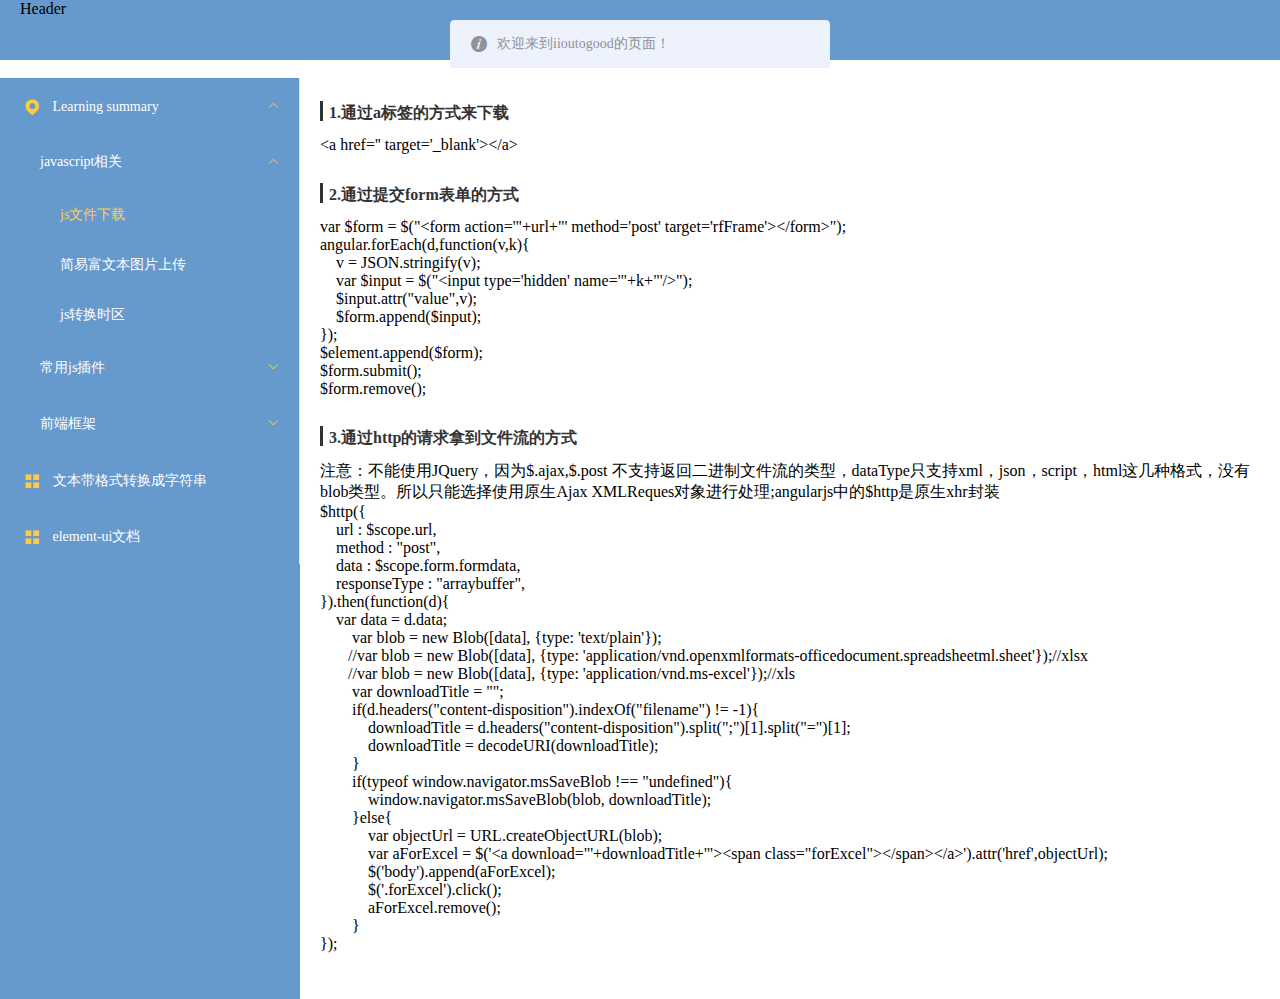
<file: main/index.html>
<!DOCTYPE html>
<html lang="en">

<head>
    <meta charset="UTF-8">
    <meta name="viewport" content="width=device-width, initial-scale=1.0">
    <meta http-equiv="X-UA-Compatible" content="ie=edge">
    <title>main</title>
<!--     <link rel="stylesheet" href="https://cdn.jsdelivr.net/npm/bootstrap@3.3.7/dist/css/bootstrap.min.css" integrity="sha384-BVYiiSIFeK1dGmJRAkycuHAHRg32OmUcww7on3RYdg4Va+PmSTsz/K68vbdEjh4u"
        crossorigin="anonymous"> -->
    <link rel="stylesheet" href="./resource/css/index.css">
    <link rel="stylesheet" href="./resource/css/element-ui/index.css">
</head>

<body>
    <div id="app" v-cloak>
        <router-view></router-view>
    </div>
</body>
<script src="./lib/jquery.min.js"></script>
<script src="./lib/require.min.js" data-main="./js/main.js"></script>
<!-- <script src="./js/main.js"></script> -->

</html>
</file>
<file: main/resource/css/index.css>
[v-cloak] {
    display: none;
 }
* {
	padding: 0;
	margin: 0;
}

html, body, #app, #app > section {
	height: 100%;
}

#app > section .el-aside {
	background-color: #6699CC
}

.el-header {
	background: #6699CC
}

.el-main {
	height: 100%;
	overflow: auto;
	background: #FFFFFF;
}

.el-submenu__title i {
	color: #FFCC33!important;
}

.el-menu-item i {
	color: #FFCC33!important;
}

.transition-box {
	margin-bottom: 10px;
	width: 200px;
	height: 100px;
	border-radius: 4px;
	background-color: #409EFF;
	text-align: center;
	color: #fff;
	padding: 40px 20px;
	box-sizing: border-box;
	margin-right: 20px;
}

.level-two-right-content .section {
    padding-bottom: 1.6rem;
}


.level-two-right-content .section > p {
    margin: 0 0;
}

.level-two-right-content .section .btn-list a {
    line-height: 30px;
    font-size: 0.8rem;
    text-align: center;
    padding: 0 1.2rem;
    display: inline-block;
    cursor: pointer;
    margin-right: 10px;
    transition: all .3s;
    font-family: "SourceHanSansCN-Regular";
    color: #fff;
    background: #2482EA;    
}

.level-two-right-content .section .section-title {
    font-size: 1rem;
    line-height: 30px;
    margin-bottom: 0.5rem;
    font-weight: bolder;
    color: #333;
}

.level-two-right-content .section .section-title .section-point {
    display: inline-block;
    width: 3px;
    height: 20px;
    position: relative;
    top: 3px;
    margin-right: 2px;
    background: #333;
}

small {
	color: #666;
	font-size: 12px;
}
</file>
<file: main/resource/css/element-ui/index.css>
@charset "UTF-8";.el-pagination--small .arrow.disabled,.el-table .hidden-columns,.el-table td.is-hidden>*,.el-table th.is-hidden>*,.el-table--hidden{visibility:hidden}.el-input__suffix,.el-tree.is-dragging .el-tree-node__content *{pointer-events:none}.el-dropdown .el-dropdown-selfdefine:focus:active,.el-dropdown .el-dropdown-selfdefine:focus:not(.focusing),.el-message__closeBtn:focus,.el-message__content:focus,.el-popover:focus,.el-popover:focus:active,.el-popover__reference:focus:hover,.el-popover__reference:focus:not(.focusing),.el-rate:active,.el-rate:focus,.el-tooltip:focus:hover,.el-tooltip:focus:not(.focusing),.el-upload-list__item.is-success:active,.el-upload-list__item.is-success:not(.focusing):focus{outline-width:0}@font-face{font-family:element-icons;src:url(fonts/element-icons.woff) format("woff"),url(fonts/element-icons.ttf) format("truetype");font-weight:400;font-style:normal}[class*=" el-icon-"],[class^=el-icon-]{font-family:element-icons!important;speak:none;font-style:normal;font-weight:400;font-variant:normal;text-transform:none;line-height:1;vertical-align:baseline;display:inline-block;-webkit-font-smoothing:antialiased;-moz-osx-font-smoothing:grayscale}.el-icon-info:before{content:"\e61a"}.el-icon-error:before{content:"\e62c"}.el-icon-success:before{content:"\e62d"}.el-icon-warning:before{content:"\e62e"}.el-icon-question:before{content:"\e634"}.el-icon-back:before{content:"\e606"}.el-icon-arrow-left:before{content:"\e600"}.el-icon-arrow-down:before{content:"\e603"}.el-icon-arrow-right:before{content:"\e604"}.el-icon-arrow-up:before{content:"\e605"}.el-icon-caret-left:before{content:"\e60a"}.el-icon-caret-bottom:before{content:"\e60b"}.el-icon-caret-top:before{content:"\e60c"}.el-icon-caret-right:before{content:"\e60e"}.el-icon-d-arrow-left:before{content:"\e610"}.el-icon-d-arrow-right:before{content:"\e613"}.el-icon-minus:before{content:"\e621"}.el-icon-plus:before{content:"\e62b"}.el-icon-remove:before{content:"\e635"}.el-icon-circle-plus:before{content:"\e601"}.el-icon-remove-outline:before{content:"\e63c"}.el-icon-circle-plus-outline:before{content:"\e602"}.el-icon-close:before{content:"\e60f"}.el-icon-check:before{content:"\e611"}.el-icon-circle-close:before{content:"\e607"}.el-icon-circle-check:before{content:"\e639"}.el-icon-circle-close-outline:before{content:"\e609"}.el-icon-circle-check-outline:before{content:"\e63e"}.el-icon-zoom-out:before{content:"\e645"}.el-icon-zoom-in:before{content:"\e641"}.el-icon-d-caret:before{content:"\e615"}.el-icon-sort:before{content:"\e640"}.el-icon-sort-down:before{content:"\e630"}.el-icon-sort-up:before{content:"\e631"}.el-icon-tickets:before{content:"\e63f"}.el-icon-document:before{content:"\e614"}.el-icon-goods:before{content:"\e618"}.el-icon-sold-out:before{content:"\e63b"}.el-icon-news:before{content:"\e625"}.el-icon-message:before{content:"\e61b"}.el-icon-date:before{content:"\e608"}.el-icon-printer:before{content:"\e62f"}.el-icon-time:before{content:"\e642"}.el-icon-bell:before{content:"\e622"}.el-icon-mobile-phone:before{content:"\e624"}.el-icon-service:before{content:"\e63a"}.el-icon-view:before{content:"\e643"}.el-icon-menu:before{content:"\e620"}.el-icon-more:before{content:"\e646"}.el-icon-more-outline:before{content:"\e626"}.el-icon-star-on:before{content:"\e637"}.el-icon-star-off:before{content:"\e63d"}.el-icon-location:before{content:"\e61d"}.el-icon-location-outline:before{content:"\e61f"}.el-icon-phone:before{content:"\e627"}.el-icon-phone-outline:before{content:"\e628"}.el-icon-picture:before{content:"\e629"}.el-icon-picture-outline:before{content:"\e62a"}.el-icon-delete:before{content:"\e612"}.el-icon-search:before{content:"\e619"}.el-icon-edit:before{content:"\e61c"}.el-icon-edit-outline:before{content:"\e616"}.el-icon-rank:before{content:"\e632"}.el-icon-refresh:before{content:"\e633"}.el-icon-share:before{content:"\e636"}.el-icon-setting:before{content:"\e638"}.el-icon-upload:before{content:"\e60d"}.el-icon-upload2:before{content:"\e644"}.el-icon-download:before{content:"\e617"}.el-icon-loading:before{content:"\e61e"}.el-icon-loading{-webkit-animation:rotating 2s linear infinite;animation:rotating 2s linear infinite}.el-icon--right{margin-left:5px}.el-icon--left{margin-right:5px}@-webkit-keyframes rotating{0%{-webkit-transform:rotateZ(0);transform:rotateZ(0)}100%{-webkit-transform:rotateZ(360deg);transform:rotateZ(360deg)}}@keyframes rotating{0%{-webkit-transform:rotateZ(0);transform:rotateZ(0)}100%{-webkit-transform:rotateZ(360deg);transform:rotateZ(360deg)}}.el-pagination{white-space:nowrap;padding:2px 5px;color:#303133;font-weight:700}.el-pagination::after,.el-pagination::before{display:table;content:""}.el-pagination::after{clear:both}.el-pagination button,.el-pagination span:not([class*=suffix]){display:inline-block;font-size:13px;min-width:35.5px;height:28px;line-height:28px;vertical-align:top;-webkit-box-sizing:border-box;box-sizing:border-box}.el-pagination .el-input__inner{text-align:center;-moz-appearance:textfield;line-height:normal}.el-pagination .el-input__suffix{right:0;-webkit-transform:scale(.8);transform:scale(.8)}.el-pagination .el-select .el-input{width:100px;margin:0 5px}.el-pagination .el-select .el-input .el-input__inner{padding-right:25px;border-radius:3px}.el-pagination button{border:none;padding:0 6px;background:0 0}.el-pagination button:focus{outline:0}.el-pagination button:hover{color:#409EFF}.el-pagination button:disabled{color:#C0C4CC;background-color:#FFF;cursor:not-allowed}.el-pagination .btn-next,.el-pagination .btn-prev{background:center center no-repeat #FFF;background-size:16px;cursor:pointer;margin:0;color:#303133}.el-pagination .btn-next .el-icon,.el-pagination .btn-prev .el-icon{display:block;font-size:12px;font-weight:700}.el-pagination .btn-prev{padding-right:12px}.el-pagination .btn-next{padding-left:12px}.el-pagination .el-pager li.disabled{color:#C0C4CC;cursor:not-allowed}.el-pager li,.el-pager li.btn-quicknext:hover,.el-pager li.btn-quickprev:hover{cursor:pointer}.el-pagination--small .btn-next,.el-pagination--small .btn-prev,.el-pagination--small .el-pager li,.el-pagination--small .el-pager li.btn-quicknext,.el-pagination--small .el-pager li.btn-quickprev,.el-pagination--small .el-pager li:last-child{border-color:transparent;font-size:12px;line-height:22px;height:22px;min-width:22px}.el-pagination--small .more::before,.el-pagination--small li.more::before{line-height:24px}.el-pagination--small button,.el-pagination--small span:not([class*=suffix]){height:22px;line-height:22px}.el-pagination--small .el-pagination__editor,.el-pagination--small .el-pagination__editor.el-input .el-input__inner{height:22px}.el-pagination__sizes{margin:0 10px 0 0;font-weight:400;color:#606266}.el-pagination__sizes .el-input .el-input__inner{font-size:13px;padding-left:8px}.el-pagination__sizes .el-input .el-input__inner:hover{border-color:#409EFF}.el-pagination__total{margin-right:10px;font-weight:400;color:#606266}.el-pagination__jump{margin-left:24px;font-weight:400;color:#606266}.el-pagination__jump .el-input__inner{padding:0 3px}.el-pagination__rightwrapper{float:right}.el-pagination__editor{line-height:18px;padding:0 2px;height:28px;text-align:center;margin:0 2px;-webkit-box-sizing:border-box;box-sizing:border-box;border-radius:3px}.el-pager,.el-pagination.is-background .btn-next,.el-pagination.is-background .btn-prev{padding:0}.el-pagination__editor.el-input{width:50px}.el-pagination__editor.el-input .el-input__inner{height:28px}.el-pagination__editor .el-input__inner::-webkit-inner-spin-button,.el-pagination__editor .el-input__inner::-webkit-outer-spin-button{-webkit-appearance:none;margin:0}.el-pagination.is-background .btn-next,.el-pagination.is-background .btn-prev,.el-pagination.is-background .el-pager li{margin:0 5px;background-color:#f4f4f5;color:#606266;min-width:30px;border-radius:2px}.el-pagination.is-background .btn-next.disabled,.el-pagination.is-background .btn-next:disabled,.el-pagination.is-background .btn-prev.disabled,.el-pagination.is-background .btn-prev:disabled,.el-pagination.is-background .el-pager li.disabled{color:#C0C4CC}.el-pagination.is-background .el-pager li:not(.disabled):hover{color:#409EFF}.el-pagination.is-background .el-pager li:not(.disabled).active{background-color:#409EFF;color:#FFF}.el-dialog,.el-pager li{background:#FFF;-webkit-box-sizing:border-box}.el-pagination.is-background.el-pagination--small .btn-next,.el-pagination.is-background.el-pagination--small .btn-prev,.el-pagination.is-background.el-pagination--small .el-pager li{margin:0 3px;min-width:22px}.el-pager,.el-pager li{vertical-align:top;margin:0;display:inline-block}.el-pager{-webkit-user-select:none;-moz-user-select:none;-ms-user-select:none;user-select:none;list-style:none;font-size:0}.el-radio,.el-table th{-webkit-user-select:none;-moz-user-select:none;-ms-user-select:none}.el-pager .more::before{line-height:30px}.el-pager li{padding:0 4px;font-size:13px;min-width:35.5px;height:28px;line-height:28px;box-sizing:border-box;text-align:center}.el-menu--collapse .el-menu .el-submenu,.el-menu--popup{min-width:200px}.el-pager li.btn-quicknext,.el-pager li.btn-quickprev{line-height:28px;color:#303133}.el-pager li.btn-quicknext.disabled,.el-pager li.btn-quickprev.disabled{color:#C0C4CC}.el-pager li.active+li{border-left:0}.el-pager li:hover{color:#409EFF}.el-pager li.active{color:#409EFF;cursor:default}@-webkit-keyframes v-modal-in{0%{opacity:0}}@-webkit-keyframes v-modal-out{100%{opacity:0}}.el-dialog{position:relative;margin:0 auto 50px;border-radius:2px;-webkit-box-shadow:0 1px 3px rgba(0,0,0,.3);box-shadow:0 1px 3px rgba(0,0,0,.3);box-sizing:border-box;width:50%}.el-dialog.is-fullscreen{width:100%;margin-top:0;margin-bottom:0;height:100%;overflow:auto}.el-dialog__wrapper{position:fixed;top:0;right:0;bottom:0;left:0;overflow:auto;margin:0}.el-dialog__header{padding:20px 20px 10px}.el-dialog__headerbtn{position:absolute;top:20px;right:20px;padding:0;background:0 0;border:none;outline:0;cursor:pointer;font-size:16px}.el-dialog__headerbtn .el-dialog__close{color:#909399}.el-dialog__headerbtn:focus .el-dialog__close,.el-dialog__headerbtn:hover .el-dialog__close{color:#409EFF}.el-dialog__title{line-height:24px;font-size:18px;color:#303133}.el-dialog__body{padding:30px 20px;color:#606266;font-size:14px}.el-dialog__footer{padding:10px 20px 20px;text-align:right;-webkit-box-sizing:border-box;box-sizing:border-box}.el-dialog--center{text-align:center}.el-dialog--center .el-dialog__body{text-align:initial;padding:25px 25px 30px}.el-dialog--center .el-dialog__footer{text-align:inherit}.dialog-fade-enter-active{-webkit-animation:dialog-fade-in .3s;animation:dialog-fade-in .3s}.dialog-fade-leave-active{-webkit-animation:dialog-fade-out .3s;animation:dialog-fade-out .3s}@-webkit-keyframes dialog-fade-in{0%{-webkit-transform:translate3d(0,-20px,0);transform:translate3d(0,-20px,0);opacity:0}100%{-webkit-transform:translate3d(0,0,0);transform:translate3d(0,0,0);opacity:1}}@keyframes dialog-fade-in{0%{-webkit-transform:translate3d(0,-20px,0);transform:translate3d(0,-20px,0);opacity:0}100%{-webkit-transform:translate3d(0,0,0);transform:translate3d(0,0,0);opacity:1}}@-webkit-keyframes dialog-fade-out{0%{-webkit-transform:translate3d(0,0,0);transform:translate3d(0,0,0);opacity:1}100%{-webkit-transform:translate3d(0,-20px,0);transform:translate3d(0,-20px,0);opacity:0}}@keyframes dialog-fade-out{0%{-webkit-transform:translate3d(0,0,0);transform:translate3d(0,0,0);opacity:1}100%{-webkit-transform:translate3d(0,-20px,0);transform:translate3d(0,-20px,0);opacity:0}}.el-autocomplete{position:relative;display:inline-block}.el-autocomplete-suggestion{margin:5px 0;-webkit-box-shadow:0 2px 12px 0 rgba(0,0,0,.1);box-shadow:0 2px 12px 0 rgba(0,0,0,.1);border-radius:4px;border:1px solid #E4E7ED;-webkit-box-sizing:border-box;box-sizing:border-box;background-color:#FFF}.el-dropdown-menu,.el-menu--collapse .el-submenu .el-menu{z-index:10;-webkit-box-shadow:0 2px 12px 0 rgba(0,0,0,.1)}.el-autocomplete-suggestion__wrap{max-height:280px;padding:10px 0;-webkit-box-sizing:border-box;box-sizing:border-box}.el-autocomplete-suggestion__list{margin:0;padding:0}.el-autocomplete-suggestion li{padding:0 20px;margin:0;line-height:34px;cursor:pointer;color:#606266;font-size:14px;list-style:none;white-space:nowrap;overflow:hidden;text-overflow:ellipsis}.el-autocomplete-suggestion li.highlighted,.el-autocomplete-suggestion li:hover{background-color:#f5f7fa}.el-autocomplete-suggestion li.divider{margin-top:6px;border-top:1px solid #000}.el-autocomplete-suggestion li.divider:last-child{margin-bottom:-6px}.el-autocomplete-suggestion.is-loading li{text-align:center;height:100px;line-height:100px;font-size:20px;color:#999}.el-autocomplete-suggestion.is-loading li::after{display:inline-block;content:"";height:100%;vertical-align:middle}.el-autocomplete-suggestion.is-loading li:hover{background-color:#FFF}.el-autocomplete-suggestion.is-loading .el-icon-loading{vertical-align:middle}.el-dropdown{display:inline-block;position:relative;color:#606266;font-size:14px}.el-dropdown .el-button-group{display:block}.el-dropdown .el-button-group .el-button{float:none}.el-dropdown .el-dropdown__caret-button{padding-left:5px;padding-right:5px;position:relative;border-left:none}.el-dropdown .el-dropdown__caret-button::before{content:'';position:absolute;display:block;width:1px;top:5px;bottom:5px;left:0;background:rgba(255,255,255,.5)}.el-dropdown .el-dropdown__caret-button:hover::before{top:0;bottom:0}.el-dropdown .el-dropdown__caret-button .el-dropdown__icon{padding-left:0}.el-dropdown__icon{font-size:12px;margin:0 3px}.el-dropdown-menu{position:absolute;top:0;left:0;padding:10px 0;margin:5px 0;background-color:#FFF;border:1px solid #EBEEF5;border-radius:4px;box-shadow:0 2px 12px 0 rgba(0,0,0,.1);max-height:400px;overflow:auto}.el-dropdown-menu__item{list-style:none;line-height:36px;padding:0 20px;margin:0;font-size:14px;color:#606266;cursor:pointer;outline:0}.el-dropdown-menu__item:focus,.el-dropdown-menu__item:not(.is-disabled):hover{background-color:#ecf5ff;color:#66b1ff}.el-dropdown-menu__item i{margin-right:5px}.el-dropdown-menu__item--divided{position:relative;margin-top:6px;border-top:1px solid #EBEEF5}.el-dropdown-menu__item--divided:before{content:'';height:6px;display:block;margin:0 -20px;background-color:#FFF}.el-menu::after,.el-menu::before,.el-radio__inner::after,.el-switch__core:after{content:""}.el-dropdown-menu__item.is-disabled{cursor:default;color:#bbb;pointer-events:none}.el-dropdown-menu--medium{padding:6px 0}.el-dropdown-menu--medium .el-dropdown-menu__item{line-height:30px;padding:0 17px;font-size:14px}.el-dropdown-menu--medium .el-dropdown-menu__item.el-dropdown-menu__item--divided{margin-top:6px}.el-dropdown-menu--medium .el-dropdown-menu__item.el-dropdown-menu__item--divided:before{height:6px;margin:0 -17px}.el-dropdown-menu--small{padding:6px 0}.el-dropdown-menu--small .el-dropdown-menu__item{line-height:27px;padding:0 15px;font-size:13px}.el-dropdown-menu--small .el-dropdown-menu__item.el-dropdown-menu__item--divided{margin-top:4px}.el-dropdown-menu--small .el-dropdown-menu__item.el-dropdown-menu__item--divided:before{height:4px;margin:0 -15px}.el-dropdown-menu--mini{padding:3px 0}.el-dropdown-menu--mini .el-dropdown-menu__item{line-height:24px;padding:0 10px;font-size:12px}.el-dropdown-menu--mini .el-dropdown-menu__item.el-dropdown-menu__item--divided{margin-top:3px}.el-dropdown-menu--mini .el-dropdown-menu__item.el-dropdown-menu__item--divided:before{height:3px;margin:0 -10px}.el-menu{border-right:solid 1px #e6e6e6;list-style:none;position:relative;margin:0;padding-left:0;background-color:#FFF}.el-menu--horizontal>.el-menu-item:not(.is-disabled):focus,.el-menu--horizontal>.el-menu-item:not(.is-disabled):hover,.el-menu--horizontal>.el-submenu .el-submenu__title:hover{background-color:#fff}.el-menu::after,.el-menu::before{display:table}.el-menu::after{clear:both}.el-menu.el-menu--horizontal{border-bottom:solid 1px #e6e6e6}.el-menu--horizontal{border-right:none}.el-menu--horizontal>.el-menu-item{float:left;height:60px;line-height:60px;margin:0;border-bottom:2px solid transparent;color:#909399}.el-menu--horizontal>.el-menu-item a,.el-menu--horizontal>.el-menu-item a:hover{color:inherit}.el-menu--horizontal>.el-submenu{float:left}.el-menu--horizontal>.el-submenu:focus,.el-menu--horizontal>.el-submenu:hover{outline:0}.el-menu--horizontal>.el-submenu:focus .el-submenu__title,.el-menu--horizontal>.el-submenu:hover .el-submenu__title{color:#303133}.el-menu--horizontal>.el-submenu.is-active .el-submenu__title{border-bottom:2px solid #409EFF;color:#303133}.el-menu--horizontal>.el-submenu .el-submenu__title{height:60px;line-height:60px;border-bottom:2px solid transparent;color:#909399}.el-menu--horizontal>.el-submenu .el-submenu__icon-arrow{position:static;vertical-align:middle;margin-left:8px;margin-top:-3px}.el-menu--horizontal .el-menu .el-menu-item,.el-menu--horizontal .el-menu .el-submenu__title{background-color:#FFF;float:none;height:36px;line-height:36px;padding:0 10px;color:#909399}.el-menu--horizontal .el-menu .el-menu-item.is-active,.el-menu--horizontal .el-menu .el-submenu.is-active>.el-submenu__title{color:#303133}.el-menu--horizontal .el-menu-item:not(.is-disabled):focus,.el-menu--horizontal .el-menu-item:not(.is-disabled):hover{outline:0;color:#303133}.el-menu--horizontal>.el-menu-item.is-active{border-bottom:2px solid #409EFF;color:#303133}.el-menu--collapse{width:64px}.el-menu--collapse>.el-menu-item [class^=el-icon-],.el-menu--collapse>.el-submenu>.el-submenu__title [class^=el-icon-]{margin:0;vertical-align:middle;width:24px;text-align:center}.el-menu--collapse>.el-menu-item .el-submenu__icon-arrow,.el-menu--collapse>.el-submenu>.el-submenu__title .el-submenu__icon-arrow{display:none}.el-menu--collapse>.el-menu-item span,.el-menu--collapse>.el-submenu>.el-submenu__title span{height:0;width:0;overflow:hidden;visibility:hidden;display:inline-block}.el-menu--collapse>.el-menu-item.is-active i{color:inherit}.el-menu--collapse .el-submenu{position:relative}.el-menu--collapse .el-submenu .el-menu{position:absolute;margin-left:5px;top:0;left:100%;border:1px solid #E4E7ED;border-radius:2px;box-shadow:0 2px 12px 0 rgba(0,0,0,.1)}.el-menu-item,.el-submenu__title{height:56px;line-height:56px;position:relative;-webkit-box-sizing:border-box;white-space:nowrap;list-style:none}.el-menu--collapse .el-submenu.is-opened>.el-submenu__title .el-submenu__icon-arrow{-webkit-transform:none;transform:none}.el-menu--popup{z-index:100;border:none;padding:5px 0;border-radius:2px;-webkit-box-shadow:0 2px 12px 0 rgba(0,0,0,.1);box-shadow:0 2px 12px 0 rgba(0,0,0,.1)}.el-menu--popup-bottom-start{margin-top:5px}.el-menu--popup-right-start{margin-left:5px;margin-right:5px}.el-menu-item{font-size:14px;color:#303133;padding:0 20px;cursor:pointer;-webkit-transition:border-color .3s,background-color .3s,color .3s;transition:border-color .3s,background-color .3s,color .3s;box-sizing:border-box}.el-menu-item *{vertical-align:middle}.el-menu-item i{color:#909399}.el-menu-item:focus,.el-menu-item:hover{outline:0;background-color:#ecf5ff}.el-menu-item.is-disabled{opacity:.25;cursor:not-allowed;background:0 0!important}.el-menu-item [class^=el-icon-]{margin-right:5px;width:24px;text-align:center;font-size:18px;vertical-align:middle}.el-menu-item.is-active{color:#409EFF}.el-menu-item.is-active i{color:inherit}.el-submenu{list-style:none;margin:0;padding-left:0}.el-submenu__title{font-size:14px;color:#303133;padding:0 20px;cursor:pointer;-webkit-transition:border-color .3s,background-color .3s,color .3s;transition:border-color .3s,background-color .3s,color .3s;box-sizing:border-box}.el-submenu__title *{vertical-align:middle}.el-submenu__title i{color:#909399}.el-submenu__title:focus,.el-submenu__title:hover{outline:0;background-color:#ecf5ff}.el-submenu__title.is-disabled{opacity:.25;cursor:not-allowed;background:0 0!important}.el-submenu__title:hover{background-color:#ecf5ff}.el-submenu .el-menu{border:none}.el-submenu .el-menu-item{height:50px;line-height:50px;padding:0 45px;min-width:200px}.el-submenu__icon-arrow{position:absolute;top:50%;right:20px;margin-top:-7px;-webkit-transition:-webkit-transform .3s;transition:-webkit-transform .3s;transition:transform .3s;transition:transform .3s,-webkit-transform .3s;font-size:12px}.el-radio,.el-radio__inner,.el-radio__input{position:relative;display:inline-block}.el-submenu.is-active .el-submenu__title{border-bottom-color:#409EFF}.el-submenu.is-opened>.el-submenu__title .el-submenu__icon-arrow{-webkit-transform:rotateZ(180deg);transform:rotateZ(180deg)}.el-submenu.is-disabled .el-menu-item,.el-submenu.is-disabled .el-submenu__title{opacity:.25;cursor:not-allowed;background:0 0!important}.el-submenu [class^=el-icon-]{vertical-align:middle;margin-right:5px;width:24px;text-align:center;font-size:18px}.el-menu-item-group>ul{padding:0}.el-menu-item-group__title{padding:7px 0 7px 20px;line-height:normal;font-size:12px;color:#909399}.el-radio,.el-radio--medium.is-bordered .el-radio__label{font-size:14px}.horizontal-collapse-transition .el-submenu__title .el-submenu__icon-arrow{-webkit-transition:.2s;transition:.2s;opacity:0}.el-radio{color:#606266;font-weight:500;line-height:1;cursor:pointer;white-space:nowrap;outline:0;margin-right:30px}.el-radio.is-bordered{padding:12px 20px 0 10px;border-radius:4px;border:1px solid #DCDFE6;-webkit-box-sizing:border-box;box-sizing:border-box;height:40px}.el-radio.is-bordered.is-checked{border-color:#409EFF}.el-radio.is-bordered.is-disabled{cursor:not-allowed;border-color:#EBEEF5}.el-radio__input.is-disabled .el-radio__inner,.el-radio__input.is-disabled.is-checked .el-radio__inner{background-color:#f5f7fa;border-color:#E4E7ED}.el-radio.is-bordered+.el-radio.is-bordered{margin-left:10px}.el-radio--medium.is-bordered{padding:10px 20px 0 10px;border-radius:4px;height:36px}.el-radio--mini.is-bordered .el-radio__label,.el-radio--small.is-bordered .el-radio__label{font-size:12px}.el-radio--medium.is-bordered .el-radio__inner{height:14px;width:14px}.el-radio--small.is-bordered{padding:8px 15px 0 10px;border-radius:3px;height:32px}.el-radio--small.is-bordered .el-radio__inner{height:12px;width:12px}.el-radio--mini.is-bordered{padding:6px 15px 0 10px;border-radius:3px;height:28px}.el-radio--mini.is-bordered .el-radio__inner{height:12px;width:12px}.el-radio:last-child{margin-right:0}.el-radio__input{white-space:nowrap;cursor:pointer;outline:0;line-height:1;vertical-align:middle}.el-radio__input.is-disabled .el-radio__inner{cursor:not-allowed}.el-radio__input.is-disabled .el-radio__inner::after{cursor:not-allowed;background-color:#f5f7fa}.el-radio__input.is-disabled .el-radio__inner+.el-radio__label{cursor:not-allowed}.el-radio__input.is-disabled.is-checked .el-radio__inner::after{background-color:#C0C4CC}.el-radio__input.is-disabled+span.el-radio__label{color:#C0C4CC;cursor:not-allowed}.el-radio__input.is-checked .el-radio__inner{border-color:#409EFF;background:#409EFF}.el-radio__input.is-checked .el-radio__inner::after{-webkit-transform:translate(-50%,-50%) scale(1);transform:translate(-50%,-50%) scale(1)}.el-radio__input.is-checked+.el-radio__label{color:#409EFF}.el-radio__input.is-focus .el-radio__inner{border-color:#409EFF}.el-radio__inner{border:1px solid #DCDFE6;border-radius:100%;width:14px;height:14px;background-color:#FFF;cursor:pointer;-webkit-box-sizing:border-box;box-sizing:border-box}.el-radio__inner:hover{border-color:#409EFF}.el-radio__inner::after{width:4px;height:4px;border-radius:100%;background-color:#FFF;position:absolute;left:50%;top:50%;-webkit-transform:translate(-50%,-50%) scale(0);transform:translate(-50%,-50%) scale(0);-webkit-transition:-webkit-transform .15s ease-in;transition:-webkit-transform .15s ease-in;transition:transform .15s ease-in;transition:transform .15s ease-in,-webkit-transform .15s ease-in}.el-radio__original{opacity:0;outline:0;position:absolute;z-index:-1;top:0;left:0;right:0;bottom:0;margin:0}.el-radio-button,.el-radio-button__inner{display:inline-block;position:relative;outline:0}.el-radio:focus:not(.is-focus):not(:active):not(.is-disabled) .el-radio__inner{-webkit-box-shadow:0 0 2px 2px #409EFF;box-shadow:0 0 2px 2px #409EFF}.el-radio__label{font-size:14px;padding-left:10px}.el-radio-group{display:inline-block;line-height:1;vertical-align:middle;font-size:0}.el-radio-button__inner{line-height:1;white-space:nowrap;vertical-align:middle;background:#FFF;border:1px solid #DCDFE6;font-weight:500;border-left:0;color:#606266;-webkit-appearance:none;text-align:center;-webkit-box-sizing:border-box;box-sizing:border-box;margin:0;cursor:pointer;-webkit-transition:all .3s cubic-bezier(.645,.045,.355,1);transition:all .3s cubic-bezier(.645,.045,.355,1);padding:12px 20px;font-size:14px;border-radius:0}.el-radio-button__inner.is-round{padding:12px 20px}.el-radio-button__inner:hover{color:#409EFF}.el-radio-button__inner [class*=el-icon-]{line-height:.9}.el-radio-button__inner [class*=el-icon-]+span{margin-left:5px}.el-radio-button:first-child .el-radio-button__inner{border-left:1px solid #DCDFE6;border-radius:4px 0 0 4px;-webkit-box-shadow:none!important;box-shadow:none!important}.el-radio-button__orig-radio{opacity:0;outline:0;position:absolute;z-index:-1}.el-radio-button__orig-radio:checked+.el-radio-button__inner{color:#FFF;background-color:#409EFF;border-color:#409EFF;-webkit-box-shadow:-1px 0 0 0 #409EFF;box-shadow:-1px 0 0 0 #409EFF}.el-radio-button__orig-radio:disabled+.el-radio-button__inner{color:#C0C4CC;cursor:not-allowed;background-image:none;background-color:#FFF;border-color:#EBEEF5;-webkit-box-shadow:none;box-shadow:none}.el-radio-button__orig-radio:disabled:checked+.el-radio-button__inner{background-color:#F2F6FC}.el-radio-button:last-child .el-radio-button__inner{border-radius:0 4px 4px 0}.el-popover,.el-radio-button:first-child:last-child .el-radio-button__inner{border-radius:4px}.el-radio-button--medium .el-radio-button__inner{padding:10px 20px;font-size:14px;border-radius:0}.el-radio-button--medium .el-radio-button__inner.is-round{padding:10px 20px}.el-radio-button--small .el-radio-button__inner{padding:9px 15px;font-size:12px;border-radius:0}.el-radio-button--small .el-radio-button__inner.is-round{padding:9px 15px}.el-radio-button--mini .el-radio-button__inner{padding:7px 15px;font-size:12px;border-radius:0}.el-radio-button--mini .el-radio-button__inner.is-round{padding:7px 15px}.el-radio-button:focus:not(.is-focus):not(:active):not(.is-disabled){-webkit-box-shadow:0 0 2px 2px #409EFF;box-shadow:0 0 2px 2px #409EFF}.el-switch{display:-webkit-inline-box;display:-ms-inline-flexbox;display:inline-flex;-webkit-box-align:center;-ms-flex-align:center;align-items:center;position:relative;font-size:14px;line-height:20px;height:20px;vertical-align:middle}.el-switch__core,.el-switch__label{display:inline-block;cursor:pointer}.el-switch.is-disabled .el-switch__core,.el-switch.is-disabled .el-switch__label{cursor:not-allowed}.el-switch__label{-webkit-transition:.2s;transition:.2s;height:20px;font-size:14px;font-weight:500;vertical-align:middle;color:#303133}.el-switch__label.is-active{color:#409EFF}.el-switch__label--left{margin-right:10px}.el-switch__label--right{margin-left:10px}.el-switch__label *{line-height:1;font-size:14px;display:inline-block}.el-switch__input{position:absolute;width:0;height:0;opacity:0;margin:0}.el-switch__core{margin:0;position:relative;width:40px;height:20px;border:1px solid #DCDFE6;outline:0;border-radius:10px;-webkit-box-sizing:border-box;box-sizing:border-box;background:#DCDFE6;-webkit-transition:border-color .3s,background-color .3s;transition:border-color .3s,background-color .3s;vertical-align:middle}.el-switch__core:after{position:absolute;top:1px;left:1px;border-radius:100%;-webkit-transition:all .3s;transition:all .3s;width:16px;height:16px;background-color:#FFF}.el-switch.is-checked .el-switch__core{border-color:#409EFF;background-color:#409EFF}.el-switch.is-checked .el-switch__core::after{left:100%;margin-left:-17px}.el-switch.is-disabled{opacity:.6}.el-switch--wide .el-switch__label.el-switch__label--left span{left:10px}.el-switch--wide .el-switch__label.el-switch__label--right span{right:10px}.el-switch .label-fade-enter,.el-switch .label-fade-leave-active{opacity:0}.el-select-dropdown{position:absolute;z-index:1001;border:1px solid #E4E7ED;border-radius:4px;background-color:#FFF;-webkit-box-shadow:0 2px 12px 0 rgba(0,0,0,.1);box-shadow:0 2px 12px 0 rgba(0,0,0,.1);-webkit-box-sizing:border-box;box-sizing:border-box;margin:5px 0}.el-select-dropdown.is-multiple .el-select-dropdown__item.selected{color:#409EFF;background-color:#FFF}.el-select-dropdown.is-multiple .el-select-dropdown__item.selected.hover{background-color:#f5f7fa}.el-select-dropdown.is-multiple .el-select-dropdown__item.selected::after{position:absolute;right:20px;font-family:element-icons;content:"\E611";font-size:12px;font-weight:700;-webkit-font-smoothing:antialiased;-moz-osx-font-smoothing:grayscale}.el-select-dropdown .el-scrollbar.is-empty .el-select-dropdown__list{padding:0}.el-select-dropdown__empty{padding:10px 0;margin:0;text-align:center;color:#999;font-size:14px}.el-select-dropdown__wrap{max-height:274px}.el-select-dropdown__list{list-style:none;padding:6px 0;margin:0;-webkit-box-sizing:border-box;box-sizing:border-box}.el-select-dropdown__item{font-size:14px;padding:0 20px;position:relative;white-space:nowrap;overflow:hidden;text-overflow:ellipsis;color:#606266;height:34px;line-height:34px;-webkit-box-sizing:border-box;box-sizing:border-box;cursor:pointer}.el-select .el-tag,.el-table{-webkit-box-sizing:border-box}.el-select-dropdown__item.is-disabled{color:#C0C4CC;cursor:not-allowed}.el-select-dropdown__item.is-disabled:hover{background-color:#FFF}.el-select-dropdown__item.hover,.el-select-dropdown__item:hover{background-color:#f5f7fa}.el-select-dropdown__item.selected{color:#409EFF;font-weight:700}.el-select-group{margin:0;padding:0}.el-select-group__wrap{position:relative;list-style:none;margin:0;padding:0}.el-select-group__wrap:not(:last-of-type){padding-bottom:24px}.el-select-group__wrap:not(:last-of-type)::after{content:'';position:absolute;display:block;left:20px;right:20px;bottom:12px;height:1px;background:#E4E7ED}.el-select-group__title{padding-left:20px;font-size:12px;color:#909399;line-height:30px}.el-select-group .el-select-dropdown__item{padding-left:20px}.el-select{display:inline-block;position:relative}.el-select .el-select__tags>span{display:contents}.el-select:hover .el-input__inner{border-color:#C0C4CC}.el-select .el-input__inner{cursor:pointer;padding-right:35px}.el-select .el-input__inner:focus{border-color:#409EFF}.el-select .el-input .el-select__caret{color:#C0C4CC;font-size:14px;-webkit-transition:-webkit-transform .3s;transition:-webkit-transform .3s;transition:transform .3s;transition:transform .3s,-webkit-transform .3s;-webkit-transform:rotateZ(180deg);transform:rotateZ(180deg);cursor:pointer}.el-select .el-input .el-select__caret.is-reverse{-webkit-transform:rotateZ(0);transform:rotateZ(0)}.el-select .el-input .el-select__caret.is-show-close{font-size:14px;text-align:center;-webkit-transform:rotateZ(180deg);transform:rotateZ(180deg);border-radius:100%;color:#C0C4CC;-webkit-transition:color .2s cubic-bezier(.645,.045,.355,1);transition:color .2s cubic-bezier(.645,.045,.355,1)}.el-select .el-input .el-select__caret.is-show-close:hover{color:#909399}.el-select .el-input.is-disabled .el-input__inner{cursor:not-allowed}.el-select .el-input.is-disabled .el-input__inner:hover{border-color:#E4E7ED}.el-select .el-input.is-focus .el-input__inner{border-color:#409EFF}.el-select>.el-input{display:block}.el-select__input{border:none;outline:0;padding:0;margin-left:15px;color:#666;font-size:14px;-webkit-appearance:none;-moz-appearance:none;appearance:none;height:28px;background-color:transparent}.el-select__input.is-mini{height:14px}.el-select__close{cursor:pointer;position:absolute;top:8px;z-index:1000;right:25px;color:#C0C4CC;line-height:18px;font-size:14px}.el-select__close:hover{color:#909399}.el-select__tags{position:absolute;line-height:normal;white-space:normal;z-index:1;top:50%;-webkit-transform:translateY(-50%);transform:translateY(-50%);display:-webkit-box;display:-ms-flexbox;display:flex;-webkit-box-align:center;-ms-flex-align:center;align-items:center;-ms-flex-wrap:wrap;flex-wrap:wrap}.el-select .el-tag__close{margin-top:-2px}.el-select .el-tag{box-sizing:border-box;border-color:transparent;margin:2px 0 2px 6px;background-color:#f0f2f5}.el-select .el-tag__close.el-icon-close{background-color:#C0C4CC;right:-7px;top:0;color:#FFF}.el-select .el-tag__close.el-icon-close:hover{background-color:#909399}.el-table,.el-table__expanded-cell{background-color:#FFF}.el-select .el-tag__close.el-icon-close::before{display:block;-webkit-transform:translate(0,.5px);transform:translate(0,.5px)}.el-table{position:relative;overflow:hidden;box-sizing:border-box;-webkit-box-flex:1;-ms-flex:1;flex:1;width:100%;max-width:100%;font-size:14px;color:#606266}.el-table--mini,.el-table--small,.el-table__expand-icon{font-size:12px}.el-table__empty-block{min-height:60px;text-align:center;width:100%;height:100%;display:-webkit-box;display:-ms-flexbox;display:flex;-webkit-box-pack:center;-ms-flex-pack:center;justify-content:center;-webkit-box-align:center;-ms-flex-align:center;align-items:center}.el-table__empty-text{line-height:60px;width:50%;color:#909399}.el-table__expand-column .cell{padding:0;text-align:center}.el-table__expand-icon{position:relative;cursor:pointer;color:#666;-webkit-transition:-webkit-transform .2s ease-in-out;transition:-webkit-transform .2s ease-in-out;transition:transform .2s ease-in-out;transition:transform .2s ease-in-out,-webkit-transform .2s ease-in-out;height:20px}.el-table__expand-icon--expanded{-webkit-transform:rotate(90deg);transform:rotate(90deg)}.el-table__expand-icon>.el-icon{position:absolute;left:50%;top:50%;margin-left:-5px;margin-top:-5px}.el-table__expanded-cell[class*=cell]{padding:20px 50px}.el-table__expanded-cell:hover{background-color:transparent!important}.el-table__placeholder{display:inline-block;width:20px}.el-table--fit{border-right:0;border-bottom:0}.el-table--fit td.gutter,.el-table--fit th.gutter{border-right-width:1px}.el-table--scrollable-x .el-table__body-wrapper{overflow-x:auto}.el-table--scrollable-y .el-table__body-wrapper{overflow-y:auto}.el-table thead{color:#909399;font-weight:500}.el-table thead.is-group th{background:#f5f7fa}.el-table th,.el-table tr{background-color:#FFF}.el-table td,.el-table th{padding:12px 0;min-width:0;-webkit-box-sizing:border-box;box-sizing:border-box;text-overflow:ellipsis;vertical-align:middle;position:relative;text-align:left}.el-table td.is-center,.el-table th.is-center{text-align:center}.el-table td.is-right,.el-table th.is-right{text-align:right}.el-table td.gutter,.el-table th.gutter{width:15px;border-right-width:0;border-bottom-width:0;padding:0}.el-table--medium td,.el-table--medium th{padding:10px 0}.el-table--small td,.el-table--small th{padding:8px 0}.el-table--mini td,.el-table--mini th{padding:6px 0}.el-table .cell,.el-table th div{padding-right:10px;overflow:hidden;text-overflow:ellipsis}.el-table .cell,.el-table th div,.el-table--border td:first-child .cell,.el-table--border th:first-child .cell{padding-left:10px}.el-table tr input[type=checkbox]{margin:0}.el-table td,.el-table th.is-leaf{border-bottom:1px solid #EBEEF5}.el-table th.is-sortable{cursor:pointer}.el-table th{white-space:nowrap;overflow:hidden;user-select:none}.el-slider__button-wrapper,.el-time-panel{-ms-user-select:none;-moz-user-select:none}.el-table th div{display:inline-block;line-height:40px;-webkit-box-sizing:border-box;box-sizing:border-box;white-space:nowrap}.el-table th>.cell{position:relative;word-wrap:normal;text-overflow:ellipsis;display:inline-block;vertical-align:middle;width:100%;-webkit-box-sizing:border-box;box-sizing:border-box}.el-table th>.cell.highlight{color:#409EFF}.el-table th.required>div::before{display:inline-block;content:"";width:8px;height:8px;border-radius:50%;background:#ff4d51;margin-right:5px;vertical-align:middle}.el-table td div{-webkit-box-sizing:border-box;box-sizing:border-box}.el-table td.gutter{width:0}.el-table .cell{-webkit-box-sizing:border-box;box-sizing:border-box;white-space:normal;word-break:break-all;line-height:23px}.el-table .cell.el-tooltip{white-space:nowrap;min-width:50px}.el-table--border,.el-table--group{border:1px solid #EBEEF5}.el-table--border::after,.el-table--group::after,.el-table::before{content:'';position:absolute;background-color:#EBEEF5;z-index:1}.el-table--border::after,.el-table--group::after{top:0;right:0;width:1px;height:100%}.el-table::before{left:0;bottom:0;width:100%;height:1px}.el-table--border{border-right:none;border-bottom:none}.el-table--border.el-loading-parent--relative{border-color:transparent}.el-table--border td,.el-table--border th,.el-table__body-wrapper .el-table--border.is-scrolling-left~.el-table__fixed{border-right:1px solid #EBEEF5}.el-table--border th.gutter:last-of-type{border-bottom:1px solid #EBEEF5;border-bottom-width:1px}.el-table--border th,.el-table__fixed-right-patch{border-bottom:1px solid #EBEEF5}.el-table__fixed,.el-table__fixed-right{position:absolute;top:0;left:0;overflow-x:hidden;overflow-y:hidden;-webkit-box-shadow:0 0 10px rgba(0,0,0,.12);box-shadow:0 0 10px rgba(0,0,0,.12)}.el-table__fixed-right::before,.el-table__fixed::before{content:'';position:absolute;left:0;bottom:0;width:100%;height:1px;background-color:#EBEEF5;z-index:4}.el-table__fixed-right-patch{position:absolute;top:-1px;right:0;background-color:#FFF}.el-table__fixed-right{top:0;left:auto;right:0}.el-table__fixed-right .el-table__fixed-body-wrapper,.el-table__fixed-right .el-table__fixed-footer-wrapper,.el-table__fixed-right .el-table__fixed-header-wrapper{left:auto;right:0}.el-table__fixed-header-wrapper{position:absolute;left:0;top:0;z-index:3}.el-table__fixed-footer-wrapper{position:absolute;left:0;bottom:0;z-index:3}.el-table__fixed-footer-wrapper tbody td{border-top:1px solid #EBEEF5;background-color:#f5f7fa;color:#606266}.el-table__fixed-body-wrapper{position:absolute;left:0;top:37px;overflow:hidden;z-index:3}.el-table__body-wrapper,.el-table__footer-wrapper,.el-table__header-wrapper{width:100%}.el-table__footer-wrapper{margin-top:-1px}.el-table__footer-wrapper td{border-top:1px solid #EBEEF5}.el-table__body,.el-table__footer,.el-table__header{table-layout:fixed;border-collapse:separate}.el-table__footer-wrapper,.el-table__header-wrapper{overflow:hidden}.el-table__footer-wrapper tbody td,.el-table__header-wrapper tbody td{background-color:#f5f7fa;color:#606266}.el-table__body-wrapper{overflow:hidden;position:relative}.el-table__body-wrapper.is-scrolling-left~.el-table__fixed,.el-table__body-wrapper.is-scrolling-none~.el-table__fixed,.el-table__body-wrapper.is-scrolling-none~.el-table__fixed-right,.el-table__body-wrapper.is-scrolling-right~.el-table__fixed-right{-webkit-box-shadow:none;box-shadow:none}.el-picker-panel,.el-table-filter{-webkit-box-shadow:0 2px 12px 0 rgba(0,0,0,.1)}.el-table__body-wrapper .el-table--border.is-scrolling-right~.el-table__fixed-right{border-left:1px solid #EBEEF5}.el-table .caret-wrapper{display:-webkit-inline-box;display:-ms-inline-flexbox;display:inline-flex;-webkit-box-orient:vertical;-webkit-box-direction:normal;-ms-flex-direction:column;flex-direction:column;-webkit-box-align:center;-ms-flex-align:center;align-items:center;height:34px;width:24px;vertical-align:middle;cursor:pointer;overflow:initial;position:relative}.el-table .sort-caret{width:0;height:0;border:5px solid transparent;position:absolute;left:7px}.el-table .sort-caret.ascending{border-bottom-color:#C0C4CC;top:5px}.el-table .sort-caret.descending{border-top-color:#C0C4CC;bottom:7px}.el-table .ascending .sort-caret.ascending{border-bottom-color:#409EFF}.el-table .descending .sort-caret.descending{border-top-color:#409EFF}.el-table .hidden-columns{position:absolute;z-index:-1}.el-table--striped .el-table__body tr.el-table__row--striped td{background:#FAFAFA}.el-table--striped .el-table__body tr.el-table__row--striped.current-row td,.el-table__body tr.current-row>td,.el-table__body tr.hover-row.current-row>td,.el-table__body tr.hover-row.el-table__row--striped.current-row>td,.el-table__body tr.hover-row.el-table__row--striped>td,.el-table__body tr.hover-row>td{background-color:#ecf5ff}.el-table__column-resize-proxy{position:absolute;left:200px;top:0;bottom:0;width:0;border-left:1px solid #EBEEF5;z-index:10}.el-table__column-filter-trigger{display:inline-block;line-height:34px;cursor:pointer}.el-table__column-filter-trigger i{color:#909399;font-size:12px;-webkit-transform:scale(.75);transform:scale(.75)}.el-table--enable-row-transition .el-table__body td{-webkit-transition:background-color .25s ease;transition:background-color .25s ease}.el-table--enable-row-hover .el-table__body tr:hover>td{background-color:#f5f7fa}.el-table--fluid-height .el-table__fixed,.el-table--fluid-height .el-table__fixed-right{bottom:0;overflow:hidden}.el-table [class*=el-table__row--level] .el-table__expand-icon{display:inline-block;width:14px;vertical-align:middle;margin-right:5px}.el-table-column--selection .cell{padding-left:14px;padding-right:14px}.el-table-filter{border:1px solid #EBEEF5;border-radius:2px;background-color:#FFF;box-shadow:0 2px 12px 0 rgba(0,0,0,.1);-webkit-box-sizing:border-box;box-sizing:border-box;margin:2px 0}.el-date-table td,.el-date-table td div{height:30px;-webkit-box-sizing:border-box}.el-table-filter__list{padding:5px 0;margin:0;list-style:none;min-width:100px}.el-table-filter__list-item{line-height:36px;padding:0 10px;cursor:pointer;font-size:14px}.el-table-filter__list-item:hover{background-color:#ecf5ff;color:#66b1ff}.el-table-filter__list-item.is-active{background-color:#409EFF;color:#FFF}.el-table-filter__content{min-width:100px}.el-table-filter__bottom{border-top:1px solid #EBEEF5;padding:8px}.el-table-filter__bottom button{background:0 0;border:none;color:#606266;cursor:pointer;font-size:13px;padding:0 3px}.el-date-table td.in-range div,.el-date-table td.in-range div:hover,.el-date-table.is-week-mode .el-date-table__row.current div,.el-date-table.is-week-mode .el-date-table__row:hover div{background-color:#F2F6FC}.el-table-filter__bottom button:hover{color:#409EFF}.el-table-filter__bottom button:focus{outline:0}.el-table-filter__bottom button.is-disabled{color:#C0C4CC;cursor:not-allowed}.el-table-filter__wrap{max-height:280px}.el-table-filter__checkbox-group{padding:10px}.el-table-filter__checkbox-group label.el-checkbox{display:block;margin-right:5px;margin-bottom:8px;margin-left:5px}.el-table-filter__checkbox-group .el-checkbox:last-child{margin-bottom:0}.el-date-table{font-size:12px;-webkit-user-select:none;-moz-user-select:none;-ms-user-select:none;user-select:none}.el-date-table.is-week-mode .el-date-table__row:hover td.available:hover{color:#606266}.el-date-table.is-week-mode .el-date-table__row:hover td:first-child div{margin-left:5px;border-top-left-radius:15px;border-bottom-left-radius:15px}.el-date-table.is-week-mode .el-date-table__row:hover td:last-child div{margin-right:5px;border-top-right-radius:15px;border-bottom-right-radius:15px}.el-date-table td{width:32px;padding:4px 0;box-sizing:border-box;text-align:center;cursor:pointer;position:relative}.el-date-table td div{padding:3px 0;box-sizing:border-box}.el-date-table td span{width:24px;height:24px;display:block;margin:0 auto;line-height:24px;position:absolute;left:50%;-webkit-transform:translateX(-50%);transform:translateX(-50%);border-radius:50%}.el-date-table td.next-month,.el-date-table td.prev-month{color:#C0C4CC}.el-date-table td.today{position:relative}.el-date-table td.today span{color:#409EFF;font-weight:700}.el-date-table td.today.end-date span,.el-date-table td.today.start-date span{color:#FFF}.el-date-table td.available:hover{color:#409EFF}.el-date-table td.current:not(.disabled) span{color:#FFF;background-color:#409EFF}.el-date-table td.end-date div,.el-date-table td.start-date div{color:#FFF}.el-date-table td.end-date span,.el-date-table td.start-date span{background-color:#409EFF}.el-date-table td.start-date div{margin-left:5px;border-top-left-radius:15px;border-bottom-left-radius:15px}.el-date-table td.end-date div{margin-right:5px;border-top-right-radius:15px;border-bottom-right-radius:15px}.el-date-table td.disabled div{background-color:#f5f7fa;opacity:1;cursor:not-allowed;color:#C0C4CC}.el-date-table td.selected div{margin-left:5px;margin-right:5px;background-color:#F2F6FC;border-radius:15px}.el-date-table td.selected div:hover{background-color:#F2F6FC}.el-date-table td.selected span{background-color:#409EFF;color:#FFF;border-radius:15px}.el-date-table td.week{font-size:80%;color:#606266}.el-month-table,.el-year-table{font-size:12px;border-collapse:collapse}.el-date-table th{padding:5px;color:#606266;font-weight:400;border-bottom:solid 1px #EBEEF5}.el-month-table{margin:-1px}.el-month-table td{text-align:center;padding:8px 0;cursor:pointer}.el-month-table td div{height:48px;padding:6px 0;-webkit-box-sizing:border-box;box-sizing:border-box}.el-month-table td.today .cell{color:#409EFF;font-weight:700}.el-month-table td.today.end-date .cell,.el-month-table td.today.start-date .cell{color:#FFF}.el-month-table td.disabled .cell{background-color:#f5f7fa;cursor:not-allowed;color:#C0C4CC}.el-month-table td.disabled .cell:hover{color:#C0C4CC}.el-month-table td .cell{width:60px;height:36px;display:block;line-height:36px;color:#606266;margin:0 auto;border-radius:18px}.el-month-table td .cell:hover{color:#409EFF}.el-month-table td.in-range div,.el-month-table td.in-range div:hover{background-color:#F2F6FC}.el-month-table td.end-date div,.el-month-table td.start-date div{color:#FFF}.el-month-table td.end-date .cell,.el-month-table td.start-date .cell{color:#FFF;background-color:#409EFF}.el-month-table td.start-date div{border-top-left-radius:24px;border-bottom-left-radius:24px}.el-month-table td.end-date div{border-top-right-radius:24px;border-bottom-right-radius:24px}.el-month-table td.current:not(.disabled) .cell{color:#409EFF}.el-year-table{margin:-1px}.el-year-table .el-icon{color:#303133}.el-year-table td{text-align:center;padding:20px 3px;cursor:pointer}.el-year-table td.today .cell{color:#409EFF;font-weight:700}.el-year-table td.disabled .cell{background-color:#f5f7fa;cursor:not-allowed;color:#C0C4CC}.el-year-table td.disabled .cell:hover{color:#C0C4CC}.el-year-table td .cell{width:48px;height:32px;display:block;line-height:32px;color:#606266;margin:0 auto}.el-year-table td .cell:hover,.el-year-table td.current:not(.disabled) .cell{color:#409EFF}.el-date-range-picker{width:646px}.el-date-range-picker.has-sidebar{width:756px}.el-date-range-picker table{table-layout:fixed;width:100%}.el-date-range-picker .el-picker-panel__body{min-width:513px}.el-date-range-picker .el-picker-panel__content{margin:0}.el-date-range-picker__header{position:relative;text-align:center;height:28px}.el-date-range-picker__header [class*=arrow-left]{float:left}.el-date-range-picker__header [class*=arrow-right]{float:right}.el-date-range-picker__header div{font-size:16px;font-weight:500;margin-right:50px}.el-date-range-picker__content{float:left;width:50%;-webkit-box-sizing:border-box;box-sizing:border-box;margin:0;padding:16px}.el-date-range-picker__content.is-left{border-right:1px solid #e4e4e4}.el-date-range-picker__content .el-date-range-picker__header div{margin-left:50px;margin-right:50px}.el-date-range-picker__editors-wrap{-webkit-box-sizing:border-box;box-sizing:border-box;display:table-cell}.el-date-range-picker__editors-wrap.is-right{text-align:right}.el-date-range-picker__time-header{position:relative;border-bottom:1px solid #e4e4e4;font-size:12px;padding:8px 5px 5px;display:table;width:100%;-webkit-box-sizing:border-box;box-sizing:border-box}.el-date-range-picker__time-header>.el-icon-arrow-right{font-size:20px;vertical-align:middle;display:table-cell;color:#303133}.el-date-range-picker__time-picker-wrap{position:relative;display:table-cell;padding:0 5px}.el-date-range-picker__time-picker-wrap .el-picker-panel{position:absolute;top:13px;right:0;z-index:1;background:#FFF}.el-date-picker{width:322px}.el-date-picker.has-sidebar.has-time{width:434px}.el-date-picker.has-sidebar{width:438px}.el-date-picker.has-time .el-picker-panel__body-wrapper{position:relative}.el-date-picker .el-picker-panel__content{width:292px}.el-date-picker table{table-layout:fixed;width:100%}.el-date-picker__editor-wrap{position:relative;display:table-cell;padding:0 5px}.el-date-picker__time-header{position:relative;border-bottom:1px solid #e4e4e4;font-size:12px;padding:8px 5px 5px;display:table;width:100%;-webkit-box-sizing:border-box;box-sizing:border-box}.el-date-picker__header{margin:12px;text-align:center}.el-date-picker__header--bordered{margin-bottom:0;padding-bottom:12px;border-bottom:solid 1px #EBEEF5}.el-date-picker__header--bordered+.el-picker-panel__content{margin-top:0}.el-date-picker__header-label{font-size:16px;font-weight:500;padding:0 5px;line-height:22px;text-align:center;cursor:pointer;color:#606266}.el-date-picker__header-label.active,.el-date-picker__header-label:hover{color:#409EFF}.el-date-picker__prev-btn{float:left}.el-date-picker__next-btn{float:right}.el-date-picker__time-wrap{padding:10px;text-align:center}.el-date-picker__time-label{float:left;cursor:pointer;line-height:30px;margin-left:10px}.time-select{margin:5px 0;min-width:0}.time-select .el-picker-panel__content{max-height:200px;margin:0}.time-select-item{padding:8px 10px;font-size:14px;line-height:20px}.time-select-item.selected:not(.disabled){color:#409EFF;font-weight:700}.time-select-item.disabled{color:#E4E7ED;cursor:not-allowed}.time-select-item:hover{background-color:#f5f7fa;font-weight:700;cursor:pointer}.el-date-editor{position:relative;display:inline-block;text-align:left}.el-date-editor.el-input,.el-date-editor.el-input__inner{width:220px}.el-date-editor--monthrange.el-input,.el-date-editor--monthrange.el-input__inner{width:300px}.el-date-editor--daterange.el-input,.el-date-editor--daterange.el-input__inner,.el-date-editor--timerange.el-input,.el-date-editor--timerange.el-input__inner{width:350px}.el-date-editor--datetimerange.el-input,.el-date-editor--datetimerange.el-input__inner{width:400px}.el-date-editor--dates .el-input__inner{text-overflow:ellipsis;white-space:nowrap}.el-date-editor .el-icon-circle-close{cursor:pointer}.el-date-editor .el-range__icon{font-size:14px;margin-left:-5px;color:#C0C4CC;float:left;line-height:32px}.el-date-editor .el-range-input,.el-date-editor .el-range-separator{height:100%;margin:0;text-align:center;display:inline-block;font-size:14px}.el-date-editor .el-range-input{-webkit-appearance:none;-moz-appearance:none;appearance:none;border:none;outline:0;padding:0;width:39%;color:#606266}.el-date-editor .el-range-input::-webkit-input-placeholder{color:#C0C4CC}.el-date-editor .el-range-input:-ms-input-placeholder{color:#C0C4CC}.el-date-editor .el-range-input::-ms-input-placeholder{color:#C0C4CC}.el-date-editor .el-range-input::placeholder{color:#C0C4CC}.el-date-editor .el-range-separator{padding:0 5px;line-height:32px;width:5%;color:#303133}.el-date-editor .el-range__close-icon{font-size:14px;color:#C0C4CC;width:25px;display:inline-block;float:right;line-height:32px}.el-range-editor.el-input__inner{display:-webkit-inline-box;display:-ms-inline-flexbox;display:inline-flex;-webkit-box-align:center;-ms-flex-align:center;align-items:center;padding:3px 10px}.el-range-editor .el-range-input{line-height:1}.el-range-editor.is-active,.el-range-editor.is-active:hover{border-color:#409EFF}.el-range-editor--medium.el-input__inner{height:36px}.el-range-editor--medium .el-range-separator{line-height:28px;font-size:14px}.el-range-editor--medium .el-range-input{font-size:14px}.el-range-editor--medium .el-range__close-icon,.el-range-editor--medium .el-range__icon{line-height:28px}.el-range-editor--small.el-input__inner{height:32px}.el-range-editor--small .el-range-separator{line-height:24px;font-size:13px}.el-range-editor--small .el-range-input{font-size:13px}.el-range-editor--small .el-range__close-icon,.el-range-editor--small .el-range__icon{line-height:24px}.el-range-editor--mini.el-input__inner{height:28px}.el-range-editor--mini .el-range-separator{line-height:20px;font-size:12px}.el-range-editor--mini .el-range-input{font-size:12px}.el-range-editor--mini .el-range__close-icon,.el-range-editor--mini .el-range__icon{line-height:20px}.el-range-editor.is-disabled{background-color:#f5f7fa;border-color:#E4E7ED;color:#C0C4CC;cursor:not-allowed}.el-range-editor.is-disabled:focus,.el-range-editor.is-disabled:hover{border-color:#E4E7ED}.el-range-editor.is-disabled input{background-color:#f5f7fa;color:#C0C4CC;cursor:not-allowed}.el-range-editor.is-disabled input::-webkit-input-placeholder{color:#C0C4CC}.el-range-editor.is-disabled input:-ms-input-placeholder{color:#C0C4CC}.el-range-editor.is-disabled input::-ms-input-placeholder{color:#C0C4CC}.el-range-editor.is-disabled input::placeholder{color:#C0C4CC}.el-range-editor.is-disabled .el-range-separator{color:#C0C4CC}.el-picker-panel{color:#606266;border:1px solid #E4E7ED;box-shadow:0 2px 12px 0 rgba(0,0,0,.1);background:#FFF;border-radius:4px;line-height:30px;margin:5px 0}.el-popover,.el-time-panel{-webkit-box-shadow:0 2px 12px 0 rgba(0,0,0,.1)}.el-picker-panel__body-wrapper::after,.el-picker-panel__body::after{content:"";display:table;clear:both}.el-picker-panel__content{position:relative;margin:15px}.el-picker-panel__footer{border-top:1px solid #e4e4e4;padding:4px;text-align:right;background-color:#FFF;position:relative;font-size:0}.el-picker-panel__shortcut{display:block;width:100%;border:0;background-color:transparent;line-height:28px;font-size:14px;color:#606266;padding-left:12px;text-align:left;outline:0;cursor:pointer}.el-picker-panel__shortcut:hover{color:#409EFF}.el-picker-panel__shortcut.active{background-color:#e6f1fe;color:#409EFF}.el-picker-panel__btn{border:1px solid #dcdcdc;color:#333;line-height:24px;border-radius:2px;padding:0 20px;cursor:pointer;background-color:transparent;outline:0;font-size:12px}.el-picker-panel__btn[disabled]{color:#ccc;cursor:not-allowed}.el-picker-panel__icon-btn{font-size:12px;color:#303133;border:0;background:0 0;cursor:pointer;outline:0;margin-top:8px}.el-picker-panel__icon-btn:hover{color:#409EFF}.el-picker-panel__icon-btn.is-disabled{color:#bbb}.el-picker-panel__icon-btn.is-disabled:hover{cursor:not-allowed}.el-picker-panel__link-btn{vertical-align:middle}.el-picker-panel [slot=sidebar],.el-picker-panel__sidebar{position:absolute;top:0;bottom:0;width:110px;border-right:1px solid #e4e4e4;-webkit-box-sizing:border-box;box-sizing:border-box;padding-top:6px;background-color:#FFF;overflow:auto}.el-picker-panel [slot=sidebar]+.el-picker-panel__body,.el-picker-panel__sidebar+.el-picker-panel__body{margin-left:110px}.el-time-spinner.has-seconds .el-time-spinner__wrapper{width:33.3%}.el-time-spinner__wrapper{max-height:190px;overflow:auto;display:inline-block;width:50%;vertical-align:top;position:relative}.el-time-spinner__wrapper .el-scrollbar__wrap:not(.el-scrollbar__wrap--hidden-default){padding-bottom:15px}.el-time-spinner__input.el-input .el-input__inner,.el-time-spinner__list{padding:0;text-align:center}.el-time-spinner__wrapper.is-arrow{-webkit-box-sizing:border-box;box-sizing:border-box;text-align:center;overflow:hidden}.el-time-spinner__wrapper.is-arrow .el-time-spinner__list{-webkit-transform:translateY(-32px);transform:translateY(-32px)}.el-time-spinner__wrapper.is-arrow .el-time-spinner__item:hover:not(.disabled):not(.active){background:#FFF;cursor:default}.el-time-spinner__arrow{font-size:12px;color:#909399;position:absolute;left:0;width:100%;z-index:1;text-align:center;height:30px;line-height:30px;cursor:pointer}.el-time-spinner__arrow:hover{color:#409EFF}.el-time-spinner__arrow.el-icon-arrow-up{top:10px}.el-time-spinner__arrow.el-icon-arrow-down{bottom:10px}.el-time-spinner__input.el-input{width:70%}.el-time-spinner__list{margin:0;list-style:none}.el-time-spinner__list::after,.el-time-spinner__list::before{content:'';display:block;width:100%;height:80px}.el-time-spinner__item{height:32px;line-height:32px;font-size:12px;color:#606266}.el-time-spinner__item:hover:not(.disabled):not(.active){background:#f5f7fa;cursor:pointer}.el-time-spinner__item.active:not(.disabled){color:#303133;font-weight:700}.el-time-spinner__item.disabled{color:#C0C4CC;cursor:not-allowed}.el-time-panel{margin:5px 0;border:1px solid #E4E7ED;background-color:#FFF;box-shadow:0 2px 12px 0 rgba(0,0,0,.1);border-radius:2px;position:absolute;width:180px;left:0;z-index:1000;-webkit-user-select:none;user-select:none;-webkit-box-sizing:content-box;box-sizing:content-box}.el-time-panel__content{font-size:0;position:relative;overflow:hidden}.el-time-panel__content::after,.el-time-panel__content::before{content:"";top:50%;position:absolute;margin-top:-15px;height:32px;z-index:-1;left:0;right:0;-webkit-box-sizing:border-box;box-sizing:border-box;padding-top:6px;text-align:left;border-top:1px solid #E4E7ED;border-bottom:1px solid #E4E7ED}.el-time-panel__content::after{left:50%;margin-left:12%;margin-right:12%}.el-time-panel__content::before{padding-left:50%;margin-right:12%;margin-left:12%}.el-time-panel__content.has-seconds::after{left:calc(100% / 3 * 2)}.el-time-panel__content.has-seconds::before{padding-left:calc(100% / 3)}.el-time-panel__footer{border-top:1px solid #e4e4e4;padding:4px;height:36px;line-height:25px;text-align:right;-webkit-box-sizing:border-box;box-sizing:border-box}.el-time-panel__btn{border:none;line-height:28px;padding:0 5px;margin:0 5px;cursor:pointer;background-color:transparent;outline:0;font-size:12px;color:#303133}.el-time-panel__btn.confirm{font-weight:800;color:#409EFF}.el-time-range-picker{width:354px;overflow:visible}.el-time-range-picker__content{position:relative;text-align:center;padding:10px}.el-time-range-picker__cell{-webkit-box-sizing:border-box;box-sizing:border-box;margin:0;padding:4px 7px 7px;width:50%;display:inline-block}.el-time-range-picker__header{margin-bottom:5px;text-align:center;font-size:14px}.el-time-range-picker__body{border-radius:2px;border:1px solid #E4E7ED}.el-popover{position:absolute;background:#FFF;min-width:150px;border:1px solid #EBEEF5;padding:12px;z-index:2000;color:#606266;line-height:1.4;text-align:justify;font-size:14px;box-shadow:0 2px 12px 0 rgba(0,0,0,.1);word-break:break-all}.el-popover--plain{padding:18px 20px}.el-popover__title{color:#303133;font-size:16px;line-height:1;margin-bottom:12px}.v-modal-enter{-webkit-animation:v-modal-in .2s ease;animation:v-modal-in .2s ease}.v-modal-leave{-webkit-animation:v-modal-out .2s ease forwards;animation:v-modal-out .2s ease forwards}@keyframes v-modal-in{0%{opacity:0}}@keyframes v-modal-out{100%{opacity:0}}.v-modal{position:fixed;left:0;top:0;width:100%;height:100%;opacity:.5;background:#000}.el-popup-parent--hidden{overflow:hidden}.el-message-box{display:inline-block;width:420px;padding-bottom:10px;vertical-align:middle;background-color:#FFF;border-radius:4px;border:1px solid #EBEEF5;font-size:18px;-webkit-box-shadow:0 2px 12px 0 rgba(0,0,0,.1);box-shadow:0 2px 12px 0 rgba(0,0,0,.1);text-align:left;overflow:hidden;-webkit-backface-visibility:hidden;backface-visibility:hidden}.el-message-box__wrapper{position:fixed;top:0;bottom:0;left:0;right:0;text-align:center}.el-message-box__wrapper::after{content:"";display:inline-block;height:100%;width:0;vertical-align:middle}.el-message-box__header{position:relative;padding:15px 15px 10px}.el-message-box__title{padding-left:0;margin-bottom:0;font-size:18px;line-height:1;color:#303133}.el-message-box__headerbtn{position:absolute;top:15px;right:15px;padding:0;border:none;outline:0;background:0 0;font-size:16px;cursor:pointer}.el-form-item.is-error .el-input__inner,.el-form-item.is-error .el-input__inner:focus,.el-form-item.is-error .el-textarea__inner,.el-form-item.is-error .el-textarea__inner:focus,.el-message-box__input input.invalid,.el-message-box__input input.invalid:focus{border-color:#F56C6C}.el-message-box__headerbtn .el-message-box__close{color:#909399}.el-message-box__headerbtn:focus .el-message-box__close,.el-message-box__headerbtn:hover .el-message-box__close{color:#409EFF}.el-message-box__content{position:relative;padding:10px 15px;color:#606266;font-size:14px}.el-message-box__input{padding-top:15px}.el-message-box__status{position:absolute;top:50%;-webkit-transform:translateY(-50%);transform:translateY(-50%);font-size:24px!important}.el-message-box__status::before{padding-left:1px}.el-message-box__status+.el-message-box__message{padding-left:36px;padding-right:12px}.el-message-box__status.el-icon-success{color:#67C23A}.el-message-box__status.el-icon-info{color:#909399}.el-message-box__status.el-icon-warning{color:#E6A23C}.el-message-box__status.el-icon-error{color:#F56C6C}.el-message-box__message{margin:0}.el-message-box__message p{margin:0;line-height:24px}.el-message-box__errormsg{color:#F56C6C;font-size:12px;min-height:18px;margin-top:2px}.el-message-box__btns{padding:5px 15px 0;text-align:right}.el-message-box__btns button:nth-child(2){margin-left:10px}.el-message-box__btns-reverse{-webkit-box-orient:horizontal;-webkit-box-direction:reverse;-ms-flex-direction:row-reverse;flex-direction:row-reverse}.el-message-box--center{padding-bottom:30px}.el-message-box--center .el-message-box__header{padding-top:30px}.el-message-box--center .el-message-box__title{position:relative;display:-webkit-box;display:-ms-flexbox;display:flex;-webkit-box-align:center;-ms-flex-align:center;align-items:center;-webkit-box-pack:center;-ms-flex-pack:center;justify-content:center}.el-message-box--center .el-message-box__status{position:relative;top:auto;padding-right:5px;text-align:center;-webkit-transform:translateY(-1px);transform:translateY(-1px)}.el-message-box--center .el-message-box__message{margin-left:0}.el-message-box--center .el-message-box__btns,.el-message-box--center .el-message-box__content{text-align:center}.el-message-box--center .el-message-box__content{padding-left:27px;padding-right:27px}.msgbox-fade-enter-active{-webkit-animation:msgbox-fade-in .3s;animation:msgbox-fade-in .3s}.msgbox-fade-leave-active{-webkit-animation:msgbox-fade-out .3s;animation:msgbox-fade-out .3s}@-webkit-keyframes msgbox-fade-in{0%{-webkit-transform:translate3d(0,-20px,0);transform:translate3d(0,-20px,0);opacity:0}100%{-webkit-transform:translate3d(0,0,0);transform:translate3d(0,0,0);opacity:1}}@keyframes msgbox-fade-in{0%{-webkit-transform:translate3d(0,-20px,0);transform:translate3d(0,-20px,0);opacity:0}100%{-webkit-transform:translate3d(0,0,0);transform:translate3d(0,0,0);opacity:1}}@-webkit-keyframes msgbox-fade-out{0%{-webkit-transform:translate3d(0,0,0);transform:translate3d(0,0,0);opacity:1}100%{-webkit-transform:translate3d(0,-20px,0);transform:translate3d(0,-20px,0);opacity:0}}@keyframes msgbox-fade-out{0%{-webkit-transform:translate3d(0,0,0);transform:translate3d(0,0,0);opacity:1}100%{-webkit-transform:translate3d(0,-20px,0);transform:translate3d(0,-20px,0);opacity:0}}.el-breadcrumb{font-size:14px;line-height:1}.el-breadcrumb::after,.el-breadcrumb::before{display:table;content:""}.el-breadcrumb::after{clear:both}.el-breadcrumb__separator{margin:0 9px;font-weight:700;color:#C0C4CC}.el-breadcrumb__separator[class*=icon]{margin:0 6px;font-weight:400}.el-breadcrumb__item{float:left}.el-breadcrumb__inner{color:#606266}.el-breadcrumb__inner a,.el-breadcrumb__inner.is-link{font-weight:700;text-decoration:none;-webkit-transition:color .2s cubic-bezier(.645,.045,.355,1);transition:color .2s cubic-bezier(.645,.045,.355,1);color:#303133}.el-breadcrumb__inner a:hover,.el-breadcrumb__inner.is-link:hover{color:#409EFF;cursor:pointer}.el-breadcrumb__item:last-child .el-breadcrumb__inner,.el-breadcrumb__item:last-child .el-breadcrumb__inner a,.el-breadcrumb__item:last-child .el-breadcrumb__inner a:hover,.el-breadcrumb__item:last-child .el-breadcrumb__inner:hover{font-weight:400;color:#606266;cursor:text}.el-breadcrumb__item:last-child .el-breadcrumb__separator{display:none}.el-form--label-left .el-form-item__label{text-align:left}.el-form--label-top .el-form-item__label{float:none;display:inline-block;text-align:left;padding:0 0 10px}.el-form--inline .el-form-item{display:inline-block;margin-right:10px;vertical-align:top}.el-form--inline .el-form-item__label{float:none;display:inline-block}.el-form--inline .el-form-item__content{display:inline-block;vertical-align:top}.el-form-item__content .el-input-group,.el-form-item__label,.el-tag .el-icon-close{vertical-align:middle}.el-form--inline.el-form--label-top .el-form-item__content{display:block}.el-form-item{margin-bottom:22px}.el-form-item::after,.el-form-item::before{display:table;content:""}.el-form-item::after{clear:both}.el-form-item .el-form-item{margin-bottom:0}.el-form-item--mini.el-form-item,.el-form-item--small.el-form-item{margin-bottom:18px}.el-form-item .el-input__validateIcon{display:none}.el-form-item--medium .el-form-item__content,.el-form-item--medium .el-form-item__label{line-height:36px}.el-form-item--small .el-form-item__content,.el-form-item--small .el-form-item__label{line-height:32px}.el-form-item--small .el-form-item__error{padding-top:2px}.el-form-item--mini .el-form-item__content,.el-form-item--mini .el-form-item__label{line-height:28px}.el-form-item--mini .el-form-item__error{padding-top:1px}.el-form-item__label{text-align:right;float:left;font-size:14px;color:#606266;line-height:40px;padding:0 12px 0 0;-webkit-box-sizing:border-box;box-sizing:border-box}.el-form-item__content{line-height:40px;position:relative;font-size:14px}.el-form-item__content::after,.el-form-item__content::before{display:table;content:""}.el-form-item__content::after{clear:both}.el-form-item__error{color:#F56C6C;font-size:12px;line-height:1;padding-top:4px;position:absolute;top:100%;left:0}.el-form-item__error--inline{position:relative;top:auto;left:auto;display:inline-block;margin-left:10px}.el-form-item.is-required:not(.is-no-asterisk)>.el-form-item__label:before{content:'*';color:#F56C6C;margin-right:4px}.el-form-item.is-error .el-input-group__append .el-input__inner,.el-form-item.is-error .el-input-group__prepend .el-input__inner{border-color:transparent}.el-form-item.is-error .el-input__validateIcon{color:#F56C6C}.el-form-item.is-success .el-input__inner,.el-form-item.is-success .el-input__inner:focus,.el-form-item.is-success .el-textarea__inner,.el-form-item.is-success .el-textarea__inner:focus{border-color:#67C23A}.el-form-item.is-success .el-input-group__append .el-input__inner,.el-form-item.is-success .el-input-group__prepend .el-input__inner{border-color:transparent}.el-form-item.is-success .el-input__validateIcon{color:#67C23A}.el-form-item--feedback .el-input__validateIcon{display:inline-block}.el-tabs__header{padding:0;position:relative;margin:0 0 15px}.el-tabs__active-bar{position:absolute;bottom:0;left:0;height:2px;background-color:#409EFF;z-index:1;-webkit-transition:-webkit-transform .3s cubic-bezier(.645,.045,.355,1);transition:-webkit-transform .3s cubic-bezier(.645,.045,.355,1);transition:transform .3s cubic-bezier(.645,.045,.355,1);transition:transform .3s cubic-bezier(.645,.045,.355,1),-webkit-transform .3s cubic-bezier(.645,.045,.355,1);list-style:none}.el-tabs__new-tab{float:right;border:1px solid #d3dce6;height:18px;width:18px;line-height:18px;margin:12px 0 9px 10px;border-radius:3px;text-align:center;font-size:12px;color:#d3dce6;cursor:pointer;-webkit-transition:all .15s;transition:all .15s}.el-tabs__new-tab .el-icon-plus{-webkit-transform:scale(.8,.8);transform:scale(.8,.8)}.el-tabs__new-tab:hover{color:#409EFF}.el-tabs__nav-wrap{overflow:hidden;margin-bottom:-1px;position:relative}.el-tabs__nav-wrap::after{content:"";position:absolute;left:0;bottom:0;width:100%;height:2px;background-color:#E4E7ED;z-index:1}.el-tabs--border-card>.el-tabs__header .el-tabs__nav-wrap::after,.el-tabs--card>.el-tabs__header .el-tabs__nav-wrap::after{content:none}.el-tabs__nav-wrap.is-scrollable{padding:0 20px;-webkit-box-sizing:border-box;box-sizing:border-box}.el-tabs__nav-scroll{overflow:hidden}.el-tabs__nav-next,.el-tabs__nav-prev{position:absolute;cursor:pointer;line-height:44px;font-size:12px;color:#909399}.el-tabs__nav-next{right:0}.el-tabs__nav-prev{left:0}.el-tabs__nav{white-space:nowrap;position:relative;-webkit-transition:-webkit-transform .3s;transition:-webkit-transform .3s;transition:transform .3s;transition:transform .3s,-webkit-transform .3s;float:left;z-index:2}.el-tabs__nav.is-stretch{min-width:100%;display:-webkit-box;display:-ms-flexbox;display:flex}.el-tabs__nav.is-stretch>*{-webkit-box-flex:1;-ms-flex:1;flex:1;text-align:center}.el-tabs__item{padding:0 20px;height:40px;-webkit-box-sizing:border-box;box-sizing:border-box;line-height:40px;display:inline-block;list-style:none;font-size:14px;font-weight:500;color:#303133;position:relative}.el-tabs__item:focus,.el-tabs__item:focus:active{outline:0}.el-tabs__item:focus.is-active.is-focus:not(:active){-webkit-box-shadow:0 0 2px 2px #409EFF inset;box-shadow:0 0 2px 2px #409EFF inset;border-radius:3px}.el-tabs__item .el-icon-close{border-radius:50%;text-align:center;-webkit-transition:all .3s cubic-bezier(.645,.045,.355,1);transition:all .3s cubic-bezier(.645,.045,.355,1);margin-left:5px}.el-tabs__item .el-icon-close:before{-webkit-transform:scale(.9);transform:scale(.9);display:inline-block}.el-tabs__item .el-icon-close:hover{background-color:#C0C4CC;color:#FFF}.el-tabs__item.is-active{color:#409EFF}.el-tabs__item:hover{color:#409EFF;cursor:pointer}.el-tabs__item.is-disabled{color:#C0C4CC;cursor:default}.el-tabs__content{overflow:hidden;position:relative}.el-tabs--card>.el-tabs__header{border-bottom:1px solid #E4E7ED}.el-tabs--card>.el-tabs__header .el-tabs__nav{border:1px solid #E4E7ED;border-bottom:none;border-radius:4px 4px 0 0;-webkit-box-sizing:border-box;box-sizing:border-box}.el-alert,.el-tag{-webkit-box-sizing:border-box}.el-tabs--card>.el-tabs__header .el-tabs__active-bar{display:none}.el-tabs--card>.el-tabs__header .el-tabs__item .el-icon-close{position:relative;font-size:12px;width:0;height:14px;vertical-align:middle;line-height:15px;overflow:hidden;top:-1px;right:-2px;-webkit-transform-origin:100% 50%;transform-origin:100% 50%}.el-tabs--card>.el-tabs__header .el-tabs__item.is-active.is-closable .el-icon-close,.el-tabs--card>.el-tabs__header .el-tabs__item.is-closable:hover .el-icon-close{width:14px}.el-tabs--card>.el-tabs__header .el-tabs__item{border-bottom:1px solid transparent;border-left:1px solid #E4E7ED;-webkit-transition:color .3s cubic-bezier(.645,.045,.355,1),padding .3s cubic-bezier(.645,.045,.355,1);transition:color .3s cubic-bezier(.645,.045,.355,1),padding .3s cubic-bezier(.645,.045,.355,1)}.el-tabs--card>.el-tabs__header .el-tabs__item:first-child{border-left:none}.el-tabs--card>.el-tabs__header .el-tabs__item.is-closable:hover{padding-left:13px;padding-right:13px}.el-tabs--card>.el-tabs__header .el-tabs__item.is-active{border-bottom-color:#FFF}.el-tabs--card>.el-tabs__header .el-tabs__item.is-active.is-closable{padding-left:20px;padding-right:20px}.el-tabs--border-card{background:#FFF;border:1px solid #DCDFE6;-webkit-box-shadow:0 2px 4px 0 rgba(0,0,0,.12),0 0 6px 0 rgba(0,0,0,.04);box-shadow:0 2px 4px 0 rgba(0,0,0,.12),0 0 6px 0 rgba(0,0,0,.04)}.el-tabs--border-card>.el-tabs__content{padding:15px}.el-tabs--border-card>.el-tabs__header{background-color:#f5f7fa;border-bottom:1px solid #E4E7ED;margin:0}.el-tabs--border-card>.el-tabs__header .el-tabs__item{-webkit-transition:all .3s cubic-bezier(.645,.045,.355,1);transition:all .3s cubic-bezier(.645,.045,.355,1);border:1px solid transparent;margin-top:-1px;color:#909399}.el-tabs--border-card>.el-tabs__header .el-tabs__item+.el-tabs__item,.el-tabs--border-card>.el-tabs__header .el-tabs__item:first-child{margin-left:-1px}.el-tabs--border-card>.el-tabs__header .el-tabs__item.is-active{color:#409EFF;background-color:#FFF;border-right-color:#DCDFE6;border-left-color:#DCDFE6}.el-tabs--border-card>.el-tabs__header .el-tabs__item:not(.is-disabled):hover{color:#409EFF}.el-tabs--border-card>.el-tabs__header .el-tabs__item.is-disabled{color:#C0C4CC}.el-tabs--border-card>.el-tabs__header .is-scrollable .el-tabs__item:first-child{margin-left:0}.el-tabs--bottom .el-tabs__item.is-bottom:nth-child(2),.el-tabs--bottom .el-tabs__item.is-top:nth-child(2),.el-tabs--top .el-tabs__item.is-bottom:nth-child(2),.el-tabs--top .el-tabs__item.is-top:nth-child(2){padding-left:0}.el-tabs--bottom .el-tabs__item.is-bottom:last-child,.el-tabs--bottom .el-tabs__item.is-top:last-child,.el-tabs--top .el-tabs__item.is-bottom:last-child,.el-tabs--top .el-tabs__item.is-top:last-child{padding-right:0}.el-tabs--bottom .el-tabs--left .el-tabs__item:nth-child(2),.el-tabs--bottom .el-tabs--right .el-tabs__item:nth-child(2),.el-tabs--bottom.el-tabs--border-card .el-tabs__item:nth-child(2),.el-tabs--bottom.el-tabs--card .el-tabs__item:nth-child(2),.el-tabs--top .el-tabs--left .el-tabs__item:nth-child(2),.el-tabs--top .el-tabs--right .el-tabs__item:nth-child(2),.el-tabs--top.el-tabs--border-card .el-tabs__item:nth-child(2),.el-tabs--top.el-tabs--card .el-tabs__item:nth-child(2){padding-left:20px}.el-tabs--bottom .el-tabs--left .el-tabs__item:last-child,.el-tabs--bottom .el-tabs--right .el-tabs__item:last-child,.el-tabs--bottom.el-tabs--border-card .el-tabs__item:last-child,.el-tabs--bottom.el-tabs--card .el-tabs__item:last-child,.el-tabs--top .el-tabs--left .el-tabs__item:last-child,.el-tabs--top .el-tabs--right .el-tabs__item:last-child,.el-tabs--top.el-tabs--border-card .el-tabs__item:last-child,.el-tabs--top.el-tabs--card .el-tabs__item:last-child{padding-right:20px}.el-tabs--bottom .el-tabs__header.is-bottom{margin-bottom:0;margin-top:10px}.el-tabs--bottom.el-tabs--border-card .el-tabs__header.is-bottom{border-bottom:0;border-top:1px solid #DCDFE6}.el-tabs--bottom.el-tabs--border-card .el-tabs__nav-wrap.is-bottom{margin-top:-1px;margin-bottom:0}.el-tabs--bottom.el-tabs--border-card .el-tabs__item.is-bottom:not(.is-active){border:1px solid transparent}.el-tabs--bottom.el-tabs--border-card .el-tabs__item.is-bottom{margin:0 -1px -1px}.el-tabs--left,.el-tabs--right{overflow:hidden}.el-tabs--left .el-tabs__header.is-left,.el-tabs--left .el-tabs__header.is-right,.el-tabs--left .el-tabs__nav-scroll,.el-tabs--left .el-tabs__nav-wrap.is-left,.el-tabs--left .el-tabs__nav-wrap.is-right,.el-tabs--right .el-tabs__header.is-left,.el-tabs--right .el-tabs__header.is-right,.el-tabs--right .el-tabs__nav-scroll,.el-tabs--right .el-tabs__nav-wrap.is-left,.el-tabs--right .el-tabs__nav-wrap.is-right{height:100%}.el-tabs--left .el-tabs__active-bar.is-left,.el-tabs--left .el-tabs__active-bar.is-right,.el-tabs--right .el-tabs__active-bar.is-left,.el-tabs--right .el-tabs__active-bar.is-right{top:0;bottom:auto;width:2px;height:auto}.el-tabs--left .el-tabs__nav-wrap.is-left,.el-tabs--left .el-tabs__nav-wrap.is-right,.el-tabs--right .el-tabs__nav-wrap.is-left,.el-tabs--right .el-tabs__nav-wrap.is-right{margin-bottom:0}.el-tabs--left .el-tabs__nav-wrap.is-left>.el-tabs__nav-next,.el-tabs--left .el-tabs__nav-wrap.is-left>.el-tabs__nav-prev,.el-tabs--left .el-tabs__nav-wrap.is-right>.el-tabs__nav-next,.el-tabs--left .el-tabs__nav-wrap.is-right>.el-tabs__nav-prev,.el-tabs--right .el-tabs__nav-wrap.is-left>.el-tabs__nav-next,.el-tabs--right .el-tabs__nav-wrap.is-left>.el-tabs__nav-prev,.el-tabs--right .el-tabs__nav-wrap.is-right>.el-tabs__nav-next,.el-tabs--right .el-tabs__nav-wrap.is-right>.el-tabs__nav-prev{height:30px;line-height:30px;width:100%;text-align:center;cursor:pointer}.el-tabs--left .el-tabs__nav-wrap.is-left>.el-tabs__nav-next i,.el-tabs--left .el-tabs__nav-wrap.is-left>.el-tabs__nav-prev i,.el-tabs--left .el-tabs__nav-wrap.is-right>.el-tabs__nav-next i,.el-tabs--left .el-tabs__nav-wrap.is-right>.el-tabs__nav-prev i,.el-tabs--right .el-tabs__nav-wrap.is-left>.el-tabs__nav-next i,.el-tabs--right .el-tabs__nav-wrap.is-left>.el-tabs__nav-prev i,.el-tabs--right .el-tabs__nav-wrap.is-right>.el-tabs__nav-next i,.el-tabs--right .el-tabs__nav-wrap.is-right>.el-tabs__nav-prev i{-webkit-transform:rotateZ(90deg);transform:rotateZ(90deg)}.el-tabs--left .el-tabs__nav-wrap.is-left>.el-tabs__nav-prev,.el-tabs--left .el-tabs__nav-wrap.is-right>.el-tabs__nav-prev,.el-tabs--right .el-tabs__nav-wrap.is-left>.el-tabs__nav-prev,.el-tabs--right .el-tabs__nav-wrap.is-right>.el-tabs__nav-prev{left:auto;top:0}.el-tabs--left .el-tabs__nav-wrap.is-left>.el-tabs__nav-next,.el-tabs--left .el-tabs__nav-wrap.is-right>.el-tabs__nav-next,.el-tabs--right .el-tabs__nav-wrap.is-left>.el-tabs__nav-next,.el-tabs--right .el-tabs__nav-wrap.is-right>.el-tabs__nav-next{right:auto;bottom:0}.el-tabs--left .el-tabs__active-bar.is-left,.el-tabs--left .el-tabs__nav-wrap.is-left::after{right:0;left:auto}.el-tabs--left .el-tabs__nav-wrap.is-left.is-scrollable,.el-tabs--left .el-tabs__nav-wrap.is-right.is-scrollable,.el-tabs--right .el-tabs__nav-wrap.is-left.is-scrollable,.el-tabs--right .el-tabs__nav-wrap.is-right.is-scrollable{padding:30px 0}.el-tabs--left .el-tabs__nav-wrap.is-left::after,.el-tabs--left .el-tabs__nav-wrap.is-right::after,.el-tabs--right .el-tabs__nav-wrap.is-left::after,.el-tabs--right .el-tabs__nav-wrap.is-right::after{height:100%;width:2px;bottom:auto;top:0}.el-tabs--left .el-tabs__nav.is-left,.el-tabs--left .el-tabs__nav.is-right,.el-tabs--right .el-tabs__nav.is-left,.el-tabs--right .el-tabs__nav.is-right{float:none}.el-tabs--left .el-tabs__item.is-left,.el-tabs--left .el-tabs__item.is-right,.el-tabs--right .el-tabs__item.is-left,.el-tabs--right .el-tabs__item.is-right{display:block}.el-tabs--left.el-tabs--card .el-tabs__active-bar.is-left,.el-tabs--right.el-tabs--card .el-tabs__active-bar.is-right{display:none}.el-tabs--left .el-tabs__header.is-left{float:left;margin-bottom:0;margin-right:10px}.el-tabs--left .el-tabs__nav-wrap.is-left{margin-right:-1px}.el-tabs--left .el-tabs__item.is-left{text-align:right}.el-tabs--left.el-tabs--card .el-tabs__item.is-left{border-left:none;border-right:1px solid #E4E7ED;border-bottom:none;border-top:1px solid #E4E7ED}.el-tabs--left.el-tabs--card .el-tabs__item.is-left:first-child{border-right:1px solid #E4E7ED;border-top:none}.el-tabs--left.el-tabs--card .el-tabs__item.is-left.is-active{border:1px solid #E4E7ED;border-right-color:#fff;border-left:none;border-bottom:none}.el-tabs--left.el-tabs--card .el-tabs__item.is-left.is-active:first-child{border-top:none}.el-tabs--left.el-tabs--card .el-tabs__item.is-left.is-active:last-child{border-bottom:none}.el-tabs--left.el-tabs--card .el-tabs__nav{border-radius:4px 0 0 4px;border-bottom:1px solid #E4E7ED;border-right:none}.el-tabs--left.el-tabs--card .el-tabs__new-tab{float:none}.el-tabs--left.el-tabs--border-card .el-tabs__header.is-left{border-right:1px solid #dfe4ed}.el-tabs--left.el-tabs--border-card .el-tabs__item.is-left{border:1px solid transparent;margin:-1px 0 -1px -1px}.el-tabs--left.el-tabs--border-card .el-tabs__item.is-left.is-active{border-color:#d1dbe5 transparent}.el-tabs--right .el-tabs__header.is-right{float:right;margin-bottom:0;margin-left:10px}.el-tabs--right .el-tabs__nav-wrap.is-right{margin-left:-1px}.el-tabs--right .el-tabs__nav-wrap.is-right::after{left:0;right:auto}.el-tabs--right .el-tabs__active-bar.is-right{left:0}.el-tag,.slideInLeft-transition,.slideInRight-transition{display:inline-block}.el-tabs--right.el-tabs--card .el-tabs__item.is-right{border-bottom:none;border-top:1px solid #E4E7ED}.el-tabs--right.el-tabs--card .el-tabs__item.is-right:first-child{border-left:1px solid #E4E7ED;border-top:none}.el-tabs--right.el-tabs--card .el-tabs__item.is-right.is-active{border:1px solid #E4E7ED;border-left-color:#fff;border-right:none;border-bottom:none}.el-tabs--right.el-tabs--card .el-tabs__item.is-right.is-active:first-child{border-top:none}.el-tabs--right.el-tabs--card .el-tabs__item.is-right.is-active:last-child{border-bottom:none}.el-tabs--right.el-tabs--card .el-tabs__nav{border-radius:0 4px 4px 0;border-bottom:1px solid #E4E7ED;border-left:none}.el-tabs--right.el-tabs--border-card .el-tabs__header.is-right{border-left:1px solid #dfe4ed}.el-tabs--right.el-tabs--border-card .el-tabs__item.is-right{border:1px solid transparent;margin:-1px -1px -1px 0}.el-tabs--right.el-tabs--border-card .el-tabs__item.is-right.is-active{border-color:#d1dbe5 transparent}.slideInRight-enter{-webkit-animation:slideInRight-enter .3s;animation:slideInRight-enter .3s}.slideInRight-leave{position:absolute;left:0;right:0;-webkit-animation:slideInRight-leave .3s;animation:slideInRight-leave .3s}.slideInLeft-enter{-webkit-animation:slideInLeft-enter .3s;animation:slideInLeft-enter .3s}.slideInLeft-leave{position:absolute;left:0;right:0;-webkit-animation:slideInLeft-leave .3s;animation:slideInLeft-leave .3s}@-webkit-keyframes slideInRight-enter{0%{opacity:0;-webkit-transform-origin:0 0;transform-origin:0 0;-webkit-transform:translateX(100%);transform:translateX(100%)}to{opacity:1;-webkit-transform-origin:0 0;transform-origin:0 0;-webkit-transform:translateX(0);transform:translateX(0)}}@keyframes slideInRight-enter{0%{opacity:0;-webkit-transform-origin:0 0;transform-origin:0 0;-webkit-transform:translateX(100%);transform:translateX(100%)}to{opacity:1;-webkit-transform-origin:0 0;transform-origin:0 0;-webkit-transform:translateX(0);transform:translateX(0)}}@-webkit-keyframes slideInRight-leave{0%{-webkit-transform-origin:0 0;transform-origin:0 0;-webkit-transform:translateX(0);transform:translateX(0);opacity:1}100%{-webkit-transform-origin:0 0;transform-origin:0 0;-webkit-transform:translateX(100%);transform:translateX(100%);opacity:0}}@keyframes slideInRight-leave{0%{-webkit-transform-origin:0 0;transform-origin:0 0;-webkit-transform:translateX(0);transform:translateX(0);opacity:1}100%{-webkit-transform-origin:0 0;transform-origin:0 0;-webkit-transform:translateX(100%);transform:translateX(100%);opacity:0}}@-webkit-keyframes slideInLeft-enter{0%{opacity:0;-webkit-transform-origin:0 0;transform-origin:0 0;-webkit-transform:translateX(-100%);transform:translateX(-100%)}to{opacity:1;-webkit-transform-origin:0 0;transform-origin:0 0;-webkit-transform:translateX(0);transform:translateX(0)}}@keyframes slideInLeft-enter{0%{opacity:0;-webkit-transform-origin:0 0;transform-origin:0 0;-webkit-transform:translateX(-100%);transform:translateX(-100%)}to{opacity:1;-webkit-transform-origin:0 0;transform-origin:0 0;-webkit-transform:translateX(0);transform:translateX(0)}}@-webkit-keyframes slideInLeft-leave{0%{-webkit-transform-origin:0 0;transform-origin:0 0;-webkit-transform:translateX(0);transform:translateX(0);opacity:1}100%{-webkit-transform-origin:0 0;transform-origin:0 0;-webkit-transform:translateX(-100%);transform:translateX(-100%);opacity:0}}@keyframes slideInLeft-leave{0%{-webkit-transform-origin:0 0;transform-origin:0 0;-webkit-transform:translateX(0);transform:translateX(0);opacity:1}100%{-webkit-transform-origin:0 0;transform-origin:0 0;-webkit-transform:translateX(-100%);transform:translateX(-100%);opacity:0}}.el-tag{background-color:rgba(64,158,255,.1);padding:0 10px;height:32px;line-height:30px;font-size:12px;color:#409EFF;border-radius:4px;box-sizing:border-box;border:1px solid rgba(64,158,255,.2);white-space:nowrap}.el-tag .el-icon-close{border-radius:50%;text-align:center;position:relative;cursor:pointer;font-size:12px;height:16px;width:16px;line-height:16px;top:-1px;right:-5px;color:#409EFF}.el-tag .el-icon-close::before{display:block}.el-tag .el-icon-close:hover{background-color:#409EFF;color:#FFF}.el-tag--info,.el-tag--info .el-tag__close{color:#909399}.el-tag--info{background-color:rgba(144,147,153,.1);border-color:rgba(144,147,153,.2)}.el-tag--info.is-hit{border-color:#909399}.el-tag--info .el-tag__close:hover{background-color:#909399;color:#FFF}.el-tag--success{background-color:rgba(103,194,58,.1);border-color:rgba(103,194,58,.2);color:#67C23A}.el-tag--success.is-hit{border-color:#67C23A}.el-tag--success .el-tag__close{color:#67C23A}.el-tag--success .el-tag__close:hover{background-color:#67C23A;color:#FFF}.el-tag--warning{background-color:rgba(230,162,60,.1);border-color:rgba(230,162,60,.2);color:#E6A23C}.el-tag--warning.is-hit{border-color:#E6A23C}.el-tag--warning .el-tag__close{color:#E6A23C}.el-tag--warning .el-tag__close:hover{background-color:#E6A23C;color:#FFF}.el-tag--danger{background-color:rgba(245,108,108,.1);border-color:rgba(245,108,108,.2);color:#F56C6C}.el-tag--danger.is-hit{border-color:#F56C6C}.el-tag--danger .el-tag__close{color:#F56C6C}.el-tag--danger .el-tag__close:hover{background-color:#F56C6C;color:#FFF}.el-tag--medium{height:28px;line-height:26px}.el-tag--medium .el-icon-close{-webkit-transform:scale(.8);transform:scale(.8)}.el-tag--small{height:24px;padding:0 8px;line-height:22px}.el-tag--small .el-icon-close{-webkit-transform:scale(.8);transform:scale(.8)}.el-tag--mini{height:20px;padding:0 5px;line-height:19px}.el-tag--mini .el-icon-close{margin-left:-3px;-webkit-transform:scale(.7);transform:scale(.7)}.el-tree{position:relative;cursor:default;background:#FFF;color:#606266}.el-tree__empty-block{position:relative;min-height:60px;text-align:center;width:100%;height:100%}.el-tree__empty-text{position:absolute;left:50%;top:50%;-webkit-transform:translate(-50%,-50%);transform:translate(-50%,-50%);color:#909399}.el-tree__drop-indicator{position:absolute;left:0;right:0;height:1px;background-color:#409EFF}.el-tree-node{white-space:nowrap;outline:0}.el-tree-node:focus>.el-tree-node__content{background-color:#f5f7fa}.el-tree-node.is-drop-inner>.el-tree-node__content .el-tree-node__label{background-color:#409EFF;color:#fff}.el-tree-node__content{display:-webkit-box;display:-ms-flexbox;display:flex;-webkit-box-align:center;-ms-flex-align:center;align-items:center;height:26px;cursor:pointer}.el-tree-node__content>.el-tree-node__expand-icon{padding:6px}.el-tree-node__content>.el-checkbox{margin-right:8px}.el-tree-node__content:hover{background-color:#f5f7fa}.el-tree.is-dragging .el-tree-node__content{cursor:move}.el-tree.is-dragging.is-drop-not-allow .el-tree-node__content{cursor:not-allowed}.el-tree-node__expand-icon{cursor:pointer;color:#C0C4CC;font-size:12px;-webkit-transform:rotate(0);transform:rotate(0);-webkit-transition:-webkit-transform .3s ease-in-out;transition:-webkit-transform .3s ease-in-out;transition:transform .3s ease-in-out;transition:transform .3s ease-in-out,-webkit-transform .3s ease-in-out}.el-tree-node__expand-icon.expanded{-webkit-transform:rotate(90deg);transform:rotate(90deg)}.el-tree-node__expand-icon.is-leaf{color:transparent;cursor:default}.el-tree-node__label{font-size:14px}.el-tree-node__loading-icon{margin-right:8px;font-size:14px;color:#C0C4CC}.el-tree-node>.el-tree-node__children{overflow:hidden;background-color:transparent}.el-tree-node.is-expanded>.el-tree-node__children{display:block}.el-tree--highlight-current .el-tree-node.is-current>.el-tree-node__content{background-color:#f0f7ff}.el-alert{width:100%;padding:8px 16px;margin:0;box-sizing:border-box;border-radius:4px;position:relative;background-color:#FFF;overflow:hidden;opacity:1;display:-webkit-box;display:-ms-flexbox;display:flex;-webkit-box-align:center;-ms-flex-align:center;align-items:center;-webkit-transition:opacity .2s;transition:opacity .2s}.el-alert.is-center{-webkit-box-pack:center;-ms-flex-pack:center;justify-content:center}.el-alert--success{background-color:#f0f9eb;color:#67C23A}.el-alert--success .el-alert__description{color:#67C23A}.el-alert--info{background-color:#f4f4f5;color:#909399}.el-alert--info .el-alert__description{color:#909399}.el-alert--warning{background-color:#fdf6ec;color:#E6A23C}.el-alert--warning .el-alert__description{color:#E6A23C}.el-alert--error{background-color:#fef0f0;color:#F56C6C}.el-alert--error .el-alert__description{color:#F56C6C}.el-alert__content{display:table-cell;padding:0 8px}.el-alert__icon{font-size:16px;width:16px}.el-alert__icon.is-big{font-size:28px;width:28px}.el-alert__title{font-size:13px;line-height:18px}.el-alert__title.is-bold{font-weight:700}.el-alert .el-alert__description{font-size:12px;margin:5px 0 0}.el-alert__closebtn{font-size:12px;color:#C0C4CC;opacity:1;position:absolute;top:12px;right:15px;cursor:pointer}.el-alert-fade-enter,.el-alert-fade-leave-active,.el-loading-fade-enter,.el-loading-fade-leave-active,.el-notification-fade-leave-active{opacity:0}.el-alert__closebtn.is-customed{font-style:normal;font-size:13px;top:9px}.el-notification{display:-webkit-box;display:-ms-flexbox;display:flex;width:330px;padding:14px 26px 14px 13px;border-radius:8px;-webkit-box-sizing:border-box;box-sizing:border-box;border:1px solid #EBEEF5;position:fixed;background-color:#FFF;-webkit-box-shadow:0 2px 12px 0 rgba(0,0,0,.1);box-shadow:0 2px 12px 0 rgba(0,0,0,.1);-webkit-transition:opacity .3s,left .3s,right .3s,top .4s,bottom .3s,-webkit-transform .3s;transition:opacity .3s,left .3s,right .3s,top .4s,bottom .3s,-webkit-transform .3s;transition:opacity .3s,transform .3s,left .3s,right .3s,top .4s,bottom .3s;transition:opacity .3s,transform .3s,left .3s,right .3s,top .4s,bottom .3s,-webkit-transform .3s;overflow:hidden}.el-notification.right{right:16px}.el-notification.left{left:16px}.el-notification__group{margin-left:13px}.el-notification__title{font-weight:700;font-size:16px;color:#303133;margin:0}.el-notification__content{font-size:14px;line-height:21px;margin:6px 0 0;color:#606266;text-align:justify}.el-notification__content p{margin:0}.el-notification__icon{height:24px;width:24px;font-size:24px}.el-notification__closeBtn{position:absolute;top:18px;right:15px;cursor:pointer;color:#909399;font-size:16px}.el-notification__closeBtn:hover{color:#606266}.el-notification .el-icon-success{color:#67C23A}.el-notification .el-icon-error{color:#F56C6C}.el-notification .el-icon-info{color:#909399}.el-notification .el-icon-warning{color:#E6A23C}.el-notification-fade-enter.right{right:0;-webkit-transform:translateX(100%);transform:translateX(100%)}.el-notification-fade-enter.left{left:0;-webkit-transform:translateX(-100%);transform:translateX(-100%)}.el-input-number{position:relative;display:inline-block;width:180px;line-height:38px}.el-input-number .el-input{display:block}.el-input-number .el-input__inner{-webkit-appearance:none;padding-left:50px;padding-right:50px;text-align:center}.el-input-number__decrease,.el-input-number__increase{position:absolute;z-index:1;top:1px;width:40px;height:auto;text-align:center;background:#f5f7fa;color:#606266;cursor:pointer;font-size:13px}.el-input-number__decrease:hover,.el-input-number__increase:hover{color:#409EFF}.el-input-number__decrease:hover:not(.is-disabled)~.el-input .el-input__inner:not(.is-disabled),.el-input-number__increase:hover:not(.is-disabled)~.el-input .el-input__inner:not(.is-disabled){border-color:#409EFF}.el-input-number__decrease.is-disabled,.el-input-number__increase.is-disabled{color:#C0C4CC;cursor:not-allowed}.el-input-number__increase{right:1px;border-radius:0 4px 4px 0;border-left:1px solid #DCDFE6}.el-input-number__decrease{left:1px;border-radius:4px 0 0 4px;border-right:1px solid #DCDFE6}.el-input-number.is-disabled .el-input-number__decrease,.el-input-number.is-disabled .el-input-number__increase{border-color:#E4E7ED;color:#E4E7ED}.el-input-number.is-disabled .el-input-number__decrease:hover,.el-input-number.is-disabled .el-input-number__increase:hover{color:#E4E7ED;cursor:not-allowed}.el-input-number--medium{width:200px;line-height:34px}.el-input-number--medium .el-input-number__decrease,.el-input-number--medium .el-input-number__increase{width:36px;font-size:14px}.el-input-number--medium .el-input__inner{padding-left:43px;padding-right:43px}.el-input-number--small{width:130px;line-height:30px}.el-input-number--small .el-input-number__decrease,.el-input-number--small .el-input-number__increase{width:32px;font-size:13px}.el-input-number--small .el-input-number__decrease [class*=el-icon],.el-input-number--small .el-input-number__increase [class*=el-icon]{-webkit-transform:scale(.9);transform:scale(.9)}.el-input-number--small .el-input__inner{padding-left:39px;padding-right:39px}.el-input-number--mini{width:130px;line-height:26px}.el-input-number--mini .el-input-number__decrease,.el-input-number--mini .el-input-number__increase{width:28px;font-size:12px}.el-input-number--mini .el-input-number__decrease [class*=el-icon],.el-input-number--mini .el-input-number__increase [class*=el-icon]{-webkit-transform:scale(.8);transform:scale(.8)}.el-input-number--mini .el-input__inner{padding-left:35px;padding-right:35px}.el-input-number.is-without-controls .el-input__inner{padding-left:15px;padding-right:15px}.el-input-number.is-controls-right .el-input__inner{padding-left:15px;padding-right:50px}.el-input-number.is-controls-right .el-input-number__decrease,.el-input-number.is-controls-right .el-input-number__increase{height:auto;line-height:19px}.el-input-number.is-controls-right .el-input-number__decrease [class*=el-icon],.el-input-number.is-controls-right .el-input-number__increase [class*=el-icon]{-webkit-transform:scale(.8);transform:scale(.8)}.el-input-number.is-controls-right .el-input-number__increase{border-radius:0 4px 0 0;border-bottom:1px solid #DCDFE6}.el-input-number.is-controls-right .el-input-number__decrease{right:1px;bottom:1px;top:auto;left:auto;border-right:none;border-left:1px solid #DCDFE6;border-radius:0 0 4px}.el-input-number.is-controls-right[class*=medium] [class*=decrease],.el-input-number.is-controls-right[class*=medium] [class*=increase]{line-height:17px}.el-input-number.is-controls-right[class*=small] [class*=decrease],.el-input-number.is-controls-right[class*=small] [class*=increase]{line-height:15px}.el-input-number.is-controls-right[class*=mini] [class*=decrease],.el-input-number.is-controls-right[class*=mini] [class*=increase]{line-height:13px}.el-tooltip__popper{position:absolute;border-radius:4px;padding:10px;z-index:2000;font-size:12px;line-height:1.2;min-width:10px;word-wrap:break-word}.el-tooltip__popper .popper__arrow,.el-tooltip__popper .popper__arrow::after{position:absolute;display:block;width:0;height:0;border-color:transparent;border-style:solid}.el-tooltip__popper .popper__arrow{border-width:6px}.el-tooltip__popper .popper__arrow::after{content:" ";border-width:5px}.el-progress-bar__inner::after,.el-row::after,.el-row::before,.el-slider::after,.el-slider::before,.el-slider__button-wrapper::after,.el-upload-cover::after{content:""}.el-tooltip__popper[x-placement^=top]{margin-bottom:12px}.el-tooltip__popper[x-placement^=top] .popper__arrow{bottom:-6px;border-top-color:#303133;border-bottom-width:0}.el-tooltip__popper[x-placement^=top] .popper__arrow::after{bottom:1px;margin-left:-5px;border-top-color:#303133;border-bottom-width:0}.el-tooltip__popper[x-placement^=bottom]{margin-top:12px}.el-tooltip__popper[x-placement^=bottom] .popper__arrow{top:-6px;border-top-width:0;border-bottom-color:#303133}.el-tooltip__popper[x-placement^=bottom] .popper__arrow::after{top:1px;margin-left:-5px;border-top-width:0;border-bottom-color:#303133}.el-tooltip__popper[x-placement^=right]{margin-left:12px}.el-tooltip__popper[x-placement^=right] .popper__arrow{left:-6px;border-right-color:#303133;border-left-width:0}.el-tooltip__popper[x-placement^=right] .popper__arrow::after{bottom:-5px;left:1px;border-right-color:#303133;border-left-width:0}.el-tooltip__popper[x-placement^=left]{margin-right:12px}.el-tooltip__popper[x-placement^=left] .popper__arrow{right:-6px;border-right-width:0;border-left-color:#303133}.el-tooltip__popper[x-placement^=left] .popper__arrow::after{right:1px;bottom:-5px;margin-left:-5px;border-right-width:0;border-left-color:#303133}.el-tooltip__popper.is-dark{background:#303133;color:#FFF}.el-tooltip__popper.is-light{background:#FFF;border:1px solid #303133}.el-tooltip__popper.is-light[x-placement^=top] .popper__arrow{border-top-color:#303133}.el-tooltip__popper.is-light[x-placement^=top] .popper__arrow::after{border-top-color:#FFF}.el-tooltip__popper.is-light[x-placement^=bottom] .popper__arrow{border-bottom-color:#303133}.el-tooltip__popper.is-light[x-placement^=bottom] .popper__arrow::after{border-bottom-color:#FFF}.el-tooltip__popper.is-light[x-placement^=left] .popper__arrow{border-left-color:#303133}.el-tooltip__popper.is-light[x-placement^=left] .popper__arrow::after{border-left-color:#FFF}.el-tooltip__popper.is-light[x-placement^=right] .popper__arrow{border-right-color:#303133}.el-tooltip__popper.is-light[x-placement^=right] .popper__arrow::after{border-right-color:#FFF}.el-slider::after,.el-slider::before{display:table}.el-slider__button-wrapper .el-tooltip,.el-slider__button-wrapper::after{vertical-align:middle;display:inline-block}.el-slider::after{clear:both}.el-slider__runway{width:100%;height:6px;margin:16px 0;background-color:#E4E7ED;border-radius:3px;position:relative;cursor:pointer;vertical-align:middle}.el-slider__runway.show-input{margin-right:160px;width:auto}.el-slider__runway.disabled{cursor:default}.el-slider__runway.disabled .el-slider__bar{background-color:#C0C4CC}.el-slider__runway.disabled .el-slider__button{border-color:#C0C4CC}.el-slider__runway.disabled .el-slider__button-wrapper.dragging,.el-slider__runway.disabled .el-slider__button-wrapper.hover,.el-slider__runway.disabled .el-slider__button-wrapper:hover{cursor:not-allowed}.el-slider__runway.disabled .el-slider__button.dragging,.el-slider__runway.disabled .el-slider__button.hover,.el-slider__runway.disabled .el-slider__button:hover{-webkit-transform:scale(1);transform:scale(1);cursor:not-allowed}.el-slider__input{float:right;margin-top:3px;width:130px}.el-slider__input.el-input-number--mini{margin-top:5px}.el-slider__input.el-input-number--medium{margin-top:0}.el-slider__input.el-input-number--large{margin-top:-2px}.el-slider__bar{height:6px;background-color:#409EFF;border-top-left-radius:3px;border-bottom-left-radius:3px;position:absolute}.el-slider__button-wrapper{height:36px;width:36px;position:absolute;z-index:1001;top:-15px;-webkit-transform:translateX(-50%);transform:translateX(-50%);background-color:transparent;text-align:center;-webkit-user-select:none;user-select:none;line-height:normal}.el-slider__button,.el-step__icon-inner{-moz-user-select:none;-ms-user-select:none}.el-slider__button-wrapper::after{height:100%}.el-slider__button-wrapper.hover,.el-slider__button-wrapper:hover{cursor:-webkit-grab;cursor:grab}.el-slider__button-wrapper.dragging{cursor:-webkit-grabbing;cursor:grabbing}.el-slider__button{width:16px;height:16px;border:2px solid #409EFF;background-color:#FFF;border-radius:50%;-webkit-transition:.2s;transition:.2s;-webkit-user-select:none;user-select:none}.el-button,.el-checkbox,.el-step__icon-inner{-webkit-user-select:none}.el-slider__button.dragging,.el-slider__button.hover,.el-slider__button:hover{-webkit-transform:scale(1.2);transform:scale(1.2)}.el-slider__button.hover,.el-slider__button:hover{cursor:-webkit-grab;cursor:grab}.el-slider__button.dragging{cursor:-webkit-grabbing;cursor:grabbing}.el-slider__stop{position:absolute;height:6px;width:6px;border-radius:100%;background-color:#FFF;-webkit-transform:translateX(-50%);transform:translateX(-50%)}.el-slider.is-vertical{position:relative}.el-slider.is-vertical .el-slider__runway{width:6px;height:100%;margin:0 16px}.el-slider.is-vertical .el-slider__bar{width:6px;height:auto;border-radius:0 0 3px 3px}.el-slider.is-vertical .el-slider__button-wrapper{top:auto;left:-15px;-webkit-transform:translateY(50%);transform:translateY(50%)}.el-slider.is-vertical .el-slider__stop{-webkit-transform:translateY(50%);transform:translateY(50%)}.el-slider.is-vertical.el-slider--with-input{padding-bottom:58px}.el-slider.is-vertical.el-slider--with-input .el-slider__input{overflow:visible;float:none;position:absolute;bottom:22px;width:36px;margin-top:15px}.el-slider.is-vertical.el-slider--with-input .el-slider__input .el-input__inner{text-align:center;padding-left:5px;padding-right:5px}.el-slider.is-vertical.el-slider--with-input .el-slider__input .el-input-number__decrease,.el-slider.is-vertical.el-slider--with-input .el-slider__input .el-input-number__increase{top:32px;margin-top:-1px;border:1px solid #DCDFE6;line-height:20px;-webkit-box-sizing:border-box;box-sizing:border-box;-webkit-transition:border-color .2s cubic-bezier(.645,.045,.355,1);transition:border-color .2s cubic-bezier(.645,.045,.355,1)}.el-slider.is-vertical.el-slider--with-input .el-slider__input .el-input-number__decrease{width:18px;right:18px;border-bottom-left-radius:4px}.el-slider.is-vertical.el-slider--with-input .el-slider__input .el-input-number__increase{width:19px;border-bottom-right-radius:4px}.el-slider.is-vertical.el-slider--with-input .el-slider__input .el-input-number__increase~.el-input .el-input__inner{border-bottom-left-radius:0;border-bottom-right-radius:0}.el-slider.is-vertical.el-slider--with-input .el-slider__input:hover .el-input-number__decrease,.el-slider.is-vertical.el-slider--with-input .el-slider__input:hover .el-input-number__increase{border-color:#C0C4CC}.el-slider.is-vertical.el-slider--with-input .el-slider__input:active .el-input-number__decrease,.el-slider.is-vertical.el-slider--with-input .el-slider__input:active .el-input-number__increase{border-color:#409EFF}.el-loading-parent--relative{position:relative!important}.el-loading-parent--hidden{overflow:hidden!important}.el-loading-mask{position:absolute;z-index:2000;background-color:rgba(255,255,255,.9);margin:0;top:0;right:0;bottom:0;left:0;-webkit-transition:opacity .3s;transition:opacity .3s}.el-loading-mask.is-fullscreen{position:fixed}.el-loading-mask.is-fullscreen .el-loading-spinner{margin-top:-25px}.el-loading-mask.is-fullscreen .el-loading-spinner .circular{height:50px;width:50px}.el-loading-spinner{top:50%;margin-top:-21px;width:100%;text-align:center;position:absolute}.el-col-pull-0,.el-col-pull-1,.el-col-pull-10,.el-col-pull-11,.el-col-pull-13,.el-col-pull-14,.el-col-pull-15,.el-col-pull-16,.el-col-pull-17,.el-col-pull-18,.el-col-pull-19,.el-col-pull-2,.el-col-pull-20,.el-col-pull-21,.el-col-pull-22,.el-col-pull-23,.el-col-pull-24,.el-col-pull-3,.el-col-pull-4,.el-col-pull-5,.el-col-pull-6,.el-col-pull-7,.el-col-pull-8,.el-col-pull-9,.el-col-push-0,.el-col-push-1,.el-col-push-10,.el-col-push-11,.el-col-push-12,.el-col-push-13,.el-col-push-14,.el-col-push-15,.el-col-push-16,.el-col-push-17,.el-col-push-18,.el-col-push-19,.el-col-push-2,.el-col-push-20,.el-col-push-21,.el-col-push-22,.el-col-push-23,.el-col-push-24,.el-col-push-3,.el-col-push-4,.el-col-push-5,.el-col-push-6,.el-col-push-7,.el-col-push-8,.el-col-push-9,.el-row{position:relative}.el-loading-spinner .el-loading-text{color:#409EFF;margin:3px 0;font-size:14px}.el-loading-spinner .circular{height:42px;width:42px;-webkit-animation:loading-rotate 2s linear infinite;animation:loading-rotate 2s linear infinite}.el-loading-spinner .path{-webkit-animation:loading-dash 1.5s ease-in-out infinite;animation:loading-dash 1.5s ease-in-out infinite;stroke-dasharray:90,150;stroke-dashoffset:0;stroke-width:2;stroke:#409EFF;stroke-linecap:round}.el-loading-spinner i{color:#409EFF}@-webkit-keyframes loading-rotate{100%{-webkit-transform:rotate(360deg);transform:rotate(360deg)}}@keyframes loading-rotate{100%{-webkit-transform:rotate(360deg);transform:rotate(360deg)}}@-webkit-keyframes loading-dash{0%{stroke-dasharray:1,200;stroke-dashoffset:0}50%{stroke-dasharray:90,150;stroke-dashoffset:-40px}100%{stroke-dasharray:90,150;stroke-dashoffset:-120px}}@keyframes loading-dash{0%{stroke-dasharray:1,200;stroke-dashoffset:0}50%{stroke-dasharray:90,150;stroke-dashoffset:-40px}100%{stroke-dasharray:90,150;stroke-dashoffset:-120px}}.el-row{-webkit-box-sizing:border-box;box-sizing:border-box}.el-row::after,.el-row::before{display:table}.el-row::after{clear:both}.el-row--flex{display:-webkit-box;display:-ms-flexbox;display:flex}.el-col-0,.el-row--flex:after,.el-row--flex:before{display:none}.el-row--flex.is-justify-center{-webkit-box-pack:center;-ms-flex-pack:center;justify-content:center}.el-row--flex.is-justify-end{-webkit-box-pack:end;-ms-flex-pack:end;justify-content:flex-end}.el-row--flex.is-justify-space-between{-webkit-box-pack:justify;-ms-flex-pack:justify;justify-content:space-between}.el-row--flex.is-justify-space-around{-ms-flex-pack:distribute;justify-content:space-around}.el-row--flex.is-align-middle{-webkit-box-align:center;-ms-flex-align:center;align-items:center}.el-row--flex.is-align-bottom{-webkit-box-align:end;-ms-flex-align:end;align-items:flex-end}[class*=el-col-]{float:left;-webkit-box-sizing:border-box;box-sizing:border-box}.el-upload--picture-card,.el-upload-dragger{-webkit-box-sizing:border-box;cursor:pointer}.el-col-0{width:0%}.el-col-offset-0{margin-left:0}.el-col-pull-0{right:0}.el-col-push-0{left:0}.el-col-1{width:4.16667%}.el-col-offset-1{margin-left:4.16667%}.el-col-pull-1{right:4.16667%}.el-col-push-1{left:4.16667%}.el-col-2{width:8.33333%}.el-col-offset-2{margin-left:8.33333%}.el-col-pull-2{right:8.33333%}.el-col-push-2{left:8.33333%}.el-col-3{width:12.5%}.el-col-offset-3{margin-left:12.5%}.el-col-pull-3{right:12.5%}.el-col-push-3{left:12.5%}.el-col-4{width:16.66667%}.el-col-offset-4{margin-left:16.66667%}.el-col-pull-4{right:16.66667%}.el-col-push-4{left:16.66667%}.el-col-5{width:20.83333%}.el-col-offset-5{margin-left:20.83333%}.el-col-pull-5{right:20.83333%}.el-col-push-5{left:20.83333%}.el-col-6{width:25%}.el-col-offset-6{margin-left:25%}.el-col-pull-6{right:25%}.el-col-push-6{left:25%}.el-col-7{width:29.16667%}.el-col-offset-7{margin-left:29.16667%}.el-col-pull-7{right:29.16667%}.el-col-push-7{left:29.16667%}.el-col-8{width:33.33333%}.el-col-offset-8{margin-left:33.33333%}.el-col-pull-8{right:33.33333%}.el-col-push-8{left:33.33333%}.el-col-9{width:37.5%}.el-col-offset-9{margin-left:37.5%}.el-col-pull-9{right:37.5%}.el-col-push-9{left:37.5%}.el-col-10{width:41.66667%}.el-col-offset-10{margin-left:41.66667%}.el-col-pull-10{right:41.66667%}.el-col-push-10{left:41.66667%}.el-col-11{width:45.83333%}.el-col-offset-11{margin-left:45.83333%}.el-col-pull-11{right:45.83333%}.el-col-push-11{left:45.83333%}.el-col-12{width:50%}.el-col-offset-12{margin-left:50%}.el-col-pull-12{position:relative;right:50%}.el-col-push-12{left:50%}.el-col-13{width:54.16667%}.el-col-offset-13{margin-left:54.16667%}.el-col-pull-13{right:54.16667%}.el-col-push-13{left:54.16667%}.el-col-14{width:58.33333%}.el-col-offset-14{margin-left:58.33333%}.el-col-pull-14{right:58.33333%}.el-col-push-14{left:58.33333%}.el-col-15{width:62.5%}.el-col-offset-15{margin-left:62.5%}.el-col-pull-15{right:62.5%}.el-col-push-15{left:62.5%}.el-col-16{width:66.66667%}.el-col-offset-16{margin-left:66.66667%}.el-col-pull-16{right:66.66667%}.el-col-push-16{left:66.66667%}.el-col-17{width:70.83333%}.el-col-offset-17{margin-left:70.83333%}.el-col-pull-17{right:70.83333%}.el-col-push-17{left:70.83333%}.el-col-18{width:75%}.el-col-offset-18{margin-left:75%}.el-col-pull-18{right:75%}.el-col-push-18{left:75%}.el-col-19{width:79.16667%}.el-col-offset-19{margin-left:79.16667%}.el-col-pull-19{right:79.16667%}.el-col-push-19{left:79.16667%}.el-col-20{width:83.33333%}.el-col-offset-20{margin-left:83.33333%}.el-col-pull-20{right:83.33333%}.el-col-push-20{left:83.33333%}.el-col-21{width:87.5%}.el-col-offset-21{margin-left:87.5%}.el-col-pull-21{right:87.5%}.el-col-push-21{left:87.5%}.el-col-22{width:91.66667%}.el-col-offset-22{margin-left:91.66667%}.el-col-pull-22{right:91.66667%}.el-col-push-22{left:91.66667%}.el-col-23{width:95.83333%}.el-col-offset-23{margin-left:95.83333%}.el-col-pull-23{right:95.83333%}.el-col-push-23{left:95.83333%}.el-col-24{width:100%}.el-col-offset-24{margin-left:100%}.el-col-pull-24{right:100%}.el-col-push-24{left:100%}@media only screen and (max-width:767px){.el-col-xs-0{display:none;width:0%}.el-col-xs-offset-0{margin-left:0}.el-col-xs-pull-0{position:relative;right:0}.el-col-xs-push-0{position:relative;left:0}.el-col-xs-1{width:4.16667%}.el-col-xs-offset-1{margin-left:4.16667%}.el-col-xs-pull-1{position:relative;right:4.16667%}.el-col-xs-push-1{position:relative;left:4.16667%}.el-col-xs-2{width:8.33333%}.el-col-xs-offset-2{margin-left:8.33333%}.el-col-xs-pull-2{position:relative;right:8.33333%}.el-col-xs-push-2{position:relative;left:8.33333%}.el-col-xs-3{width:12.5%}.el-col-xs-offset-3{margin-left:12.5%}.el-col-xs-pull-3{position:relative;right:12.5%}.el-col-xs-push-3{position:relative;left:12.5%}.el-col-xs-4{width:16.66667%}.el-col-xs-offset-4{margin-left:16.66667%}.el-col-xs-pull-4{position:relative;right:16.66667%}.el-col-xs-push-4{position:relative;left:16.66667%}.el-col-xs-5{width:20.83333%}.el-col-xs-offset-5{margin-left:20.83333%}.el-col-xs-pull-5{position:relative;right:20.83333%}.el-col-xs-push-5{position:relative;left:20.83333%}.el-col-xs-6{width:25%}.el-col-xs-offset-6{margin-left:25%}.el-col-xs-pull-6{position:relative;right:25%}.el-col-xs-push-6{position:relative;left:25%}.el-col-xs-7{width:29.16667%}.el-col-xs-offset-7{margin-left:29.16667%}.el-col-xs-pull-7{position:relative;right:29.16667%}.el-col-xs-push-7{position:relative;left:29.16667%}.el-col-xs-8{width:33.33333%}.el-col-xs-offset-8{margin-left:33.33333%}.el-col-xs-pull-8{position:relative;right:33.33333%}.el-col-xs-push-8{position:relative;left:33.33333%}.el-col-xs-9{width:37.5%}.el-col-xs-offset-9{margin-left:37.5%}.el-col-xs-pull-9{position:relative;right:37.5%}.el-col-xs-push-9{position:relative;left:37.5%}.el-col-xs-10{width:41.66667%}.el-col-xs-offset-10{margin-left:41.66667%}.el-col-xs-pull-10{position:relative;right:41.66667%}.el-col-xs-push-10{position:relative;left:41.66667%}.el-col-xs-11{width:45.83333%}.el-col-xs-offset-11{margin-left:45.83333%}.el-col-xs-pull-11{position:relative;right:45.83333%}.el-col-xs-push-11{position:relative;left:45.83333%}.el-col-xs-12{width:50%}.el-col-xs-offset-12{margin-left:50%}.el-col-xs-pull-12{position:relative;right:50%}.el-col-xs-push-12{position:relative;left:50%}.el-col-xs-13{width:54.16667%}.el-col-xs-offset-13{margin-left:54.16667%}.el-col-xs-pull-13{position:relative;right:54.16667%}.el-col-xs-push-13{position:relative;left:54.16667%}.el-col-xs-14{width:58.33333%}.el-col-xs-offset-14{margin-left:58.33333%}.el-col-xs-pull-14{position:relative;right:58.33333%}.el-col-xs-push-14{position:relative;left:58.33333%}.el-col-xs-15{width:62.5%}.el-col-xs-offset-15{margin-left:62.5%}.el-col-xs-pull-15{position:relative;right:62.5%}.el-col-xs-push-15{position:relative;left:62.5%}.el-col-xs-16{width:66.66667%}.el-col-xs-offset-16{margin-left:66.66667%}.el-col-xs-pull-16{position:relative;right:66.66667%}.el-col-xs-push-16{position:relative;left:66.66667%}.el-col-xs-17{width:70.83333%}.el-col-xs-offset-17{margin-left:70.83333%}.el-col-xs-pull-17{position:relative;right:70.83333%}.el-col-xs-push-17{position:relative;left:70.83333%}.el-col-xs-18{width:75%}.el-col-xs-offset-18{margin-left:75%}.el-col-xs-pull-18{position:relative;right:75%}.el-col-xs-push-18{position:relative;left:75%}.el-col-xs-19{width:79.16667%}.el-col-xs-offset-19{margin-left:79.16667%}.el-col-xs-pull-19{position:relative;right:79.16667%}.el-col-xs-push-19{position:relative;left:79.16667%}.el-col-xs-20{width:83.33333%}.el-col-xs-offset-20{margin-left:83.33333%}.el-col-xs-pull-20{position:relative;right:83.33333%}.el-col-xs-push-20{position:relative;left:83.33333%}.el-col-xs-21{width:87.5%}.el-col-xs-offset-21{margin-left:87.5%}.el-col-xs-pull-21{position:relative;right:87.5%}.el-col-xs-push-21{position:relative;left:87.5%}.el-col-xs-22{width:91.66667%}.el-col-xs-offset-22{margin-left:91.66667%}.el-col-xs-pull-22{position:relative;right:91.66667%}.el-col-xs-push-22{position:relative;left:91.66667%}.el-col-xs-23{width:95.83333%}.el-col-xs-offset-23{margin-left:95.83333%}.el-col-xs-pull-23{position:relative;right:95.83333%}.el-col-xs-push-23{position:relative;left:95.83333%}.el-col-xs-24{width:100%}.el-col-xs-offset-24{margin-left:100%}.el-col-xs-pull-24{position:relative;right:100%}.el-col-xs-push-24{position:relative;left:100%}}@media only screen and (min-width:768px){.el-col-sm-0{display:none;width:0%}.el-col-sm-offset-0{margin-left:0}.el-col-sm-pull-0{position:relative;right:0}.el-col-sm-push-0{position:relative;left:0}.el-col-sm-1{width:4.16667%}.el-col-sm-offset-1{margin-left:4.16667%}.el-col-sm-pull-1{position:relative;right:4.16667%}.el-col-sm-push-1{position:relative;left:4.16667%}.el-col-sm-2{width:8.33333%}.el-col-sm-offset-2{margin-left:8.33333%}.el-col-sm-pull-2{position:relative;right:8.33333%}.el-col-sm-push-2{position:relative;left:8.33333%}.el-col-sm-3{width:12.5%}.el-col-sm-offset-3{margin-left:12.5%}.el-col-sm-pull-3{position:relative;right:12.5%}.el-col-sm-push-3{position:relative;left:12.5%}.el-col-sm-4{width:16.66667%}.el-col-sm-offset-4{margin-left:16.66667%}.el-col-sm-pull-4{position:relative;right:16.66667%}.el-col-sm-push-4{position:relative;left:16.66667%}.el-col-sm-5{width:20.83333%}.el-col-sm-offset-5{margin-left:20.83333%}.el-col-sm-pull-5{position:relative;right:20.83333%}.el-col-sm-push-5{position:relative;left:20.83333%}.el-col-sm-6{width:25%}.el-col-sm-offset-6{margin-left:25%}.el-col-sm-pull-6{position:relative;right:25%}.el-col-sm-push-6{position:relative;left:25%}.el-col-sm-7{width:29.16667%}.el-col-sm-offset-7{margin-left:29.16667%}.el-col-sm-pull-7{position:relative;right:29.16667%}.el-col-sm-push-7{position:relative;left:29.16667%}.el-col-sm-8{width:33.33333%}.el-col-sm-offset-8{margin-left:33.33333%}.el-col-sm-pull-8{position:relative;right:33.33333%}.el-col-sm-push-8{position:relative;left:33.33333%}.el-col-sm-9{width:37.5%}.el-col-sm-offset-9{margin-left:37.5%}.el-col-sm-pull-9{position:relative;right:37.5%}.el-col-sm-push-9{position:relative;left:37.5%}.el-col-sm-10{width:41.66667%}.el-col-sm-offset-10{margin-left:41.66667%}.el-col-sm-pull-10{position:relative;right:41.66667%}.el-col-sm-push-10{position:relative;left:41.66667%}.el-col-sm-11{width:45.83333%}.el-col-sm-offset-11{margin-left:45.83333%}.el-col-sm-pull-11{position:relative;right:45.83333%}.el-col-sm-push-11{position:relative;left:45.83333%}.el-col-sm-12{width:50%}.el-col-sm-offset-12{margin-left:50%}.el-col-sm-pull-12{position:relative;right:50%}.el-col-sm-push-12{position:relative;left:50%}.el-col-sm-13{width:54.16667%}.el-col-sm-offset-13{margin-left:54.16667%}.el-col-sm-pull-13{position:relative;right:54.16667%}.el-col-sm-push-13{position:relative;left:54.16667%}.el-col-sm-14{width:58.33333%}.el-col-sm-offset-14{margin-left:58.33333%}.el-col-sm-pull-14{position:relative;right:58.33333%}.el-col-sm-push-14{position:relative;left:58.33333%}.el-col-sm-15{width:62.5%}.el-col-sm-offset-15{margin-left:62.5%}.el-col-sm-pull-15{position:relative;right:62.5%}.el-col-sm-push-15{position:relative;left:62.5%}.el-col-sm-16{width:66.66667%}.el-col-sm-offset-16{margin-left:66.66667%}.el-col-sm-pull-16{position:relative;right:66.66667%}.el-col-sm-push-16{position:relative;left:66.66667%}.el-col-sm-17{width:70.83333%}.el-col-sm-offset-17{margin-left:70.83333%}.el-col-sm-pull-17{position:relative;right:70.83333%}.el-col-sm-push-17{position:relative;left:70.83333%}.el-col-sm-18{width:75%}.el-col-sm-offset-18{margin-left:75%}.el-col-sm-pull-18{position:relative;right:75%}.el-col-sm-push-18{position:relative;left:75%}.el-col-sm-19{width:79.16667%}.el-col-sm-offset-19{margin-left:79.16667%}.el-col-sm-pull-19{position:relative;right:79.16667%}.el-col-sm-push-19{position:relative;left:79.16667%}.el-col-sm-20{width:83.33333%}.el-col-sm-offset-20{margin-left:83.33333%}.el-col-sm-pull-20{position:relative;right:83.33333%}.el-col-sm-push-20{position:relative;left:83.33333%}.el-col-sm-21{width:87.5%}.el-col-sm-offset-21{margin-left:87.5%}.el-col-sm-pull-21{position:relative;right:87.5%}.el-col-sm-push-21{position:relative;left:87.5%}.el-col-sm-22{width:91.66667%}.el-col-sm-offset-22{margin-left:91.66667%}.el-col-sm-pull-22{position:relative;right:91.66667%}.el-col-sm-push-22{position:relative;left:91.66667%}.el-col-sm-23{width:95.83333%}.el-col-sm-offset-23{margin-left:95.83333%}.el-col-sm-pull-23{position:relative;right:95.83333%}.el-col-sm-push-23{position:relative;left:95.83333%}.el-col-sm-24{width:100%}.el-col-sm-offset-24{margin-left:100%}.el-col-sm-pull-24{position:relative;right:100%}.el-col-sm-push-24{position:relative;left:100%}}@media only screen and (min-width:992px){.el-col-md-0{display:none;width:0%}.el-col-md-offset-0{margin-left:0}.el-col-md-pull-0{position:relative;right:0}.el-col-md-push-0{position:relative;left:0}.el-col-md-1{width:4.16667%}.el-col-md-offset-1{margin-left:4.16667%}.el-col-md-pull-1{position:relative;right:4.16667%}.el-col-md-push-1{position:relative;left:4.16667%}.el-col-md-2{width:8.33333%}.el-col-md-offset-2{margin-left:8.33333%}.el-col-md-pull-2{position:relative;right:8.33333%}.el-col-md-push-2{position:relative;left:8.33333%}.el-col-md-3{width:12.5%}.el-col-md-offset-3{margin-left:12.5%}.el-col-md-pull-3{position:relative;right:12.5%}.el-col-md-push-3{position:relative;left:12.5%}.el-col-md-4{width:16.66667%}.el-col-md-offset-4{margin-left:16.66667%}.el-col-md-pull-4{position:relative;right:16.66667%}.el-col-md-push-4{position:relative;left:16.66667%}.el-col-md-5{width:20.83333%}.el-col-md-offset-5{margin-left:20.83333%}.el-col-md-pull-5{position:relative;right:20.83333%}.el-col-md-push-5{position:relative;left:20.83333%}.el-col-md-6{width:25%}.el-col-md-offset-6{margin-left:25%}.el-col-md-pull-6{position:relative;right:25%}.el-col-md-push-6{position:relative;left:25%}.el-col-md-7{width:29.16667%}.el-col-md-offset-7{margin-left:29.16667%}.el-col-md-pull-7{position:relative;right:29.16667%}.el-col-md-push-7{position:relative;left:29.16667%}.el-col-md-8{width:33.33333%}.el-col-md-offset-8{margin-left:33.33333%}.el-col-md-pull-8{position:relative;right:33.33333%}.el-col-md-push-8{position:relative;left:33.33333%}.el-col-md-9{width:37.5%}.el-col-md-offset-9{margin-left:37.5%}.el-col-md-pull-9{position:relative;right:37.5%}.el-col-md-push-9{position:relative;left:37.5%}.el-col-md-10{width:41.66667%}.el-col-md-offset-10{margin-left:41.66667%}.el-col-md-pull-10{position:relative;right:41.66667%}.el-col-md-push-10{position:relative;left:41.66667%}.el-col-md-11{width:45.83333%}.el-col-md-offset-11{margin-left:45.83333%}.el-col-md-pull-11{position:relative;right:45.83333%}.el-col-md-push-11{position:relative;left:45.83333%}.el-col-md-12{width:50%}.el-col-md-offset-12{margin-left:50%}.el-col-md-pull-12{position:relative;right:50%}.el-col-md-push-12{position:relative;left:50%}.el-col-md-13{width:54.16667%}.el-col-md-offset-13{margin-left:54.16667%}.el-col-md-pull-13{position:relative;right:54.16667%}.el-col-md-push-13{position:relative;left:54.16667%}.el-col-md-14{width:58.33333%}.el-col-md-offset-14{margin-left:58.33333%}.el-col-md-pull-14{position:relative;right:58.33333%}.el-col-md-push-14{position:relative;left:58.33333%}.el-col-md-15{width:62.5%}.el-col-md-offset-15{margin-left:62.5%}.el-col-md-pull-15{position:relative;right:62.5%}.el-col-md-push-15{position:relative;left:62.5%}.el-col-md-16{width:66.66667%}.el-col-md-offset-16{margin-left:66.66667%}.el-col-md-pull-16{position:relative;right:66.66667%}.el-col-md-push-16{position:relative;left:66.66667%}.el-col-md-17{width:70.83333%}.el-col-md-offset-17{margin-left:70.83333%}.el-col-md-pull-17{position:relative;right:70.83333%}.el-col-md-push-17{position:relative;left:70.83333%}.el-col-md-18{width:75%}.el-col-md-offset-18{margin-left:75%}.el-col-md-pull-18{position:relative;right:75%}.el-col-md-push-18{position:relative;left:75%}.el-col-md-19{width:79.16667%}.el-col-md-offset-19{margin-left:79.16667%}.el-col-md-pull-19{position:relative;right:79.16667%}.el-col-md-push-19{position:relative;left:79.16667%}.el-col-md-20{width:83.33333%}.el-col-md-offset-20{margin-left:83.33333%}.el-col-md-pull-20{position:relative;right:83.33333%}.el-col-md-push-20{position:relative;left:83.33333%}.el-col-md-21{width:87.5%}.el-col-md-offset-21{margin-left:87.5%}.el-col-md-pull-21{position:relative;right:87.5%}.el-col-md-push-21{position:relative;left:87.5%}.el-col-md-22{width:91.66667%}.el-col-md-offset-22{margin-left:91.66667%}.el-col-md-pull-22{position:relative;right:91.66667%}.el-col-md-push-22{position:relative;left:91.66667%}.el-col-md-23{width:95.83333%}.el-col-md-offset-23{margin-left:95.83333%}.el-col-md-pull-23{position:relative;right:95.83333%}.el-col-md-push-23{position:relative;left:95.83333%}.el-col-md-24{width:100%}.el-col-md-offset-24{margin-left:100%}.el-col-md-pull-24{position:relative;right:100%}.el-col-md-push-24{position:relative;left:100%}}@media only screen and (min-width:1200px){.el-col-lg-0{display:none;width:0%}.el-col-lg-offset-0{margin-left:0}.el-col-lg-pull-0{position:relative;right:0}.el-col-lg-push-0{position:relative;left:0}.el-col-lg-1{width:4.16667%}.el-col-lg-offset-1{margin-left:4.16667%}.el-col-lg-pull-1{position:relative;right:4.16667%}.el-col-lg-push-1{position:relative;left:4.16667%}.el-col-lg-2{width:8.33333%}.el-col-lg-offset-2{margin-left:8.33333%}.el-col-lg-pull-2{position:relative;right:8.33333%}.el-col-lg-push-2{position:relative;left:8.33333%}.el-col-lg-3{width:12.5%}.el-col-lg-offset-3{margin-left:12.5%}.el-col-lg-pull-3{position:relative;right:12.5%}.el-col-lg-push-3{position:relative;left:12.5%}.el-col-lg-4{width:16.66667%}.el-col-lg-offset-4{margin-left:16.66667%}.el-col-lg-pull-4{position:relative;right:16.66667%}.el-col-lg-push-4{position:relative;left:16.66667%}.el-col-lg-5{width:20.83333%}.el-col-lg-offset-5{margin-left:20.83333%}.el-col-lg-pull-5{position:relative;right:20.83333%}.el-col-lg-push-5{position:relative;left:20.83333%}.el-col-lg-6{width:25%}.el-col-lg-offset-6{margin-left:25%}.el-col-lg-pull-6{position:relative;right:25%}.el-col-lg-push-6{position:relative;left:25%}.el-col-lg-7{width:29.16667%}.el-col-lg-offset-7{margin-left:29.16667%}.el-col-lg-pull-7{position:relative;right:29.16667%}.el-col-lg-push-7{position:relative;left:29.16667%}.el-col-lg-8{width:33.33333%}.el-col-lg-offset-8{margin-left:33.33333%}.el-col-lg-pull-8{position:relative;right:33.33333%}.el-col-lg-push-8{position:relative;left:33.33333%}.el-col-lg-9{width:37.5%}.el-col-lg-offset-9{margin-left:37.5%}.el-col-lg-pull-9{position:relative;right:37.5%}.el-col-lg-push-9{position:relative;left:37.5%}.el-col-lg-10{width:41.66667%}.el-col-lg-offset-10{margin-left:41.66667%}.el-col-lg-pull-10{position:relative;right:41.66667%}.el-col-lg-push-10{position:relative;left:41.66667%}.el-col-lg-11{width:45.83333%}.el-col-lg-offset-11{margin-left:45.83333%}.el-col-lg-pull-11{position:relative;right:45.83333%}.el-col-lg-push-11{position:relative;left:45.83333%}.el-col-lg-12{width:50%}.el-col-lg-offset-12{margin-left:50%}.el-col-lg-pull-12{position:relative;right:50%}.el-col-lg-push-12{position:relative;left:50%}.el-col-lg-13{width:54.16667%}.el-col-lg-offset-13{margin-left:54.16667%}.el-col-lg-pull-13{position:relative;right:54.16667%}.el-col-lg-push-13{position:relative;left:54.16667%}.el-col-lg-14{width:58.33333%}.el-col-lg-offset-14{margin-left:58.33333%}.el-col-lg-pull-14{position:relative;right:58.33333%}.el-col-lg-push-14{position:relative;left:58.33333%}.el-col-lg-15{width:62.5%}.el-col-lg-offset-15{margin-left:62.5%}.el-col-lg-pull-15{position:relative;right:62.5%}.el-col-lg-push-15{position:relative;left:62.5%}.el-col-lg-16{width:66.66667%}.el-col-lg-offset-16{margin-left:66.66667%}.el-col-lg-pull-16{position:relative;right:66.66667%}.el-col-lg-push-16{position:relative;left:66.66667%}.el-col-lg-17{width:70.83333%}.el-col-lg-offset-17{margin-left:70.83333%}.el-col-lg-pull-17{position:relative;right:70.83333%}.el-col-lg-push-17{position:relative;left:70.83333%}.el-col-lg-18{width:75%}.el-col-lg-offset-18{margin-left:75%}.el-col-lg-pull-18{position:relative;right:75%}.el-col-lg-push-18{position:relative;left:75%}.el-col-lg-19{width:79.16667%}.el-col-lg-offset-19{margin-left:79.16667%}.el-col-lg-pull-19{position:relative;right:79.16667%}.el-col-lg-push-19{position:relative;left:79.16667%}.el-col-lg-20{width:83.33333%}.el-col-lg-offset-20{margin-left:83.33333%}.el-col-lg-pull-20{position:relative;right:83.33333%}.el-col-lg-push-20{position:relative;left:83.33333%}.el-col-lg-21{width:87.5%}.el-col-lg-offset-21{margin-left:87.5%}.el-col-lg-pull-21{position:relative;right:87.5%}.el-col-lg-push-21{position:relative;left:87.5%}.el-col-lg-22{width:91.66667%}.el-col-lg-offset-22{margin-left:91.66667%}.el-col-lg-pull-22{position:relative;right:91.66667%}.el-col-lg-push-22{position:relative;left:91.66667%}.el-col-lg-23{width:95.83333%}.el-col-lg-offset-23{margin-left:95.83333%}.el-col-lg-pull-23{position:relative;right:95.83333%}.el-col-lg-push-23{position:relative;left:95.83333%}.el-col-lg-24{width:100%}.el-col-lg-offset-24{margin-left:100%}.el-col-lg-pull-24{position:relative;right:100%}.el-col-lg-push-24{position:relative;left:100%}}@media only screen and (min-width:1920px){.el-col-xl-0{display:none;width:0%}.el-col-xl-offset-0{margin-left:0}.el-col-xl-pull-0{position:relative;right:0}.el-col-xl-push-0{position:relative;left:0}.el-col-xl-1{width:4.16667%}.el-col-xl-offset-1{margin-left:4.16667%}.el-col-xl-pull-1{position:relative;right:4.16667%}.el-col-xl-push-1{position:relative;left:4.16667%}.el-col-xl-2{width:8.33333%}.el-col-xl-offset-2{margin-left:8.33333%}.el-col-xl-pull-2{position:relative;right:8.33333%}.el-col-xl-push-2{position:relative;left:8.33333%}.el-col-xl-3{width:12.5%}.el-col-xl-offset-3{margin-left:12.5%}.el-col-xl-pull-3{position:relative;right:12.5%}.el-col-xl-push-3{position:relative;left:12.5%}.el-col-xl-4{width:16.66667%}.el-col-xl-offset-4{margin-left:16.66667%}.el-col-xl-pull-4{position:relative;right:16.66667%}.el-col-xl-push-4{position:relative;left:16.66667%}.el-col-xl-5{width:20.83333%}.el-col-xl-offset-5{margin-left:20.83333%}.el-col-xl-pull-5{position:relative;right:20.83333%}.el-col-xl-push-5{position:relative;left:20.83333%}.el-col-xl-6{width:25%}.el-col-xl-offset-6{margin-left:25%}.el-col-xl-pull-6{position:relative;right:25%}.el-col-xl-push-6{position:relative;left:25%}.el-col-xl-7{width:29.16667%}.el-col-xl-offset-7{margin-left:29.16667%}.el-col-xl-pull-7{position:relative;right:29.16667%}.el-col-xl-push-7{position:relative;left:29.16667%}.el-col-xl-8{width:33.33333%}.el-col-xl-offset-8{margin-left:33.33333%}.el-col-xl-pull-8{position:relative;right:33.33333%}.el-col-xl-push-8{position:relative;left:33.33333%}.el-col-xl-9{width:37.5%}.el-col-xl-offset-9{margin-left:37.5%}.el-col-xl-pull-9{position:relative;right:37.5%}.el-col-xl-push-9{position:relative;left:37.5%}.el-col-xl-10{width:41.66667%}.el-col-xl-offset-10{margin-left:41.66667%}.el-col-xl-pull-10{position:relative;right:41.66667%}.el-col-xl-push-10{position:relative;left:41.66667%}.el-col-xl-11{width:45.83333%}.el-col-xl-offset-11{margin-left:45.83333%}.el-col-xl-pull-11{position:relative;right:45.83333%}.el-col-xl-push-11{position:relative;left:45.83333%}.el-col-xl-12{width:50%}.el-col-xl-offset-12{margin-left:50%}.el-col-xl-pull-12{position:relative;right:50%}.el-col-xl-push-12{position:relative;left:50%}.el-col-xl-13{width:54.16667%}.el-col-xl-offset-13{margin-left:54.16667%}.el-col-xl-pull-13{position:relative;right:54.16667%}.el-col-xl-push-13{position:relative;left:54.16667%}.el-col-xl-14{width:58.33333%}.el-col-xl-offset-14{margin-left:58.33333%}.el-col-xl-pull-14{position:relative;right:58.33333%}.el-col-xl-push-14{position:relative;left:58.33333%}.el-col-xl-15{width:62.5%}.el-col-xl-offset-15{margin-left:62.5%}.el-col-xl-pull-15{position:relative;right:62.5%}.el-col-xl-push-15{position:relative;left:62.5%}.el-col-xl-16{width:66.66667%}.el-col-xl-offset-16{margin-left:66.66667%}.el-col-xl-pull-16{position:relative;right:66.66667%}.el-col-xl-push-16{position:relative;left:66.66667%}.el-col-xl-17{width:70.83333%}.el-col-xl-offset-17{margin-left:70.83333%}.el-col-xl-pull-17{position:relative;right:70.83333%}.el-col-xl-push-17{position:relative;left:70.83333%}.el-col-xl-18{width:75%}.el-col-xl-offset-18{margin-left:75%}.el-col-xl-pull-18{position:relative;right:75%}.el-col-xl-push-18{position:relative;left:75%}.el-col-xl-19{width:79.16667%}.el-col-xl-offset-19{margin-left:79.16667%}.el-col-xl-pull-19{position:relative;right:79.16667%}.el-col-xl-push-19{position:relative;left:79.16667%}.el-col-xl-20{width:83.33333%}.el-col-xl-offset-20{margin-left:83.33333%}.el-col-xl-pull-20{position:relative;right:83.33333%}.el-col-xl-push-20{position:relative;left:83.33333%}.el-col-xl-21{width:87.5%}.el-col-xl-offset-21{margin-left:87.5%}.el-col-xl-pull-21{position:relative;right:87.5%}.el-col-xl-push-21{position:relative;left:87.5%}.el-col-xl-22{width:91.66667%}.el-col-xl-offset-22{margin-left:91.66667%}.el-col-xl-pull-22{position:relative;right:91.66667%}.el-col-xl-push-22{position:relative;left:91.66667%}.el-col-xl-23{width:95.83333%}.el-col-xl-offset-23{margin-left:95.83333%}.el-col-xl-pull-23{position:relative;right:95.83333%}.el-col-xl-push-23{position:relative;left:95.83333%}.el-col-xl-24{width:100%}.el-col-xl-offset-24{margin-left:100%}.el-col-xl-pull-24{position:relative;right:100%}.el-col-xl-push-24{position:relative;left:100%}}@-webkit-keyframes progress{0%{background-position:0 0}100%{background-position:32px 0}}.el-upload{display:inline-block;text-align:center;cursor:pointer;outline:0}.el-upload__input{display:none}.el-upload__tip{font-size:12px;color:#606266;margin-top:7px}.el-upload iframe{position:absolute;z-index:-1;top:0;left:0;opacity:0;filter:alpha(opacity=0)}.el-upload--picture-card{background-color:#fbfdff;border:1px dashed #c0ccda;border-radius:6px;box-sizing:border-box;width:148px;height:148px;line-height:146px;vertical-align:top}.el-upload--picture-card i{font-size:28px;color:#8c939d}.el-upload--picture-card:hover,.el-upload:focus{border-color:#409EFF;color:#409EFF}.el-upload:focus .el-upload-dragger{border-color:#409EFF}.el-upload-dragger{background-color:#fff;border:1px dashed #d9d9d9;border-radius:6px;box-sizing:border-box;width:360px;height:180px;text-align:center;position:relative;overflow:hidden}.el-upload-dragger .el-icon-upload{font-size:67px;color:#C0C4CC;margin:40px 0 16px;line-height:50px}.el-upload-dragger+.el-upload__tip{text-align:center}.el-upload-dragger~.el-upload__files{border-top:1px solid #DCDFE6;margin-top:7px;padding-top:5px}.el-upload-dragger .el-upload__text{color:#606266;font-size:14px;text-align:center}.el-upload-dragger .el-upload__text em{color:#409EFF;font-style:normal}.el-upload-dragger:hover{border-color:#409EFF}.el-upload-dragger.is-dragover{background-color:rgba(32,159,255,.06);border:2px dashed #409EFF}.el-upload-list{margin:0;padding:0;list-style:none}.el-upload-list__item{-webkit-transition:all .5s cubic-bezier(.55,0,.1,1);transition:all .5s cubic-bezier(.55,0,.1,1);font-size:14px;color:#606266;line-height:1.8;margin-top:5px;position:relative;-webkit-box-sizing:border-box;box-sizing:border-box;border-radius:4px;width:100%}.el-upload-list__item .el-progress{position:absolute;top:20px;width:100%}.el-upload-list__item .el-progress__text{position:absolute;right:0;top:-13px}.el-upload-list__item .el-progress-bar{margin-right:0;padding-right:0}.el-upload-list__item:first-child{margin-top:10px}.el-upload-list__item .el-icon-upload-success{color:#67C23A}.el-upload-list__item .el-icon-close{display:none;position:absolute;top:5px;right:5px;cursor:pointer;opacity:.75;color:#606266}.el-upload-list__item .el-icon-close:hover{opacity:1}.el-upload-list__item .el-icon-close-tip{display:none;position:absolute;top:5px;right:5px;font-size:12px;cursor:pointer;opacity:1;color:#409EFF}.el-upload-list__item:hover{background-color:#f5f7fa}.el-upload-list__item:hover .el-icon-close{display:inline-block}.el-upload-list__item:hover .el-progress__text{display:none}.el-upload-list__item.is-success .el-upload-list__item-status-label{display:block}.el-upload-list__item.is-success .el-upload-list__item-name:focus,.el-upload-list__item.is-success .el-upload-list__item-name:hover{color:#409EFF;cursor:pointer}.el-upload-list__item.is-success:focus:not(:hover) .el-icon-close-tip{display:inline-block}.el-upload-list__item.is-success:active .el-icon-close-tip,.el-upload-list__item.is-success:focus .el-upload-list__item-status-label,.el-upload-list__item.is-success:hover .el-upload-list__item-status-label,.el-upload-list__item.is-success:not(.focusing):focus .el-icon-close-tip{display:none}.el-upload-list.is-disabled .el-upload-list__item:hover .el-upload-list__item-status-label{display:block}.el-upload-list__item-name{color:#606266;display:block;margin-right:40px;overflow:hidden;padding-left:4px;text-overflow:ellipsis;-webkit-transition:color .3s;transition:color .3s;white-space:nowrap}.el-upload-list__item-name [class^=el-icon]{height:100%;margin-right:7px;color:#909399;line-height:inherit}.el-upload-list__item-status-label{position:absolute;right:5px;top:0;line-height:inherit;display:none}.el-upload-list__item-delete{position:absolute;right:10px;top:0;font-size:12px;color:#606266;display:none}.el-upload-list__item-delete:hover{color:#409EFF}.el-upload-list--picture-card{margin:0;display:inline;vertical-align:top}.el-upload-list--picture-card .el-upload-list__item{overflow:hidden;background-color:#fff;border:1px solid #c0ccda;border-radius:6px;-webkit-box-sizing:border-box;box-sizing:border-box;width:148px;height:148px;margin:0 8px 8px 0;display:inline-block}.el-upload-list--picture-card .el-upload-list__item .el-icon-check,.el-upload-list--picture-card .el-upload-list__item .el-icon-circle-check{color:#FFF}.el-upload-list--picture-card .el-upload-list__item .el-icon-close,.el-upload-list--picture-card .el-upload-list__item:hover .el-upload-list__item-status-label{display:none}.el-upload-list--picture-card .el-upload-list__item:hover .el-progress__text{display:block}.el-upload-list--picture-card .el-upload-list__item-name{display:none}.el-upload-list--picture-card .el-upload-list__item-thumbnail{width:100%;height:100%}.el-upload-list--picture-card .el-upload-list__item-status-label{position:absolute;right:-15px;top:-6px;width:40px;height:24px;background:#13ce66;text-align:center;-webkit-transform:rotate(45deg);transform:rotate(45deg);-webkit-box-shadow:0 0 1pc 1px rgba(0,0,0,.2);box-shadow:0 0 1pc 1px rgba(0,0,0,.2)}.el-upload-list--picture-card .el-upload-list__item-status-label i{font-size:12px;margin-top:11px;-webkit-transform:rotate(-45deg);transform:rotate(-45deg)}.el-upload-list--picture-card .el-upload-list__item-actions{position:absolute;width:100%;height:100%;left:0;top:0;cursor:default;text-align:center;color:#fff;opacity:0;font-size:20px;background-color:rgba(0,0,0,.5);-webkit-transition:opacity .3s;transition:opacity .3s}.el-upload-list--picture-card .el-upload-list__item-actions::after{display:inline-block;content:"";height:100%;vertical-align:middle}.el-upload-list--picture-card .el-upload-list__item-actions span{display:none;cursor:pointer}.el-upload-list--picture-card .el-upload-list__item-actions span+span{margin-left:15px}.el-upload-list--picture-card .el-upload-list__item-actions .el-upload-list__item-delete{position:static;font-size:inherit;color:inherit}.el-upload-list--picture-card .el-upload-list__item-actions:hover{opacity:1}.el-upload-list--picture-card .el-upload-list__item-actions:hover span{display:inline-block}.el-upload-list--picture-card .el-progress{top:50%;left:50%;-webkit-transform:translate(-50%,-50%);transform:translate(-50%,-50%);bottom:auto;width:126px}.el-upload-list--picture-card .el-progress .el-progress__text{top:50%}.el-upload-list--picture .el-upload-list__item{overflow:hidden;z-index:0;background-color:#fff;border:1px solid #c0ccda;border-radius:6px;-webkit-box-sizing:border-box;box-sizing:border-box;margin-top:10px;padding:10px 10px 10px 90px;height:92px}.el-upload-list--picture .el-upload-list__item .el-icon-check,.el-upload-list--picture .el-upload-list__item .el-icon-circle-check{color:#FFF}.el-upload-list--picture .el-upload-list__item:hover .el-upload-list__item-status-label{background:0 0;-webkit-box-shadow:none;box-shadow:none;top:-2px;right:-12px}.el-upload-list--picture .el-upload-list__item:hover .el-progress__text{display:block}.el-upload-list--picture .el-upload-list__item.is-success .el-upload-list__item-name{line-height:70px;margin-top:0}.el-upload-list--picture .el-upload-list__item.is-success .el-upload-list__item-name i{display:none}.el-upload-list--picture .el-upload-list__item-thumbnail{vertical-align:middle;display:inline-block;width:70px;height:70px;float:left;position:relative;z-index:1;margin-left:-80px}.el-upload-list--picture .el-upload-list__item-name{display:block;margin-top:20px}.el-upload-list--picture .el-upload-list__item-name i{font-size:70px;line-height:1;position:absolute;left:9px;top:10px}.el-upload-list--picture .el-upload-list__item-status-label{position:absolute;right:-17px;top:-7px;width:46px;height:26px;background:#13ce66;text-align:center;-webkit-transform:rotate(45deg);transform:rotate(45deg);-webkit-box-shadow:0 1px 1px #ccc;box-shadow:0 1px 1px #ccc}.el-upload-list--picture .el-upload-list__item-status-label i{font-size:12px;margin-top:12px;-webkit-transform:rotate(-45deg);transform:rotate(-45deg)}.el-upload-list--picture .el-progress{position:relative;top:-7px}.el-upload-cover{position:absolute;left:0;top:0;width:100%;height:100%;overflow:hidden;z-index:10;cursor:default}.el-upload-cover::after{display:inline-block;height:100%;vertical-align:middle}.el-upload-cover img{display:block;width:100%;height:100%}.el-upload-cover__label{position:absolute;right:-15px;top:-6px;width:40px;height:24px;background:#13ce66;text-align:center;-webkit-transform:rotate(45deg);transform:rotate(45deg);-webkit-box-shadow:0 0 1pc 1px rgba(0,0,0,.2);box-shadow:0 0 1pc 1px rgba(0,0,0,.2)}.el-upload-cover__label i{font-size:12px;margin-top:11px;-webkit-transform:rotate(-45deg);transform:rotate(-45deg);color:#fff}.el-upload-cover__progress{display:inline-block;vertical-align:middle;position:static;width:243px}.el-upload-cover__progress+.el-upload__inner{opacity:0}.el-upload-cover__content{position:absolute;top:0;left:0;width:100%;height:100%}.el-upload-cover__interact{position:absolute;bottom:0;left:0;width:100%;height:100%;background-color:rgba(0,0,0,.72);text-align:center}.el-upload-cover__interact .btn{display:inline-block;color:#FFF;font-size:14px;cursor:pointer;vertical-align:middle;-webkit-transition:opacity .3s cubic-bezier(.23,1,.32,1),-webkit-transform .3s cubic-bezier(.23,1,.32,1);transition:opacity .3s cubic-bezier(.23,1,.32,1),-webkit-transform .3s cubic-bezier(.23,1,.32,1);transition:transform .3s cubic-bezier(.23,1,.32,1),opacity .3s cubic-bezier(.23,1,.32,1);transition:transform .3s cubic-bezier(.23,1,.32,1),opacity .3s cubic-bezier(.23,1,.32,1),-webkit-transform .3s cubic-bezier(.23,1,.32,1);margin-top:60px}.el-upload-cover__interact .btn span{opacity:0;-webkit-transition:opacity .15s linear;transition:opacity .15s linear}.el-upload-cover__interact .btn:not(:first-child){margin-left:35px}.el-upload-cover__interact .btn:hover{-webkit-transform:translateY(-13px);transform:translateY(-13px)}.el-upload-cover__interact .btn:hover span{opacity:1}.el-upload-cover__interact .btn i{color:#FFF;display:block;font-size:24px;line-height:inherit;margin:0 auto 5px}.el-upload-cover__title{position:absolute;bottom:0;left:0;background-color:#FFF;height:36px;width:100%;overflow:hidden;text-overflow:ellipsis;white-space:nowrap;font-weight:400;text-align:left;padding:0 10px;margin:0;line-height:36px;font-size:14px;color:#303133}.el-upload-cover+.el-upload__inner{opacity:0;position:relative;z-index:1}.el-progress{position:relative;line-height:1}.el-progress__text{font-size:14px;color:#606266;display:inline-block;vertical-align:middle;margin-left:10px;line-height:1}.el-progress__text i{vertical-align:middle;display:block}.el-progress--circle{display:inline-block}.el-progress--circle .el-progress__text{position:absolute;top:50%;left:0;width:100%;text-align:center;margin:0;-webkit-transform:translate(0,-50%);transform:translate(0,-50%)}.el-progress--circle .el-progress__text i{vertical-align:middle;display:inline-block}.el-progress--without-text .el-progress__text{display:none}.el-progress--without-text .el-progress-bar{padding-right:0;margin-right:0;display:block}.el-progress-bar,.el-progress-bar__inner::after,.el-progress-bar__innerText,.el-spinner{display:inline-block;vertical-align:middle}.el-progress--text-inside .el-progress-bar{padding-right:0;margin-right:0}.el-progress.is-success .el-progress-bar__inner{background-color:#67C23A}.el-progress.is-success .el-progress__text{color:#67C23A}.el-progress.is-exception .el-progress-bar__inner{background-color:#F56C6C}.el-progress.is-exception .el-progress__text{color:#F56C6C}.el-progress-bar{padding-right:50px;width:100%;margin-right:-55px;-webkit-box-sizing:border-box;box-sizing:border-box}.el-progress-bar__outer{height:6px;border-radius:100px;background-color:#EBEEF5;overflow:hidden;position:relative;vertical-align:middle}.el-progress-bar__inner{position:absolute;left:0;top:0;height:100%;background-color:#409EFF;text-align:right;border-radius:100px;line-height:1;white-space:nowrap;-webkit-transition:width .6s ease;transition:width .6s ease}.el-card,.el-message{border-radius:4px;overflow:hidden}.el-progress-bar__inner::after{height:100%}.el-progress-bar__innerText{color:#FFF;font-size:12px;margin:0 5px}@keyframes progress{0%{background-position:0 0}100%{background-position:32px 0}}.el-time-spinner{width:100%;white-space:nowrap}.el-spinner-inner{-webkit-animation:rotate 2s linear infinite;animation:rotate 2s linear infinite;width:50px;height:50px}.el-spinner-inner .path{stroke:#ececec;stroke-linecap:round;-webkit-animation:dash 1.5s ease-in-out infinite;animation:dash 1.5s ease-in-out infinite}@-webkit-keyframes rotate{100%{-webkit-transform:rotate(360deg);transform:rotate(360deg)}}@keyframes rotate{100%{-webkit-transform:rotate(360deg);transform:rotate(360deg)}}@-webkit-keyframes dash{0%{stroke-dasharray:1,150;stroke-dashoffset:0}50%{stroke-dasharray:90,150;stroke-dashoffset:-35}100%{stroke-dasharray:90,150;stroke-dashoffset:-124}}@keyframes dash{0%{stroke-dasharray:1,150;stroke-dashoffset:0}50%{stroke-dasharray:90,150;stroke-dashoffset:-35}100%{stroke-dasharray:90,150;stroke-dashoffset:-124}}.el-message{min-width:380px;-webkit-box-sizing:border-box;box-sizing:border-box;border-width:1px;border-style:solid;border-color:#EBEEF5;position:fixed;left:50%;top:20px;-webkit-transform:translateX(-50%);transform:translateX(-50%);background-color:#edf2fc;-webkit-transition:opacity .3s,-webkit-transform .4s;transition:opacity .3s,-webkit-transform .4s;transition:opacity .3s,transform .4s;transition:opacity .3s,transform .4s,-webkit-transform .4s;padding:15px 15px 15px 20px;display:-webkit-box;display:-ms-flexbox;display:flex;-webkit-box-align:center;-ms-flex-align:center;align-items:center}.el-message.is-center{-webkit-box-pack:center;-ms-flex-pack:center;justify-content:center}.el-message.is-closable .el-message__content{padding-right:16px}.el-message p{margin:0}.el-message--info .el-message__content{color:#909399}.el-message--success{background-color:#f0f9eb;border-color:#e1f3d8}.el-message--success .el-message__content{color:#67C23A}.el-message--warning{background-color:#fdf6ec;border-color:#faecd8}.el-message--warning .el-message__content{color:#E6A23C}.el-message--error{background-color:#fef0f0;border-color:#fde2e2}.el-message--error .el-message__content{color:#F56C6C}.el-message__icon{margin-right:10px}.el-message__content{padding:0;font-size:14px;line-height:1}.el-message__closeBtn{position:absolute;top:50%;right:15px;-webkit-transform:translateY(-50%);transform:translateY(-50%);cursor:pointer;color:#C0C4CC;font-size:16px}.el-message__closeBtn:hover{color:#909399}.el-message .el-icon-success{color:#67C23A}.el-message .el-icon-error{color:#F56C6C}.el-message .el-icon-info{color:#909399}.el-message .el-icon-warning{color:#E6A23C}.el-message-fade-enter,.el-message-fade-leave-active{opacity:0;-webkit-transform:translate(-50%,-100%);transform:translate(-50%,-100%)}.el-badge{position:relative;vertical-align:middle;display:inline-block}.el-badge__content{background-color:#F56C6C;border-radius:10px;color:#FFF;display:inline-block;font-size:12px;height:18px;line-height:18px;padding:0 6px;text-align:center;white-space:nowrap;border:1px solid #FFF}.el-badge__content.is-fixed{position:absolute;top:0;right:10px;-webkit-transform:translateY(-50%) translateX(100%);transform:translateY(-50%) translateX(100%)}.el-rate__icon,.el-rate__item{position:relative;display:inline-block}.el-badge__content.is-fixed.is-dot{right:5px}.el-badge__content.is-dot{height:8px;width:8px;padding:0;right:0;border-radius:50%}.el-badge__content--primary{background-color:#409EFF}.el-badge__content--success{background-color:#67C23A}.el-badge__content--warning{background-color:#E6A23C}.el-badge__content--info{background-color:#909399}.el-badge__content--danger{background-color:#F56C6C}.el-card{border:1px solid #EBEEF5;background-color:#FFF;color:#303133;-webkit-transition:.3s;transition:.3s}.el-card.is-always-shadow,.el-card.is-hover-shadow:focus,.el-card.is-hover-shadow:hover{-webkit-box-shadow:0 2px 12px 0 rgba(0,0,0,.1);box-shadow:0 2px 12px 0 rgba(0,0,0,.1)}.el-card__header{padding:18px 20px;border-bottom:1px solid #EBEEF5;-webkit-box-sizing:border-box;box-sizing:border-box}.el-card__body{padding:20px}.el-rate{height:20px;line-height:1}.el-rate__item{font-size:0;vertical-align:middle}.el-rate__icon{font-size:18px;margin-right:6px;color:#C0C4CC;-webkit-transition:.3s;transition:.3s}.el-rate__decimal,.el-rate__icon .path2{position:absolute;top:0;left:0}.el-rate__icon.hover{-webkit-transform:scale(1.15);transform:scale(1.15)}.el-rate__decimal{display:inline-block;overflow:hidden}.el-step.is-vertical,.el-steps{display:-webkit-box;display:-ms-flexbox}.el-rate__text{font-size:14px;vertical-align:middle}.el-steps{display:flex}.el-steps--simple{padding:13px 8%;border-radius:4px;background:#f5f7fa}.el-steps--horizontal{white-space:nowrap}.el-steps--vertical{height:100%;-webkit-box-orient:vertical;-webkit-box-direction:normal;-ms-flex-flow:column;flex-flow:column}.el-step{position:relative;-ms-flex-negative:1;flex-shrink:1}.el-step:last-of-type .el-step__line{display:none}.el-step:last-of-type.is-flex{-ms-flex-preferred-size:auto!important;flex-basis:auto!important;-ms-flex-negative:0;flex-shrink:0;-webkit-box-flex:0;-ms-flex-positive:0;flex-grow:0}.el-step:last-of-type .el-step__description,.el-step:last-of-type .el-step__main{padding-right:0}.el-step__head{position:relative;width:100%}.el-step__head.is-process{color:#303133;border-color:#303133}.el-step__head.is-wait{color:#C0C4CC;border-color:#C0C4CC}.el-step__head.is-success{color:#67C23A;border-color:#67C23A}.el-step__head.is-error{color:#F56C6C;border-color:#F56C6C}.el-step__head.is-finish{color:#409EFF;border-color:#409EFF}.el-step__icon{position:relative;z-index:1;display:-webkit-inline-box;display:-ms-inline-flexbox;display:inline-flex;-webkit-box-pack:center;-ms-flex-pack:center;justify-content:center;-webkit-box-align:center;-ms-flex-align:center;align-items:center;width:24px;height:24px;font-size:14px;-webkit-box-sizing:border-box;box-sizing:border-box;background:#FFF;-webkit-transition:.15s ease-out;transition:.15s ease-out}.el-step__icon.is-text{border-radius:50%;border:2px solid;border-color:inherit}.el-step__icon.is-icon{width:40px}.el-step__icon-inner{display:inline-block;user-select:none;text-align:center;font-weight:700;line-height:1;color:inherit}.el-button,.el-checkbox{-moz-user-select:none;-ms-user-select:none}.el-step__icon-inner[class*=el-icon]:not(.is-status){font-size:25px;font-weight:400}.el-step__icon-inner.is-status{-webkit-transform:translateY(1px);transform:translateY(1px)}.el-step__line{position:absolute;border-color:inherit;background-color:#C0C4CC}.el-step__line-inner{display:block;border-width:1px;border-style:solid;border-color:inherit;-webkit-transition:.15s ease-out;transition:.15s ease-out;-webkit-box-sizing:border-box;box-sizing:border-box;width:0;height:0}.el-step__main{white-space:normal;text-align:left}.el-step__title{font-size:16px;line-height:38px}.el-step__title.is-process{font-weight:700;color:#303133}.el-step__title.is-wait{color:#C0C4CC}.el-step__title.is-success{color:#67C23A}.el-step__title.is-error{color:#F56C6C}.el-step__title.is-finish{color:#409EFF}.el-step__description{padding-right:10%;margin-top:-5px;font-size:12px;line-height:20px;font-weight:400}.el-step__description.is-process{color:#303133}.el-step__description.is-wait{color:#C0C4CC}.el-step__description.is-success{color:#67C23A}.el-step__description.is-error{color:#F56C6C}.el-step__description.is-finish{color:#409EFF}.el-step.is-horizontal{display:inline-block}.el-step.is-horizontal .el-step__line{height:2px;top:11px;left:0;right:0}.el-step.is-vertical{display:flex}.el-step.is-vertical .el-step__head{-webkit-box-flex:0;-ms-flex-positive:0;flex-grow:0;width:24px}.el-step.is-vertical .el-step__main{padding-left:10px;-webkit-box-flex:1;-ms-flex-positive:1;flex-grow:1}.el-step.is-vertical .el-step__title{line-height:24px;padding-bottom:8px}.el-step.is-vertical .el-step__line{width:2px;top:0;bottom:0;left:11px}.el-step.is-vertical .el-step__icon.is-icon{width:24px}.el-step.is-center .el-step__head,.el-step.is-center .el-step__main{text-align:center}.el-step.is-center .el-step__description{padding-left:20%;padding-right:20%}.el-step.is-center .el-step__line{left:50%;right:-50%}.el-step.is-simple{display:-webkit-box;display:-ms-flexbox;display:flex;-webkit-box-align:center;-ms-flex-align:center;align-items:center}.el-step.is-simple .el-step__head{width:auto;font-size:0;padding-right:10px}.el-step.is-simple .el-step__icon{background:0 0;width:16px;height:16px;font-size:12px}.el-step.is-simple .el-step__icon-inner[class*=el-icon]:not(.is-status){font-size:18px}.el-step.is-simple .el-step__icon-inner.is-status{-webkit-transform:scale(.8) translateY(1px);transform:scale(.8) translateY(1px)}.el-step.is-simple .el-step__main{position:relative;display:-webkit-box;display:-ms-flexbox;display:flex;-webkit-box-align:stretch;-ms-flex-align:stretch;align-items:stretch;-webkit-box-flex:1;-ms-flex-positive:1;flex-grow:1}.el-step.is-simple .el-step__title{font-size:16px;line-height:20px}.el-step.is-simple:not(:last-of-type) .el-step__title{max-width:50%;word-break:break-all}.el-step.is-simple .el-step__arrow{-webkit-box-flex:1;-ms-flex-positive:1;flex-grow:1;display:-webkit-box;display:-ms-flexbox;display:flex;-webkit-box-align:center;-ms-flex-align:center;align-items:center;-webkit-box-pack:center;-ms-flex-pack:center;justify-content:center}.el-step.is-simple .el-step__arrow::after,.el-step.is-simple .el-step__arrow::before{content:'';display:inline-block;position:absolute;height:15px;width:1px;background:#C0C4CC}.el-step.is-simple .el-step__arrow::before{-webkit-transform:rotate(-45deg) translateY(-4px);transform:rotate(-45deg) translateY(-4px);-webkit-transform-origin:0 0;transform-origin:0 0}.el-step.is-simple .el-step__arrow::after{-webkit-transform:rotate(45deg) translateY(4px);transform:rotate(45deg) translateY(4px);-webkit-transform-origin:100% 100%;transform-origin:100% 100%}.el-step.is-simple:last-of-type .el-step__arrow{display:none}.el-carousel{overflow-x:hidden;position:relative}.el-carousel__container{position:relative;height:300px}.el-carousel__arrow{border:none;outline:0;padding:0;margin:0;height:36px;width:36px;cursor:pointer;-webkit-transition:.3s;transition:.3s;border-radius:50%;background-color:rgba(31,45,61,.11);color:#FFF;position:absolute;top:50%;z-index:10;-webkit-transform:translateY(-50%);transform:translateY(-50%);text-align:center;font-size:12px}.el-carousel__arrow--left{left:16px}.el-carousel__arrow--right{right:16px}.el-carousel__arrow:hover{background-color:rgba(31,45,61,.23)}.el-carousel__arrow i{cursor:pointer}.el-carousel__indicators{position:absolute;list-style:none;bottom:0;left:50%;-webkit-transform:translateX(-50%);transform:translateX(-50%);margin:0;padding:0;z-index:2}.el-carousel__indicators--outside{bottom:26px;text-align:center;position:static;-webkit-transform:none;transform:none}.el-carousel__indicators--outside .el-carousel__indicator:hover button{opacity:.64}.el-carousel__indicators--outside button{background-color:#C0C4CC;opacity:.24}.el-carousel__indicators--labels{left:0;right:0;-webkit-transform:none;transform:none;text-align:center}.el-carousel__indicators--labels .el-carousel__button{height:auto;width:auto;padding:2px 18px;font-size:12px}.el-carousel__indicators--labels .el-carousel__indicator{padding:6px 4px}.el-carousel__indicator{display:inline-block;background-color:transparent;padding:12px 4px;cursor:pointer}.el-carousel__indicator:hover button{opacity:.72}.el-carousel__indicator.is-active button{opacity:1}.el-carousel__button{display:block;opacity:.48;width:30px;height:2px;background-color:#FFF;border:none;outline:0;padding:0;margin:0;cursor:pointer;-webkit-transition:.3s;transition:.3s}.carousel-arrow-left-enter,.carousel-arrow-left-leave-active{-webkit-transform:translateY(-50%) translateX(-10px);transform:translateY(-50%) translateX(-10px);opacity:0}.carousel-arrow-right-enter,.carousel-arrow-right-leave-active{-webkit-transform:translateY(-50%) translateX(10px);transform:translateY(-50%) translateX(10px);opacity:0}.el-scrollbar{overflow:hidden;position:relative}.el-scrollbar:active>.el-scrollbar__bar,.el-scrollbar:focus>.el-scrollbar__bar,.el-scrollbar:hover>.el-scrollbar__bar{opacity:1;-webkit-transition:opacity 340ms ease-out;transition:opacity 340ms ease-out}.el-scrollbar__wrap{overflow:scroll;height:100%}.el-scrollbar__wrap--hidden-default::-webkit-scrollbar{width:0;height:0}.el-scrollbar__thumb{position:relative;display:block;width:0;height:0;cursor:pointer;border-radius:inherit;background-color:rgba(144,147,153,.3);-webkit-transition:.3s background-color;transition:.3s background-color}.el-scrollbar__thumb:hover{background-color:rgba(144,147,153,.5)}.el-scrollbar__bar{position:absolute;right:2px;bottom:2px;z-index:1;border-radius:4px;opacity:0;-webkit-transition:opacity 120ms ease-out;transition:opacity 120ms ease-out}.el-scrollbar__bar.is-vertical{width:6px;top:2px}.el-scrollbar__bar.is-vertical>div{width:100%}.el-scrollbar__bar.is-horizontal{height:6px;left:2px}.el-carousel__item,.el-carousel__mask{height:100%;top:0;left:0;position:absolute}.el-scrollbar__bar.is-horizontal>div{height:100%}.el-carousel__item{width:100%;display:inline-block;overflow:hidden;z-index:0}.el-carousel__item.is-active{z-index:2}.el-carousel__item.is-animating{-webkit-transition:-webkit-transform .4s ease-in-out;transition:-webkit-transform .4s ease-in-out;transition:transform .4s ease-in-out;transition:transform .4s ease-in-out,-webkit-transform .4s ease-in-out}.el-carousel__item--card{width:50%;-webkit-transition:-webkit-transform .4s ease-in-out;transition:-webkit-transform .4s ease-in-out;transition:transform .4s ease-in-out;transition:transform .4s ease-in-out,-webkit-transform .4s ease-in-out}.el-carousel__item--card.is-in-stage{cursor:pointer;z-index:1}.el-carousel__item--card.is-in-stage.is-hover .el-carousel__mask,.el-carousel__item--card.is-in-stage:hover .el-carousel__mask{opacity:.12}.el-carousel__item--card.is-active{z-index:2}.el-carousel__mask{width:100%;background-color:#FFF;opacity:.24;-webkit-transition:.2s;transition:.2s}.el-fade-in-enter,.el-fade-in-leave-active,.el-fade-in-linear-enter,.el-fade-in-linear-leave,.el-fade-in-linear-leave-active,.fade-in-linear-enter,.fade-in-linear-leave,.fade-in-linear-leave-active{opacity:0}.fade-in-linear-enter-active,.fade-in-linear-leave-active{-webkit-transition:opacity .2s linear;transition:opacity .2s linear}.el-fade-in-linear-enter-active,.el-fade-in-linear-leave-active{-webkit-transition:opacity .2s linear;transition:opacity .2s linear}.el-fade-in-enter-active,.el-fade-in-leave-active{-webkit-transition:all .3s cubic-bezier(.55,0,.1,1);transition:all .3s cubic-bezier(.55,0,.1,1)}.el-zoom-in-center-enter-active,.el-zoom-in-center-leave-active{-webkit-transition:all .3s cubic-bezier(.55,0,.1,1);transition:all .3s cubic-bezier(.55,0,.1,1)}.el-zoom-in-center-enter,.el-zoom-in-center-leave-active{opacity:0;-webkit-transform:scaleX(0);transform:scaleX(0)}.el-zoom-in-top-enter-active,.el-zoom-in-top-leave-active{opacity:1;-webkit-transform:scaleY(1);transform:scaleY(1);-webkit-transition:opacity .3s cubic-bezier(.23,1,.32,1),-webkit-transform .3s cubic-bezier(.23,1,.32,1);transition:opacity .3s cubic-bezier(.23,1,.32,1),-webkit-transform .3s cubic-bezier(.23,1,.32,1);transition:transform .3s cubic-bezier(.23,1,.32,1),opacity .3s cubic-bezier(.23,1,.32,1);transition:transform .3s cubic-bezier(.23,1,.32,1),opacity .3s cubic-bezier(.23,1,.32,1),-webkit-transform .3s cubic-bezier(.23,1,.32,1);-webkit-transform-origin:center top;transform-origin:center top}.el-zoom-in-top-enter,.el-zoom-in-top-leave-active{opacity:0;-webkit-transform:scaleY(0);transform:scaleY(0)}.el-zoom-in-bottom-enter-active,.el-zoom-in-bottom-leave-active{opacity:1;-webkit-transform:scaleY(1);transform:scaleY(1);-webkit-transition:opacity .3s cubic-bezier(.23,1,.32,1),-webkit-transform .3s cubic-bezier(.23,1,.32,1);transition:opacity .3s cubic-bezier(.23,1,.32,1),-webkit-transform .3s cubic-bezier(.23,1,.32,1);transition:transform .3s cubic-bezier(.23,1,.32,1),opacity .3s cubic-bezier(.23,1,.32,1);transition:transform .3s cubic-bezier(.23,1,.32,1),opacity .3s cubic-bezier(.23,1,.32,1),-webkit-transform .3s cubic-bezier(.23,1,.32,1);-webkit-transform-origin:center bottom;transform-origin:center bottom}.el-zoom-in-bottom-enter,.el-zoom-in-bottom-leave-active{opacity:0;-webkit-transform:scaleY(0);transform:scaleY(0)}.el-zoom-in-left-enter-active,.el-zoom-in-left-leave-active{opacity:1;-webkit-transform:scale(1,1);transform:scale(1,1);-webkit-transition:opacity .3s cubic-bezier(.23,1,.32,1),-webkit-transform .3s cubic-bezier(.23,1,.32,1);transition:opacity .3s cubic-bezier(.23,1,.32,1),-webkit-transform .3s cubic-bezier(.23,1,.32,1);transition:transform .3s cubic-bezier(.23,1,.32,1),opacity .3s cubic-bezier(.23,1,.32,1);transition:transform .3s cubic-bezier(.23,1,.32,1),opacity .3s cubic-bezier(.23,1,.32,1),-webkit-transform .3s cubic-bezier(.23,1,.32,1);-webkit-transform-origin:top left;transform-origin:top left}.el-zoom-in-left-enter,.el-zoom-in-left-leave-active{opacity:0;-webkit-transform:scale(.45,.45);transform:scale(.45,.45)}.collapse-transition{-webkit-transition:.3s height ease-in-out,.3s padding-top ease-in-out,.3s padding-bottom ease-in-out;transition:.3s height ease-in-out,.3s padding-top ease-in-out,.3s padding-bottom ease-in-out}.horizontal-collapse-transition{-webkit-transition:.3s width ease-in-out,.3s padding-left ease-in-out,.3s padding-right ease-in-out;transition:.3s width ease-in-out,.3s padding-left ease-in-out,.3s padding-right ease-in-out}.el-list-enter-active,.el-list-leave-active{-webkit-transition:all 1s;transition:all 1s}.el-list-enter,.el-list-leave-active{opacity:0;-webkit-transform:translateY(-30px);transform:translateY(-30px)}.el-opacity-transition{-webkit-transition:opacity .3s cubic-bezier(.55,0,.1,1);transition:opacity .3s cubic-bezier(.55,0,.1,1)}.el-collapse{border-top:1px solid #EBEEF5;border-bottom:1px solid #EBEEF5}.el-collapse-item__header{display:-webkit-box;display:-ms-flexbox;display:flex;-webkit-box-align:center;-ms-flex-align:center;align-items:center;height:48px;line-height:48px;background-color:#FFF;color:#303133;cursor:pointer;border-bottom:1px solid #EBEEF5;font-size:13px;font-weight:500;-webkit-transition:border-bottom-color .3s;transition:border-bottom-color .3s;outline:0}.el-collapse-item__arrow{margin:0 8px 0 auto;-webkit-transition:-webkit-transform .3s;transition:-webkit-transform .3s;transition:transform .3s;transition:transform .3s,-webkit-transform .3s;font-weight:300}.el-collapse-item__arrow.is-active{-webkit-transform:rotate(90deg);transform:rotate(90deg)}.el-collapse-item__header.focusing:focus:not(:hover){color:#409EFF}.el-collapse-item__header.is-active{border-bottom-color:transparent}.el-collapse-item__wrap{will-change:height;background-color:#FFF;overflow:hidden;-webkit-box-sizing:border-box;box-sizing:border-box;border-bottom:1px solid #EBEEF5}.el-collapse-item__content{padding-bottom:25px;font-size:13px;color:#303133;line-height:1.769230769230769}.el-collapse-item:last-child{margin-bottom:-1px}.el-popper .popper__arrow,.el-popper .popper__arrow::after{position:absolute;display:block;width:0;height:0;border-color:transparent;border-style:solid}.el-popper .popper__arrow{border-width:6px;-webkit-filter:drop-shadow(0 2px 12px rgba(0, 0, 0, .03));filter:drop-shadow(0 2px 12px rgba(0, 0, 0, .03))}.el-popper .popper__arrow::after{content:" ";border-width:6px}.el-popper[x-placement^=top]{margin-bottom:12px}.el-popper[x-placement^=top] .popper__arrow{bottom:-6px;left:50%;margin-right:3px;border-top-color:#EBEEF5;border-bottom-width:0}.el-popper[x-placement^=top] .popper__arrow::after{bottom:1px;margin-left:-6px;border-top-color:#FFF;border-bottom-width:0}.el-popper[x-placement^=bottom]{margin-top:12px}.el-popper[x-placement^=bottom] .popper__arrow{top:-6px;left:50%;margin-right:3px;border-top-width:0;border-bottom-color:#EBEEF5}.el-popper[x-placement^=bottom] .popper__arrow::after{top:1px;margin-left:-6px;border-top-width:0;border-bottom-color:#FFF}.el-popper[x-placement^=right]{margin-left:12px}.el-popper[x-placement^=right] .popper__arrow{top:50%;left:-6px;margin-bottom:3px;border-right-color:#EBEEF5;border-left-width:0}.el-popper[x-placement^=right] .popper__arrow::after{bottom:-6px;left:1px;border-right-color:#FFF;border-left-width:0}.el-popper[x-placement^=left]{margin-right:12px}.el-popper[x-placement^=left] .popper__arrow{top:50%;right:-6px;margin-bottom:3px;border-right-width:0;border-left-color:#EBEEF5}.el-popper[x-placement^=left] .popper__arrow::after{right:1px;bottom:-6px;margin-left:-6px;border-right-width:0;border-left-color:#FFF}.el-cascader{display:inline-block;position:relative;font-size:14px;line-height:40px}.el-cascader .el-input,.el-cascader .el-input__inner{cursor:pointer}.el-cascader .el-input.is-focus .el-input__inner{border-color:#409EFF}.el-cascader .el-input__icon{-webkit-transition:none;transition:none}.el-cascader .el-icon-arrow-down{-webkit-transition:-webkit-transform .3s;transition:-webkit-transform .3s;transition:transform .3s;transition:transform .3s,-webkit-transform .3s;font-size:14px}.el-cascader .el-icon-arrow-down.is-reverse{-webkit-transform:rotateZ(180deg);transform:rotateZ(180deg)}.el-cascader .el-icon-circle-close{z-index:2;-webkit-transition:color .2s cubic-bezier(.645,.045,.355,1);transition:color .2s cubic-bezier(.645,.045,.355,1)}.el-cascader .el-icon-circle-close:hover{color:#909399}.el-cascader__clearIcon{z-index:2;position:relative}.el-cascader__label{position:absolute;left:0;top:0;height:100%;padding:0 25px 0 15px;color:#606266;width:100%;white-space:nowrap;text-overflow:ellipsis;overflow:hidden;-webkit-box-sizing:border-box;box-sizing:border-box;cursor:pointer;text-align:left;font-size:inherit}.el-cascader__label span{color:#000}.el-cascader--medium{font-size:14px;line-height:36px}.el-cascader--small{font-size:13px;line-height:32px}.el-cascader--mini{font-size:12px;line-height:28px}.el-cascader.is-disabled .el-cascader__label{z-index:2;color:#C0C4CC}.el-cascader-menus{white-space:nowrap;background:#fff;position:absolute;margin:5px 0;z-index:2;border:1px solid #E4E7ED;border-radius:2px;-webkit-box-shadow:0 2px 12px 0 rgba(0,0,0,.1);box-shadow:0 2px 12px 0 rgba(0,0,0,.1)}.el-cascader-menu,.el-cascader-menu__item.is-disabled:hover{background-color:#FFF}.el-cascader-menu{display:inline-block;vertical-align:top;height:204px;overflow:auto;border-right:solid 1px #E4E7ED;-webkit-box-sizing:border-box;box-sizing:border-box;margin:0;padding:6px 0;min-width:160px}.el-cascader-menu:last-child{border-right:0}.el-cascader-menu__item{font-size:14px;padding:8px 20px;position:relative;white-space:nowrap;overflow:hidden;text-overflow:ellipsis;color:#606266;height:34px;line-height:1.5;-webkit-box-sizing:border-box;box-sizing:border-box;cursor:pointer;outline:0}.el-cascader-menu__item span{padding-right:10px}.el-cascader-menu__item--extensible:after{font-family:element-icons;content:"\e604";font-size:14px;color:#bfcbd9;position:absolute;right:15px}.el-cascader-menu__item.is-disabled{color:#C0C4CC;background-color:#FFF;cursor:not-allowed}.el-cascader-menu__item.is-active{color:#409EFF}.el-cascader-menu__item:focus:not(:active),.el-cascader-menu__item:hover{background-color:#f5f7fa}.el-cascader-menu__item.selected{color:#FFF;background-color:#f5f7fa}.el-cascader-menu__item__keyword{font-weight:700}.el-cascader-menu--flexible{height:auto;max-height:180px;overflow:auto}.el-cascader-menu--flexible .el-cascader-menu__item{overflow:visible}.el-color-predefine{display:-webkit-box;display:-ms-flexbox;display:flex;font-size:12px;margin-top:8px;width:280px}.el-color-predefine__colors{display:-webkit-box;display:-ms-flexbox;display:flex;-webkit-box-flex:1;-ms-flex:1;flex:1;-ms-flex-wrap:wrap;flex-wrap:wrap}.el-color-predefine__color-selector{margin:0 0 8px 8px;width:20px;height:20px;border-radius:4px;cursor:pointer}.el-color-predefine__color-selector:nth-child(10n+1){margin-left:0}.el-color-predefine__color-selector.selected{-webkit-box-shadow:0 0 3px 2px #409EFF;box-shadow:0 0 3px 2px #409EFF}.el-color-predefine__color-selector>div{display:-webkit-box;display:-ms-flexbox;display:flex;height:100%;border-radius:3px}.el-color-predefine__color-selector.is-alpha{background-image:url([data-uri])}.el-color-hue-slider{position:relative;-webkit-box-sizing:border-box;box-sizing:border-box;width:280px;height:12px;background-color:red;padding:0 2px}.el-color-hue-slider__bar{position:relative;background:-webkit-gradient(linear,left top,right top,from(red),color-stop(17%,#ff0),color-stop(33%,#0f0),color-stop(50%,#0ff),color-stop(67%,#00f),color-stop(83%,#f0f),to(red));background:linear-gradient(to right,red 0,#ff0 17%,#0f0 33%,#0ff 50%,#00f 67%,#f0f 83%,red 100%);height:100%}.el-color-hue-slider__thumb{position:absolute;cursor:pointer;-webkit-box-sizing:border-box;box-sizing:border-box;left:0;top:0;width:4px;height:100%;border-radius:1px;background:#fff;border:1px solid #f0f0f0;-webkit-box-shadow:0 0 2px rgba(0,0,0,.6);box-shadow:0 0 2px rgba(0,0,0,.6);z-index:1}.el-color-hue-slider.is-vertical{width:12px;height:180px;padding:2px 0}.el-color-hue-slider.is-vertical .el-color-hue-slider__bar{background:-webkit-gradient(linear,left top,left bottom,from(red),color-stop(17%,#ff0),color-stop(33%,#0f0),color-stop(50%,#0ff),color-stop(67%,#00f),color-stop(83%,#f0f),to(red));background:linear-gradient(to bottom,red 0,#ff0 17%,#0f0 33%,#0ff 50%,#00f 67%,#f0f 83%,red 100%)}.el-color-hue-slider.is-vertical .el-color-hue-slider__thumb{left:0;top:0;width:100%;height:4px}.el-color-svpanel{position:relative;width:280px;height:180px}.el-color-svpanel__black,.el-color-svpanel__white{position:absolute;top:0;left:0;right:0;bottom:0}.el-color-svpanel__white{background:-webkit-gradient(linear,left top,right top,from(#fff),to(rgba(255,255,255,0)));background:linear-gradient(to right,#fff,rgba(255,255,255,0))}.el-color-svpanel__black{background:-webkit-gradient(linear,left bottom,left top,from(#000),to(rgba(0,0,0,0)));background:linear-gradient(to top,#000,rgba(0,0,0,0))}.el-color-svpanel__cursor{position:absolute}.el-color-svpanel__cursor>div{cursor:head;width:4px;height:4px;-webkit-box-shadow:0 0 0 1.5px #fff,inset 0 0 1px 1px rgba(0,0,0,.3),0 0 1px 2px rgba(0,0,0,.4);box-shadow:0 0 0 1.5px #fff,inset 0 0 1px 1px rgba(0,0,0,.3),0 0 1px 2px rgba(0,0,0,.4);border-radius:50%;-webkit-transform:translate(-2px,-2px);transform:translate(-2px,-2px)}.el-color-alpha-slider{position:relative;-webkit-box-sizing:border-box;box-sizing:border-box;width:280px;height:12px;background:url([data-uri])}.el-color-alpha-slider__bar{position:relative;background:-webkit-gradient(linear,left top,right top,from(rgba(255,255,255,0)),to(white));background:linear-gradient(to right,rgba(255,255,255,0) 0,#fff 100%);height:100%}.el-color-alpha-slider__thumb{position:absolute;cursor:pointer;-webkit-box-sizing:border-box;box-sizing:border-box;left:0;top:0;width:4px;height:100%;border-radius:1px;background:#fff;border:1px solid #f0f0f0;-webkit-box-shadow:0 0 2px rgba(0,0,0,.6);box-shadow:0 0 2px rgba(0,0,0,.6);z-index:1}.el-color-alpha-slider.is-vertical{width:20px;height:180px}.el-color-alpha-slider.is-vertical .el-color-alpha-slider__bar{background:-webkit-gradient(linear,left top,left bottom,from(rgba(255,255,255,0)),to(white));background:linear-gradient(to bottom,rgba(255,255,255,0) 0,#fff 100%)}.el-color-alpha-slider.is-vertical .el-color-alpha-slider__thumb{left:0;top:0;width:100%;height:4px}.el-color-dropdown{width:300px}.el-color-dropdown__main-wrapper{margin-bottom:6px}.el-color-dropdown__main-wrapper::after{content:"";display:table;clear:both}.el-color-dropdown__btns{margin-top:6px;text-align:right}.el-color-dropdown__value{float:left;line-height:26px;font-size:12px;color:#000;width:160px}.el-color-dropdown__btn{border:1px solid #dcdcdc;color:#333;line-height:24px;border-radius:2px;padding:0 20px;cursor:pointer;background-color:transparent;outline:0;font-size:12px}.el-color-dropdown__btn[disabled]{color:#ccc;cursor:not-allowed}.el-color-dropdown__btn:hover{color:#409EFF;border-color:#409EFF}.el-color-dropdown__link-btn{cursor:pointer;color:#409EFF;text-decoration:none;padding:15px;font-size:12px}.el-color-dropdown__link-btn:hover{color:tint(#409EFF,20%)}.el-color-picker{display:inline-block;position:relative;line-height:normal;height:40px}.el-color-picker.is-disabled .el-color-picker__trigger{cursor:not-allowed}.el-color-picker--medium{height:36px}.el-color-picker--medium .el-color-picker__trigger{height:36px;width:36px}.el-color-picker--medium .el-color-picker__mask{height:34px;width:34px}.el-color-picker--small{height:32px}.el-color-picker--small .el-color-picker__trigger{height:32px;width:32px}.el-color-picker--small .el-color-picker__mask{height:30px;width:30px}.el-color-picker--small .el-color-picker__empty,.el-color-picker--small .el-color-picker__icon{-webkit-transform:translate3d(-50%,-50%,0) scale(.8);transform:translate3d(-50%,-50%,0) scale(.8)}.el-color-picker--mini{height:28px}.el-color-picker--mini .el-color-picker__trigger{height:28px;width:28px}.el-color-picker--mini .el-color-picker__mask{height:26px;width:26px}.el-color-picker--mini .el-color-picker__empty,.el-color-picker--mini .el-color-picker__icon{-webkit-transform:translate3d(-50%,-50%,0) scale(.8);transform:translate3d(-50%,-50%,0) scale(.8)}.el-color-picker__mask{height:38px;width:38px;border-radius:4px;position:absolute;top:1px;left:1px;z-index:1;cursor:not-allowed;background-color:rgba(255,255,255,.7)}.el-color-picker__trigger{display:inline-block;-webkit-box-sizing:border-box;box-sizing:border-box;height:40px;width:40px;padding:4px;border:1px solid #e6e6e6;border-radius:4px;font-size:0;position:relative;cursor:pointer}.el-color-picker__color{position:relative;display:block;-webkit-box-sizing:border-box;box-sizing:border-box;border:1px solid #999;border-radius:2px;width:100%;height:100%;text-align:center}.el-color-picker__color.is-alpha{background-image:url([data-uri])}.el-color-picker__color-inner{position:absolute;left:0;top:0;right:0;bottom:0}.el-color-picker__empty,.el-color-picker__icon{top:50%;left:50%;font-size:12px;position:absolute}.el-color-picker__empty{color:#999;-webkit-transform:translate3d(-50%,-50%,0);transform:translate3d(-50%,-50%,0)}.el-color-picker__icon{display:inline-block;width:100%;-webkit-transform:translate3d(-50%,-50%,0);transform:translate3d(-50%,-50%,0);color:#FFF;text-align:center}.el-color-picker__panel{position:absolute;z-index:10;padding:6px;-webkit-box-sizing:content-box;box-sizing:content-box;background-color:#FFF;border:1px solid #EBEEF5;border-radius:4px;-webkit-box-shadow:0 2px 12px 0 rgba(0,0,0,.1);box-shadow:0 2px 12px 0 rgba(0,0,0,.1)}.el-textarea{display:inline-block;width:100%;vertical-align:bottom;font-size:14px}.el-textarea__inner{display:block;resize:vertical;padding:5px 15px;line-height:1.5;-webkit-box-sizing:border-box;box-sizing:border-box;width:100%;font-size:inherit;color:#606266;background-color:#FFF;background-image:none;border:1px solid #DCDFE6;border-radius:4px;-webkit-transition:border-color .2s cubic-bezier(.645,.045,.355,1);transition:border-color .2s cubic-bezier(.645,.045,.355,1)}.el-textarea__inner::-webkit-input-placeholder{color:#C0C4CC}.el-textarea__inner:-ms-input-placeholder{color:#C0C4CC}.el-textarea__inner::-ms-input-placeholder{color:#C0C4CC}.el-textarea__inner::placeholder{color:#C0C4CC}.el-textarea__inner:hover{border-color:#C0C4CC}.el-textarea__inner:focus{outline:0;border-color:#409EFF}.el-textarea.is-disabled .el-textarea__inner{background-color:#f5f7fa;border-color:#E4E7ED;color:#C0C4CC;cursor:not-allowed}.el-textarea.is-disabled .el-textarea__inner::-webkit-input-placeholder{color:#C0C4CC}.el-textarea.is-disabled .el-textarea__inner:-ms-input-placeholder{color:#C0C4CC}.el-textarea.is-disabled .el-textarea__inner::-ms-input-placeholder{color:#C0C4CC}.el-textarea.is-disabled .el-textarea__inner::placeholder{color:#C0C4CC}.el-input{position:relative;font-size:14px;display:inline-block;width:100%}.el-input::-webkit-scrollbar{z-index:11;width:6px}.el-button-group>.el-button.is-active,.el-button-group>.el-button.is-disabled,.el-button-group>.el-button:active,.el-button-group>.el-button:focus,.el-button-group>.el-button:hover{z-index:1}.el-input::-webkit-scrollbar:horizontal{height:6px}.el-input::-webkit-scrollbar-thumb{border-radius:5px;width:6px;background:#b4bccc}.el-input::-webkit-scrollbar-corner{background:#fff}.el-input::-webkit-scrollbar-track{background:#fff}.el-input::-webkit-scrollbar-track-piece{background:#fff;width:6px}.el-input .el-input__clear{color:#C0C4CC;font-size:14px;line-height:16px;cursor:pointer;-webkit-transition:color .2s cubic-bezier(.645,.045,.355,1);transition:color .2s cubic-bezier(.645,.045,.355,1)}.el-input .el-input__clear:hover{color:#909399}.el-input__inner{-webkit-appearance:none;background-color:#FFF;background-image:none;border-radius:4px;border:1px solid #DCDFE6;-webkit-box-sizing:border-box;box-sizing:border-box;color:#606266;display:inline-block;font-size:inherit;height:40px;line-height:40px;outline:0;padding:0 15px;-webkit-transition:border-color .2s cubic-bezier(.645,.045,.355,1);transition:border-color .2s cubic-bezier(.645,.045,.355,1);width:100%}.el-input__prefix,.el-input__suffix{position:absolute;top:0;-webkit-transition:all .3s;height:100%;color:#C0C4CC;text-align:center}.el-input__inner::-webkit-input-placeholder{color:#C0C4CC}.el-input__inner:-ms-input-placeholder{color:#C0C4CC}.el-input__inner::-ms-input-placeholder{color:#C0C4CC}.el-input__inner::placeholder{color:#C0C4CC}.el-input__inner:hover{border-color:#C0C4CC}.el-input.is-active .el-input__inner,.el-input__inner:focus{border-color:#409EFF;outline:0}.el-input__suffix{right:5px;transition:all .3s}.el-input__suffix-inner{pointer-events:all}.el-input__prefix{left:5px;transition:all .3s}.el-input__icon{height:100%;width:25px;text-align:center;-webkit-transition:all .3s;transition:all .3s;line-height:40px}.el-input__icon:after{content:'';height:100%;width:0;display:inline-block;vertical-align:middle}.el-input__validateIcon{pointer-events:none}.el-input.is-disabled .el-input__inner{background-color:#f5f7fa;border-color:#E4E7ED;color:#C0C4CC;cursor:not-allowed}.el-input.is-disabled .el-input__inner::-webkit-input-placeholder{color:#C0C4CC}.el-input.is-disabled .el-input__inner:-ms-input-placeholder{color:#C0C4CC}.el-input.is-disabled .el-input__inner::-ms-input-placeholder{color:#C0C4CC}.el-input.is-disabled .el-input__inner::placeholder{color:#C0C4CC}.el-input.is-disabled .el-input__icon{cursor:not-allowed}.el-input--suffix .el-input__inner{padding-right:30px}.el-input--prefix .el-input__inner{padding-left:30px}.el-input--medium{font-size:14px}.el-input--medium .el-input__inner{height:36px;line-height:36px}.el-input--medium .el-input__icon{line-height:36px}.el-input--small{font-size:13px}.el-input--small .el-input__inner{height:32px;line-height:32px}.el-input--small .el-input__icon{line-height:32px}.el-input--mini{font-size:12px}.el-input--mini .el-input__inner{height:28px;line-height:28px}.el-input--mini .el-input__icon{line-height:28px}.el-input-group{line-height:normal;display:inline-table;width:100%;border-collapse:separate;border-spacing:0}.el-input-group>.el-input__inner{vertical-align:middle;display:table-cell}.el-input-group__append,.el-input-group__prepend{background-color:#f5f7fa;color:#909399;vertical-align:middle;display:table-cell;position:relative;border:1px solid #DCDFE6;border-radius:4px;padding:0 20px;width:1px;white-space:nowrap}.el-input-group--prepend .el-input__inner,.el-input-group__append{border-top-left-radius:0;border-bottom-left-radius:0}.el-input-group--append .el-input__inner,.el-input-group__prepend{border-top-right-radius:0;border-bottom-right-radius:0}.el-input-group__append:focus,.el-input-group__prepend:focus{outline:0}.el-input-group__append .el-button,.el-input-group__append .el-select,.el-input-group__prepend .el-button,.el-input-group__prepend .el-select{display:inline-block;margin:-10px -20px}.el-input-group__append button.el-button,.el-input-group__append div.el-select .el-input__inner,.el-input-group__append div.el-select:hover .el-input__inner,.el-input-group__prepend button.el-button,.el-input-group__prepend div.el-select .el-input__inner,.el-input-group__prepend div.el-select:hover .el-input__inner{border-color:transparent;background-color:transparent;color:inherit;border-top:0;border-bottom:0}.el-input-group__append .el-button,.el-input-group__append .el-input,.el-input-group__prepend .el-button,.el-input-group__prepend .el-input{font-size:inherit}.el-input-group__prepend{border-right:0}.el-input-group__append{border-left:0}.el-input-group--append .el-select .el-input.is-focus .el-input__inner,.el-input-group--prepend .el-select .el-input.is-focus .el-input__inner{border-color:transparent}.el-input__inner::-ms-clear{display:none;width:0;height:0}.el-button{display:inline-block;line-height:1;white-space:nowrap;cursor:pointer;background:#FFF;border:1px solid #DCDFE6;color:#606266;-webkit-appearance:none;text-align:center;-webkit-box-sizing:border-box;box-sizing:border-box;outline:0;margin:0;-webkit-transition:.1s;transition:.1s;font-weight:500;padding:12px 20px;font-size:14px;border-radius:4px}.el-button+.el-button{margin-left:10px}.el-button:focus,.el-button:hover{color:#409EFF;border-color:#c6e2ff;background-color:#ecf5ff}.el-button:active{color:#3a8ee6;border-color:#3a8ee6;outline:0}.el-button::-moz-focus-inner{border:0}.el-button [class*=el-icon-]+span{margin-left:5px}.el-button.is-plain:focus,.el-button.is-plain:hover{background:#FFF;border-color:#409EFF;color:#409EFF}.el-button.is-active,.el-button.is-plain:active{color:#3a8ee6;border-color:#3a8ee6}.el-button.is-plain:active{background:#FFF;outline:0}.el-button.is-disabled,.el-button.is-disabled:focus,.el-button.is-disabled:hover{color:#C0C4CC;cursor:not-allowed;background-image:none;background-color:#FFF;border-color:#EBEEF5}.el-button.is-disabled.el-button--text{background-color:transparent}.el-button.is-disabled.is-plain,.el-button.is-disabled.is-plain:focus,.el-button.is-disabled.is-plain:hover{background-color:#FFF;border-color:#EBEEF5;color:#C0C4CC}.el-button.is-loading{position:relative;pointer-events:none}.el-button.is-loading:before{pointer-events:none;content:'';position:absolute;left:-1px;top:-1px;right:-1px;bottom:-1px;border-radius:inherit;background-color:rgba(255,255,255,.35)}.el-button.is-round{border-radius:20px;padding:12px 23px}.el-button.is-circle{border-radius:50%;padding:12px}.el-button--primary{color:#FFF;background-color:#409EFF;border-color:#409EFF}.el-button--primary:focus,.el-button--primary:hover{background:#66b1ff;border-color:#66b1ff;color:#FFF}.el-button--primary.is-active,.el-button--primary:active{background:#3a8ee6;border-color:#3a8ee6;color:#FFF}.el-button--primary:active{outline:0}.el-button--primary.is-disabled,.el-button--primary.is-disabled:active,.el-button--primary.is-disabled:focus,.el-button--primary.is-disabled:hover{color:#FFF;background-color:#a0cfff;border-color:#a0cfff}.el-button--primary.is-plain{color:#409EFF;background:#ecf5ff;border-color:#b3d8ff}.el-button--primary.is-plain:focus,.el-button--primary.is-plain:hover{background:#409EFF;border-color:#409EFF;color:#FFF}.el-button--primary.is-plain:active{background:#3a8ee6;border-color:#3a8ee6;color:#FFF;outline:0}.el-button--primary.is-plain.is-disabled,.el-button--primary.is-plain.is-disabled:active,.el-button--primary.is-plain.is-disabled:focus,.el-button--primary.is-plain.is-disabled:hover{color:#8cc5ff;background-color:#ecf5ff;border-color:#d9ecff}.el-button--success{color:#FFF;background-color:#67C23A;border-color:#67C23A}.el-button--success:focus,.el-button--success:hover{background:#85ce61;border-color:#85ce61;color:#FFF}.el-button--success.is-active,.el-button--success:active{background:#5daf34;border-color:#5daf34;color:#FFF}.el-button--success:active{outline:0}.el-button--success.is-disabled,.el-button--success.is-disabled:active,.el-button--success.is-disabled:focus,.el-button--success.is-disabled:hover{color:#FFF;background-color:#b3e19d;border-color:#b3e19d}.el-button--success.is-plain{color:#67C23A;background:#f0f9eb;border-color:#c2e7b0}.el-button--success.is-plain:focus,.el-button--success.is-plain:hover{background:#67C23A;border-color:#67C23A;color:#FFF}.el-button--success.is-plain:active{background:#5daf34;border-color:#5daf34;color:#FFF;outline:0}.el-button--success.is-plain.is-disabled,.el-button--success.is-plain.is-disabled:active,.el-button--success.is-plain.is-disabled:focus,.el-button--success.is-plain.is-disabled:hover{color:#a4da89;background-color:#f0f9eb;border-color:#e1f3d8}.el-button--warning{color:#FFF;background-color:#E6A23C;border-color:#E6A23C}.el-button--warning:focus,.el-button--warning:hover{background:#ebb563;border-color:#ebb563;color:#FFF}.el-button--warning.is-active,.el-button--warning:active{background:#cf9236;border-color:#cf9236;color:#FFF}.el-button--warning:active{outline:0}.el-button--warning.is-disabled,.el-button--warning.is-disabled:active,.el-button--warning.is-disabled:focus,.el-button--warning.is-disabled:hover{color:#FFF;background-color:#f3d19e;border-color:#f3d19e}.el-button--warning.is-plain{color:#E6A23C;background:#fdf6ec;border-color:#f5dab1}.el-button--warning.is-plain:focus,.el-button--warning.is-plain:hover{background:#E6A23C;border-color:#E6A23C;color:#FFF}.el-button--warning.is-plain:active{background:#cf9236;border-color:#cf9236;color:#FFF;outline:0}.el-button--warning.is-plain.is-disabled,.el-button--warning.is-plain.is-disabled:active,.el-button--warning.is-plain.is-disabled:focus,.el-button--warning.is-plain.is-disabled:hover{color:#f0c78a;background-color:#fdf6ec;border-color:#faecd8}.el-button--danger{color:#FFF;background-color:#F56C6C;border-color:#F56C6C}.el-button--danger:focus,.el-button--danger:hover{background:#f78989;border-color:#f78989;color:#FFF}.el-button--danger.is-active,.el-button--danger:active{background:#dd6161;border-color:#dd6161;color:#FFF}.el-button--danger:active{outline:0}.el-button--danger.is-disabled,.el-button--danger.is-disabled:active,.el-button--danger.is-disabled:focus,.el-button--danger.is-disabled:hover{color:#FFF;background-color:#fab6b6;border-color:#fab6b6}.el-button--danger.is-plain{color:#F56C6C;background:#fef0f0;border-color:#fbc4c4}.el-button--danger.is-plain:focus,.el-button--danger.is-plain:hover{background:#F56C6C;border-color:#F56C6C;color:#FFF}.el-button--danger.is-plain:active{background:#dd6161;border-color:#dd6161;color:#FFF;outline:0}.el-button--danger.is-plain.is-disabled,.el-button--danger.is-plain.is-disabled:active,.el-button--danger.is-plain.is-disabled:focus,.el-button--danger.is-plain.is-disabled:hover{color:#f9a7a7;background-color:#fef0f0;border-color:#fde2e2}.el-button--info{color:#FFF;background-color:#909399;border-color:#909399}.el-button--info:focus,.el-button--info:hover{background:#a6a9ad;border-color:#a6a9ad;color:#FFF}.el-button--info.is-active,.el-button--info:active{background:#82848a;border-color:#82848a;color:#FFF}.el-button--info:active{outline:0}.el-button--info.is-disabled,.el-button--info.is-disabled:active,.el-button--info.is-disabled:focus,.el-button--info.is-disabled:hover{color:#FFF;background-color:#c8c9cc;border-color:#c8c9cc}.el-button--info.is-plain{color:#909399;background:#f4f4f5;border-color:#d3d4d6}.el-button--info.is-plain:focus,.el-button--info.is-plain:hover{background:#909399;border-color:#909399;color:#FFF}.el-button--info.is-plain:active{background:#82848a;border-color:#82848a;color:#FFF;outline:0}.el-button--info.is-plain.is-disabled,.el-button--info.is-plain.is-disabled:active,.el-button--info.is-plain.is-disabled:focus,.el-button--info.is-plain.is-disabled:hover{color:#bcbec2;background-color:#f4f4f5;border-color:#e9e9eb}.el-button--text,.el-button--text.is-disabled,.el-button--text.is-disabled:focus,.el-button--text.is-disabled:hover,.el-button--text:active{border-color:transparent}.el-button--medium{padding:10px 20px;font-size:14px;border-radius:4px}.el-button--mini,.el-button--small{font-size:12px;border-radius:3px}.el-button--medium.is-round{padding:10px 20px}.el-button--medium.is-circle{padding:10px}.el-button--small,.el-button--small.is-round{padding:9px 15px}.el-button--small.is-circle{padding:9px}.el-button--mini,.el-button--mini.is-round{padding:7px 15px}.el-button--mini.is-circle{padding:7px}.el-button--text{color:#409EFF;background:0 0;padding-left:0;padding-right:0}.el-button--text:focus,.el-button--text:hover{color:#66b1ff;border-color:transparent;background-color:transparent}.el-button--text:active{color:#3a8ee6;background-color:transparent}.el-button-group{display:inline-block;vertical-align:middle}.el-button-group::after,.el-button-group::before{display:table;content:""}.el-checkbox,.el-checkbox__input{display:inline-block;position:relative;white-space:nowrap}.el-button-group::after{clear:both}.el-button-group>.el-button{float:left;position:relative}.el-button-group>.el-button+.el-button{margin-left:0}.el-button-group>.el-button:first-child{border-top-right-radius:0;border-bottom-right-radius:0}.el-button-group>.el-button:last-child{border-top-left-radius:0;border-bottom-left-radius:0}.el-button-group>.el-button:first-child:last-child{border-radius:4px}.el-button-group>.el-button:first-child:last-child.is-round{border-radius:20px}.el-button-group>.el-button:first-child:last-child.is-circle{border-radius:50%}.el-button-group>.el-button:not(:first-child):not(:last-child){border-radius:0}.el-button-group>.el-button:not(:last-child){margin-right:-1px}.el-button-group>.el-dropdown>.el-button{border-top-left-radius:0;border-bottom-left-radius:0;border-left-color:rgba(255,255,255,.5)}.el-button-group .el-button--primary:first-child{border-right-color:rgba(255,255,255,.5)}.el-button-group .el-button--primary:last-child{border-left-color:rgba(255,255,255,.5)}.el-button-group .el-button--primary:not(:first-child):not(:last-child){border-left-color:rgba(255,255,255,.5);border-right-color:rgba(255,255,255,.5)}.el-button-group .el-button--success:first-child{border-right-color:rgba(255,255,255,.5)}.el-button-group .el-button--success:last-child{border-left-color:rgba(255,255,255,.5)}.el-button-group .el-button--success:not(:first-child):not(:last-child){border-left-color:rgba(255,255,255,.5);border-right-color:rgba(255,255,255,.5)}.el-button-group .el-button--warning:first-child{border-right-color:rgba(255,255,255,.5)}.el-button-group .el-button--warning:last-child{border-left-color:rgba(255,255,255,.5)}.el-button-group .el-button--warning:not(:first-child):not(:last-child){border-left-color:rgba(255,255,255,.5);border-right-color:rgba(255,255,255,.5)}.el-button-group .el-button--danger:first-child{border-right-color:rgba(255,255,255,.5)}.el-button-group .el-button--danger:last-child{border-left-color:rgba(255,255,255,.5)}.el-button-group .el-button--danger:not(:first-child):not(:last-child){border-left-color:rgba(255,255,255,.5);border-right-color:rgba(255,255,255,.5)}.el-button-group .el-button--info:first-child{border-right-color:rgba(255,255,255,.5)}.el-button-group .el-button--info:last-child{border-left-color:rgba(255,255,255,.5)}.el-button-group .el-button--info:not(:first-child):not(:last-child){border-left-color:rgba(255,255,255,.5);border-right-color:rgba(255,255,255,.5)}.el-checkbox{color:#606266;font-weight:500;font-size:14px;cursor:pointer;user-select:none;margin-right:30px}.el-checkbox.is-bordered{padding:9px 20px 9px 10px;border-radius:4px;border:1px solid #DCDFE6;-webkit-box-sizing:border-box;box-sizing:border-box;line-height:normal;height:40px}.el-checkbox.is-bordered.is-checked{border-color:#409EFF}.el-checkbox.is-bordered.is-disabled{border-color:#EBEEF5;cursor:not-allowed}.el-checkbox.is-bordered+.el-checkbox.is-bordered{margin-left:10px}.el-checkbox.is-bordered.el-checkbox--medium{padding:7px 20px 7px 10px;border-radius:4px;height:36px}.el-checkbox.is-bordered.el-checkbox--medium .el-checkbox__label{line-height:17px;font-size:14px}.el-checkbox.is-bordered.el-checkbox--medium .el-checkbox__inner{height:14px;width:14px}.el-checkbox.is-bordered.el-checkbox--small{padding:5px 15px 5px 10px;border-radius:3px;height:32px}.el-checkbox.is-bordered.el-checkbox--small .el-checkbox__label{line-height:15px;font-size:12px}.el-checkbox.is-bordered.el-checkbox--small .el-checkbox__inner{height:12px;width:12px}.el-checkbox.is-bordered.el-checkbox--small .el-checkbox__inner::after{height:6px;width:2px}.el-checkbox.is-bordered.el-checkbox--mini{padding:3px 15px 3px 10px;border-radius:3px;height:28px}.el-checkbox.is-bordered.el-checkbox--mini .el-checkbox__label{line-height:12px;font-size:12px}.el-checkbox.is-bordered.el-checkbox--mini .el-checkbox__inner{height:12px;width:12px}.el-checkbox.is-bordered.el-checkbox--mini .el-checkbox__inner::after{height:6px;width:2px}.el-checkbox__input{cursor:pointer;outline:0;line-height:1;vertical-align:middle}.el-checkbox__input.is-disabled .el-checkbox__inner{background-color:#edf2fc;border-color:#DCDFE6;cursor:not-allowed}.el-checkbox__input.is-disabled .el-checkbox__inner::after{cursor:not-allowed;border-color:#C0C4CC}.el-checkbox__input.is-disabled .el-checkbox__inner+.el-checkbox__label{cursor:not-allowed}.el-checkbox__input.is-disabled.is-checked .el-checkbox__inner{background-color:#F2F6FC;border-color:#DCDFE6}.el-checkbox__input.is-disabled.is-checked .el-checkbox__inner::after{border-color:#C0C4CC}.el-checkbox__input.is-disabled.is-indeterminate .el-checkbox__inner{background-color:#F2F6FC;border-color:#DCDFE6}.el-checkbox__input.is-disabled.is-indeterminate .el-checkbox__inner::before{background-color:#C0C4CC;border-color:#C0C4CC}.el-checkbox__input.is-checked .el-checkbox__inner,.el-checkbox__input.is-indeterminate .el-checkbox__inner{background-color:#409EFF;border-color:#409EFF}.el-checkbox__input.is-disabled+span.el-checkbox__label{color:#C0C4CC;cursor:not-allowed}.el-checkbox__input.is-checked .el-checkbox__inner::after{-webkit-transform:rotate(45deg) scaleY(1);transform:rotate(45deg) scaleY(1)}.el-checkbox__input.is-checked+.el-checkbox__label{color:#409EFF}.el-checkbox__input.is-focus .el-checkbox__inner{border-color:#409EFF}.el-checkbox__input.is-indeterminate .el-checkbox__inner::before{content:'';position:absolute;display:block;background-color:#FFF;height:2px;-webkit-transform:scale(.5);transform:scale(.5);left:0;right:0;top:5px}.el-checkbox__input.is-indeterminate .el-checkbox__inner::after{display:none}.el-checkbox__inner{display:inline-block;position:relative;border:1px solid #DCDFE6;border-radius:2px;-webkit-box-sizing:border-box;box-sizing:border-box;width:14px;height:14px;background-color:#FFF;z-index:1;-webkit-transition:border-color .25s cubic-bezier(.71,-.46,.29,1.46),background-color .25s cubic-bezier(.71,-.46,.29,1.46);transition:border-color .25s cubic-bezier(.71,-.46,.29,1.46),background-color .25s cubic-bezier(.71,-.46,.29,1.46)}.el-checkbox__inner:hover{border-color:#409EFF}.el-checkbox__inner::after{-webkit-box-sizing:content-box;box-sizing:content-box;content:"";border:1px solid #FFF;border-left:0;border-top:0;height:7px;left:4px;position:absolute;top:1px;-webkit-transform:rotate(45deg) scaleY(0);transform:rotate(45deg) scaleY(0);width:3px;-webkit-transition:-webkit-transform .15s ease-in .05s;transition:-webkit-transform .15s ease-in .05s;transition:transform .15s ease-in .05s;transition:transform .15s ease-in .05s,-webkit-transform .15s ease-in .05s;-webkit-transform-origin:center;transform-origin:center}.el-checkbox__original{opacity:0;outline:0;position:absolute;margin:0;width:0;height:0;z-index:-1}.el-checkbox-button,.el-checkbox-button__inner{position:relative;display:inline-block}.el-checkbox__label{display:inline-block;padding-left:10px;line-height:19px;font-size:14px}.el-checkbox:last-child{margin-right:0}.el-checkbox-button__inner{line-height:1;font-weight:500;white-space:nowrap;vertical-align:middle;cursor:pointer;background:#FFF;border:1px solid #DCDFE6;border-left:0;color:#606266;-webkit-appearance:none;text-align:center;-webkit-box-sizing:border-box;box-sizing:border-box;outline:0;margin:0;-webkit-transition:all .3s cubic-bezier(.645,.045,.355,1);transition:all .3s cubic-bezier(.645,.045,.355,1);-moz-user-select:none;-webkit-user-select:none;-ms-user-select:none;padding:12px 20px;font-size:14px;border-radius:0}.el-checkbox-button__inner.is-round{padding:12px 20px}.el-checkbox-button__inner:hover{color:#409EFF}.el-checkbox-button__inner [class*=el-icon-]{line-height:.9}.el-checkbox-button__inner [class*=el-icon-]+span{margin-left:5px}.el-checkbox-button__original{opacity:0;outline:0;position:absolute;margin:0;z-index:-1}.el-checkbox-button.is-checked .el-checkbox-button__inner{color:#FFF;background-color:#409EFF;border-color:#409EFF;-webkit-box-shadow:-1px 0 0 0 #8cc5ff;box-shadow:-1px 0 0 0 #8cc5ff}.el-checkbox-button.is-checked:first-child .el-checkbox-button__inner{border-left-color:#409EFF}.el-checkbox-button.is-disabled .el-checkbox-button__inner{color:#C0C4CC;cursor:not-allowed;background-image:none;background-color:#FFF;border-color:#EBEEF5;-webkit-box-shadow:none;box-shadow:none}.el-checkbox-button.is-disabled:first-child .el-checkbox-button__inner{border-left-color:#EBEEF5}.el-checkbox-button:first-child .el-checkbox-button__inner{border-left:1px solid #DCDFE6;border-radius:4px 0 0 4px;-webkit-box-shadow:none!important;box-shadow:none!important}.el-checkbox-button.is-focus .el-checkbox-button__inner{border-color:#409EFF}.el-checkbox-button:last-child .el-checkbox-button__inner{border-radius:0 4px 4px 0}.el-checkbox-button--medium .el-checkbox-button__inner{padding:10px 20px;font-size:14px;border-radius:0}.el-checkbox-button--medium .el-checkbox-button__inner.is-round{padding:10px 20px}.el-checkbox-button--small .el-checkbox-button__inner{padding:9px 15px;font-size:12px;border-radius:0}.el-checkbox-button--small .el-checkbox-button__inner.is-round{padding:9px 15px}.el-checkbox-button--mini .el-checkbox-button__inner{padding:7px 15px;font-size:12px;border-radius:0}.el-checkbox-button--mini .el-checkbox-button__inner.is-round{padding:7px 15px}.el-checkbox-group{font-size:0}.el-transfer{font-size:14px}.el-transfer__buttons{display:inline-block;vertical-align:middle;padding:0 30px}.el-transfer__button{display:block;margin:0 auto;padding:10px;border-radius:50%;color:#FFF;background-color:#409EFF;font-size:0}.el-transfer-panel__item+.el-transfer-panel__item,.el-transfer__button [class*=el-icon-]+span{margin-left:0}.el-transfer__button.is-with-texts{border-radius:4px}.el-transfer__button.is-disabled,.el-transfer__button.is-disabled:hover{border:1px solid #DCDFE6;background-color:#f5f7fa;color:#C0C4CC}.el-transfer__button:first-child{margin-bottom:10px}.el-transfer__button:nth-child(2){margin:0}.el-transfer__button i,.el-transfer__button span{font-size:14px}.el-transfer-panel{border:1px solid #EBEEF5;border-radius:4px;overflow:hidden;background:#FFF;display:inline-block;vertical-align:middle;width:200px;max-height:100%;-webkit-box-sizing:border-box;box-sizing:border-box;position:relative}.el-transfer-panel__body{height:246px}.el-transfer-panel__body.is-with-footer{padding-bottom:40px}.el-transfer-panel__list{margin:0;padding:6px 0;list-style:none;height:246px;overflow:auto;-webkit-box-sizing:border-box;box-sizing:border-box}.el-transfer-panel__list.is-filterable{height:194px;padding-top:0}.el-transfer-panel__item{height:30px;line-height:30px;padding-left:15px;display:block}.el-transfer-panel__item.el-checkbox{color:#606266}.el-transfer-panel__item:hover{color:#409EFF}.el-transfer-panel__item.el-checkbox .el-checkbox__label{width:100%;overflow:hidden;text-overflow:ellipsis;white-space:nowrap;display:block;-webkit-box-sizing:border-box;box-sizing:border-box;padding-left:24px;line-height:30px}.el-transfer-panel__item .el-checkbox__input{position:absolute;top:8px}.el-transfer-panel__filter{text-align:center;margin:15px;-webkit-box-sizing:border-box;box-sizing:border-box;display:block;width:auto}.el-transfer-panel__filter .el-input__inner{height:32px;width:100%;font-size:12px;display:inline-block;-webkit-box-sizing:border-box;box-sizing:border-box;border-radius:16px;padding-right:10px;padding-left:30px}.el-transfer-panel__filter .el-input__icon{margin-left:5px}.el-transfer-panel__filter .el-icon-circle-close{cursor:pointer}.el-transfer-panel .el-transfer-panel__header{height:40px;line-height:40px;background:#f5f7fa;margin:0;padding-left:15px;border-bottom:1px solid #EBEEF5;-webkit-box-sizing:border-box;box-sizing:border-box;color:#000}.el-container,.el-header{-webkit-box-sizing:border-box}.el-transfer-panel .el-transfer-panel__header .el-checkbox{display:block;line-height:40px}.el-transfer-panel .el-transfer-panel__header .el-checkbox .el-checkbox__label{font-size:16px;color:#303133;font-weight:400}.el-transfer-panel .el-transfer-panel__header .el-checkbox .el-checkbox__label span{position:absolute;right:15px;color:#909399;font-size:12px;font-weight:400}.el-transfer-panel .el-transfer-panel__footer{height:40px;background:#FFF;margin:0;padding:0;border-top:1px solid #EBEEF5;position:absolute;bottom:0;left:0;width:100%;z-index:1}.el-transfer-panel .el-transfer-panel__footer::after{display:inline-block;content:"";height:100%;vertical-align:middle}.el-container,.el-timeline-item__node{display:-webkit-box;display:-ms-flexbox}.el-transfer-panel .el-transfer-panel__footer .el-checkbox{padding-left:20px;color:#606266}.el-transfer-panel .el-transfer-panel__empty{margin:0;height:30px;line-height:30px;padding:6px 15px 0;color:#909399;text-align:center}.el-transfer-panel .el-checkbox__label{padding-left:8px}.el-transfer-panel .el-checkbox__inner{height:14px;width:14px;border-radius:3px}.el-transfer-panel .el-checkbox__inner::after{height:6px;width:3px;left:4px}.el-container{display:flex;-webkit-box-orient:horizontal;-webkit-box-direction:normal;-ms-flex-direction:row;flex-direction:row;-webkit-box-flex:1;-ms-flex:1;flex:1;-ms-flex-preferred-size:auto;flex-basis:auto;box-sizing:border-box;min-width:0}.el-container.is-vertical{-webkit-box-orient:vertical;-webkit-box-direction:normal;-ms-flex-direction:column;flex-direction:column}.el-header{padding:0 20px;box-sizing:border-box;-ms-flex-negative:0;flex-shrink:0}.el-aside,.el-main{overflow:auto;-webkit-box-sizing:border-box}.el-aside{box-sizing:border-box;-ms-flex-negative:0;flex-shrink:0}.el-main{display:block;-webkit-box-flex:1;-ms-flex:1;flex:1;-ms-flex-preferred-size:auto;flex-basis:auto;box-sizing:border-box;padding:20px}.el-footer{padding:0 20px;-webkit-box-sizing:border-box;box-sizing:border-box;-ms-flex-negative:0;flex-shrink:0}.el-timeline{margin:0;font-size:14px;list-style:none}.el-timeline .el-timeline-item:last-child .el-timeline-item__tail{display:none}.el-timeline-item{position:relative;padding-bottom:20px}.el-timeline-item__wrapper{position:relative;padding-left:28px;top:-3px}.el-timeline-item__tail{position:absolute;left:4px;height:100%;border-left:2px solid #E4E7ED}.el-timeline-item__icon{color:#FFF;font-size:13px}.el-timeline-item__node{position:absolute;background-color:#E4E7ED;border-radius:50%;display:flex;-webkit-box-pack:center;-ms-flex-pack:center;justify-content:center;-webkit-box-align:center;-ms-flex-align:center;align-items:center}.el-timeline-item__node--normal{left:-1px;width:12px;height:12px}.el-timeline-item__node--large{left:-2px;width:14px;height:14px}.el-timeline-item__node--primary{background-color:#409EFF}.el-timeline-item__node--success{background-color:#67C23A}.el-timeline-item__node--warning{background-color:#E6A23C}.el-timeline-item__node--danger{background-color:#F56C6C}.el-timeline-item__node--info{background-color:#909399}.el-timeline-item__dot{position:absolute;display:-webkit-box;display:-ms-flexbox;display:flex;-webkit-box-pack:center;-ms-flex-pack:center;justify-content:center;-webkit-box-align:center;-ms-flex-align:center;align-items:center}.el-timeline-item__content{color:#303133}.el-timeline-item__timestamp{color:#909399;line-height:1;font-size:13px}.el-timeline-item__timestamp.is-top{margin-bottom:8px;padding-top:4px}.el-timeline-item__timestamp.is-bottom{margin-top:8px}
</file>
